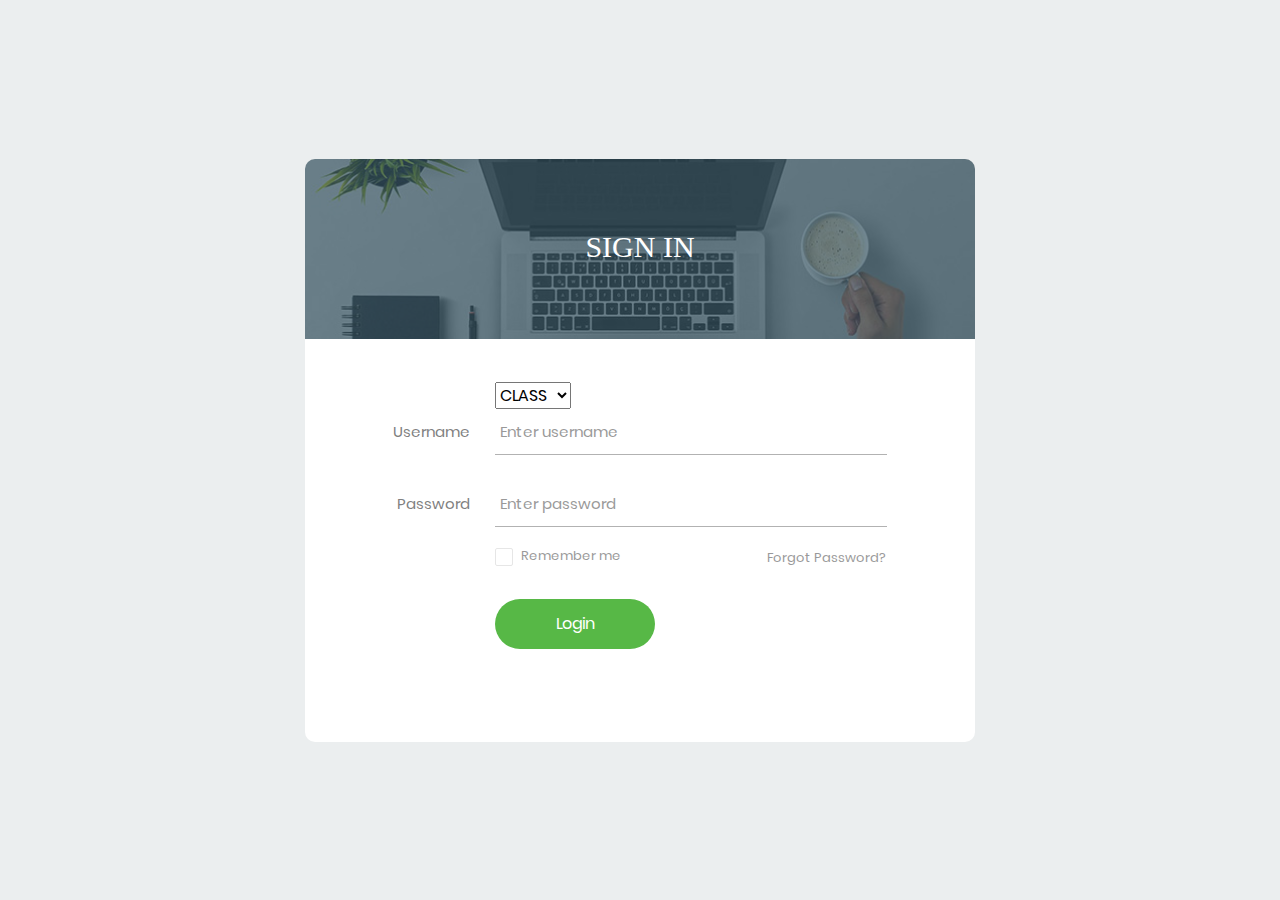
<file: Login_v15/index.html>
<!DOCTYPE html>
<html lang="en">
<head>
	<title>Login V15</title>
	<meta charset="UTF-8">
	<meta name="viewport" content="width=device-width, initial-scale=1">
<!--===============================================================================================-->	
	<link rel="icon" type="image/png" href="images/icons/favicon.ico"/>
<!--===============================================================================================-->
	<link rel="stylesheet" type="text/css" href="vendor/bootstrap/css/bootstrap.min.css">
<!--===============================================================================================-->
	<link rel="stylesheet" type="text/css" href="fonts/font-awesome-4.7.0/css/font-awesome.min.css">
<!--===============================================================================================-->
	<link rel="stylesheet" type="text/css" href="fonts/Linearicons-Free-v1.0.0/icon-font.min.css">
<!--===============================================================================================-->
	<link rel="stylesheet" type="text/css" href="vendor/animate/animate.css">
<!--===============================================================================================-->	
	<link rel="stylesheet" type="text/css" href="vendor/css-hamburgers/hamburgers.min.css">
<!--===============================================================================================-->
	<link rel="stylesheet" type="text/css" href="vendor/animsition/css/animsition.min.css">
<!--===============================================================================================-->
	<link rel="stylesheet" type="text/css" href="vendor/select2/select2.min.css">
<!--===============================================================================================-->	
	<link rel="stylesheet" type="text/css" href="vendor/daterangepicker/daterangepicker.css">
<!--===============================================================================================-->
	<link rel="stylesheet" type="text/css" href="css/util.css">
	<link rel="stylesheet" type="text/css" href="css/main.css">
<!--===============================================================================================-->
</head>
<body>
	
	<div class="limiter">
		<div class="container-login100">
			<div class="wrap-login100">
				<div class="login100-form-title" style="background-image: url(images/bg-01.jpg);">
					<span class="login100-form-title-1">
						Sign In
					</span>
				</div>

				<form class="login100-form validate-form">
					<div class="input-group">
						

						<div class="rs-select2 js-select-simple select--no-search">
							<select name="class">
								<option disabled="disabled" selected="selected">CLASS</option>
								<option>Class 1</option>
								<option>Class 2</option>
								<option>Class 3</option>
							</select>
							<div class="select-dropdown"></div>
						</div>

					</div>
					<div class="wrap-input100 validate-input m-b-26" data-validate="Username is required">
						<span class="label-input100">Username</span>
						<input class="input100" type="text" name="username" placeholder="Enter username">
						<span class="focus-input100"></span>
					</div>

					<div class="wrap-input100 validate-input m-b-18" data-validate = "Password is required">
						<span class="label-input100">Password</span>
						<input class="input100" type="password" name="pass" placeholder="Enter password">
						<span class="focus-input100"></span>
					</div>

					<div class="flex-sb-m w-full p-b-30">
						<div class="contact100-form-checkbox">
							<input class="input-checkbox100" id="ckb1" type="checkbox" name="remember-me">
							<label class="label-checkbox100" for="ckb1">
								Remember me
							</label>
						</div>

						<div>
							<a href="#" class="txt1">
								Forgot Password?
							</a>
						</div>
					</div>

					<div class="container-login100-form-btn">
						<button class="login100-form-btn">
							Login
						</button>
					</div>
				</form>
			</div>
		</div>
	</div>
	
<!--===============================================================================================-->
	<script src="vendor/jquery/jquery-3.2.1.min.js"></script>
<!--===============================================================================================-->
	<script src="vendor/animsition/js/animsition.min.js"></script>
<!--===============================================================================================-->
	<script src="vendor/bootstrap/js/popper.js"></script>
	<script src="vendor/bootstrap/js/bootstrap.min.js"></script>
<!--===============================================================================================-->
	<script src="vendor/select2/select2.min.js"></script>
<!--===============================================================================================-->
	<script src="vendor/daterangepicker/moment.min.js"></script>
	<script src="vendor/daterangepicker/daterangepicker.js"></script>
<!--===============================================================================================-->
	<script src="vendor/countdowntime/countdowntime.js"></script>
<!--===============================================================================================-->
	<script src="js/main.js"></script>

</body>
</html>
</file>
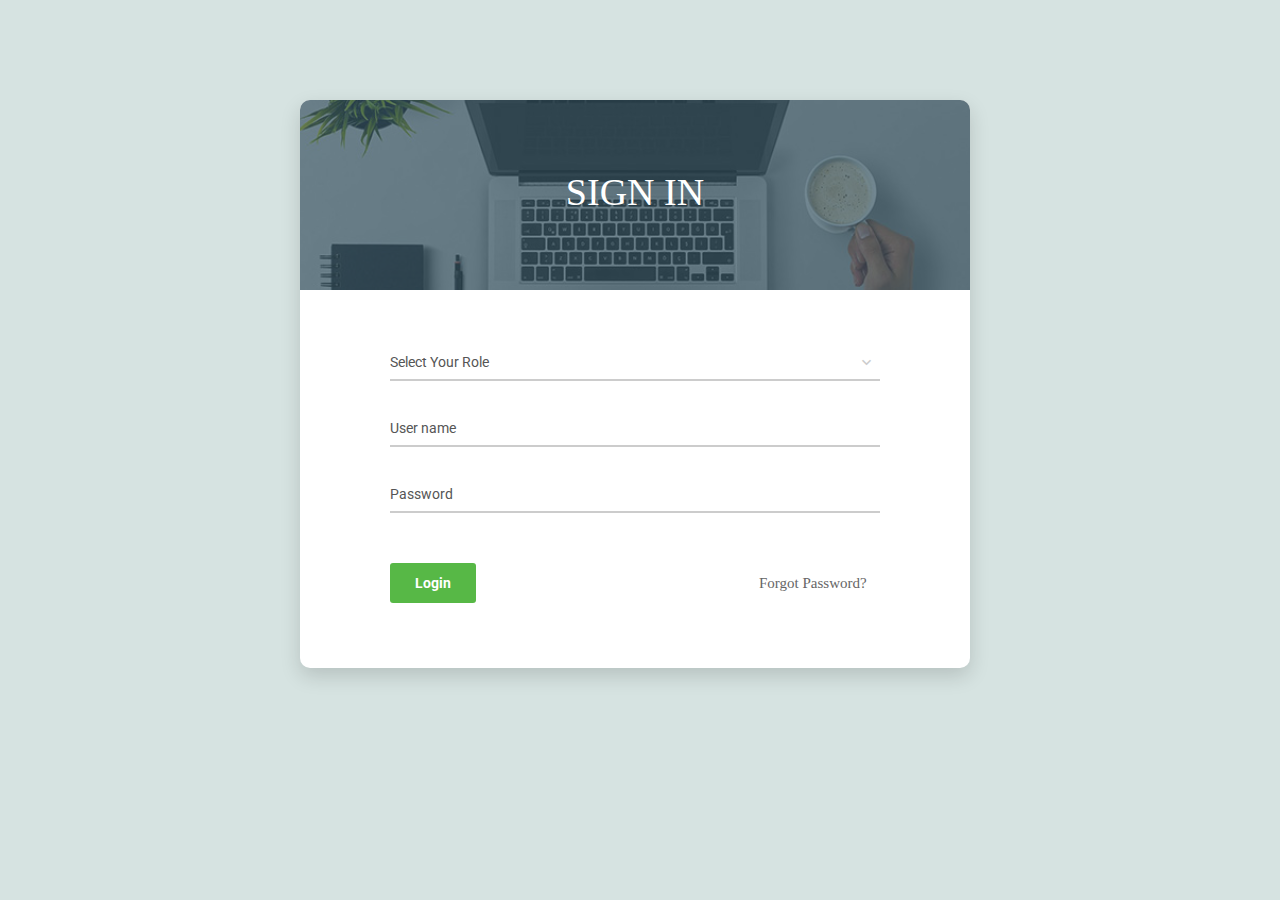
<file: login/colorlib-regform-1/index.html>
<!DOCTYPE html>
<html lang="en">

<head>
    <!-- Required meta tags-->
    <meta charset="UTF-8">
    <meta name="viewport" content="width=device-width, initial-scale=1, shrink-to-fit=no">
    <meta name="description" content="Colorlib Templates">
    <meta name="author" content="Colorlib">
    <meta name="keywords" content="Colorlib Templates">

    <!-- Title Page-->
    <title>Au Register Forms by Colorlib</title>

    <!-- Icons font CSS-->
    <link href="vendor/mdi-font/css/material-design-iconic-font.min.css" rel="stylesheet" media="all">
    <link href="vendor/font-awesome-4.7/css/font-awesome.min.css" rel="stylesheet" media="all">
    <!-- Font special for pages-->
    <link href="https://fonts.googleapis.com/css?family=Roboto:100,100i,300,300i,400,400i,500,500i,700,700i,900,900i" rel="stylesheet">

    <!-- Vendor CSS-->
    <link href="vendor/select2/select2.min.css" rel="stylesheet" media="all">
    <link href="vendor/datepicker/daterangepicker.css" rel="stylesheet" media="all">

    <!-- Main CSS-->
    <link href="css/main.css" rel="stylesheet" media="all">
</head>

<body>
    <div class="page-wrapper bg-blue p-t-100 p-b-100 font-robo">
        <div class="wrapper wrapper--w680">
            <div class="card card-1">
                <div class="login100-form-title" style="background-image: url(images/bg-01.jpg);">
					<span class="login100-form-title-1">
						Sign In
					</span>
				</div>
                <div class="card-heading"></div>
                <div class="card-body">
                    <!-- <h2 class="title">Login</h2> -->

                    <form method="POST">
                        <div class="input-group">
                            <div class="rs-select2 js-select-simple select--no-search">
                                <select name="class">
                                    <option disabled="disabled" selected="selected">Select Your Role</option>
                                    <option>Principal</option>
                                    <option>HOD</option>
                                    <option>Teacher</option>
                                    <option>Student</option>
                                </select>
                                <div class="select-dropdown"></div>
                            </div>
                        </div>

                        <div class="input-group">
                            <input class="input--style-1" type="text" placeholder="User name" name="name" required>
                        </div>
                        <div class="input-group">
                            <input class="input--style-1" type="password" placeholder="Password" name="name" required>
                        </div>
                        <div class="p-t-20">
                            <button class="btn btn--radius btn--green" type="submit">Login</button>
                        
                                <a href="#" class="txt1">
                                    Forgot Password?
                                </a>
                            
                        </div>
                        
                    </form>
                </div>
            </div>
        </div>
    </div>

    <!-- Jquery JS-->
    <script src="vendor/jquery/jquery.min.js"></script>
    <!-- Vendor JS-->
    <script src="vendor/select2/select2.min.js"></script>
    <script src="vendor/datepicker/moment.min.js"></script>
    <script src="vendor/datepicker/daterangepicker.js"></script>

    <!-- Main JS-->
    <script src="js/global.js"></script>

</body><!-- This templates was made by Colorlib (https://colorlib.com) -->

</html>
<!-- end document-->
</file>
<file: Login_v15/vendor/daterangepicker/daterangepicker.css>
.daterangepicker {
  position: absolute;
  color: inherit;
  background-color: #fff;
  border-radius: 4px;
  width: 278px;
  padding: 4px;
  margin-top: 1px;
  top: 100px;
  left: 20px;
  /* Calendars */ }
  .daterangepicker:before, .daterangepicker:after {
    position: absolute;
    display: inline-block;
    border-bottom-color: rgba(0, 0, 0, 0.2);
    content: ''; }
  .daterangepicker:before {
    top: -7px;
    border-right: 7px solid transparent;
    border-left: 7px solid transparent;
    border-bottom: 7px solid #ccc; }
  .daterangepicker:after {
    top: -6px;
    border-right: 6px solid transparent;
    border-bottom: 6px solid #fff;
    border-left: 6px solid transparent; }
  .daterangepicker.opensleft:before {
    right: 9px; }
  .daterangepicker.opensleft:after {
    right: 10px; }
  .daterangepicker.openscenter:before {
    left: 0;
    right: 0;
    width: 0;
    margin-left: auto;
    margin-right: auto; }
  .daterangepicker.openscenter:after {
    left: 0;
    right: 0;
    width: 0;
    margin-left: auto;
    margin-right: auto; }
  .daterangepicker.opensright:before {
    left: 9px; }
  .daterangepicker.opensright:after {
    left: 10px; }
  .daterangepicker.dropup {
    margin-top: -5px; }
    .daterangepicker.dropup:before {
      top: initial;
      bottom: -7px;
      border-bottom: initial;
      border-top: 7px solid #ccc; }
    .daterangepicker.dropup:after {
      top: initial;
      bottom: -6px;
      border-bottom: initial;
      border-top: 6px solid #fff; }
  .daterangepicker.dropdown-menu {
    max-width: none;
    z-index: 3001; }
  .daterangepicker.single .ranges, .daterangepicker.single .calendar {
    float: none; }
  .daterangepicker.show-calendar .calendar {
    display: block; }
  .daterangepicker .calendar {
    display: none;
    max-width: 270px;
    margin: 4px; }
    .daterangepicker .calendar.single .calendar-table {
      border: none; }
    .daterangepicker .calendar th, .daterangepicker .calendar td {
      white-space: nowrap;
      text-align: center;
      min-width: 32px; }
  .daterangepicker .calendar-table {
    border: 1px solid #fff;
    padding: 4px;
    border-radius: 4px;
    background-color: #fff; }
  .daterangepicker table {
    width: 100%;
    margin: 0; }
  .daterangepicker td, .daterangepicker th {
    text-align: center;
    width: 20px;
    height: 20px;
    border-radius: 4px;
    border: 1px solid transparent;
    white-space: nowrap;
    cursor: pointer; }
    .daterangepicker td.available:hover, .daterangepicker th.available:hover {
      background-color: #eee;
      border-color: transparent;
      color: inherit; }
    .daterangepicker td.week, .daterangepicker th.week {
      font-size: 80%;
      color: #ccc; }
  .daterangepicker td.off, .daterangepicker td.off.in-range, .daterangepicker td.off.start-date, .daterangepicker td.off.end-date {
    background-color: #fff;
    border-color: transparent;
    color: #999; }
  .daterangepicker td.in-range {
    background-color: #ebf4f8;
    border-color: transparent;
    color: #000;
    border-radius: 0; }
  .daterangepicker td.start-date {
    border-radius: 4px 0 0 4px; }
  .daterangepicker td.end-date {
    border-radius: 0 4px 4px 0; }
  .daterangepicker td.start-date.end-date {
    border-radius: 4px; }
  .daterangepicker td.active, .daterangepicker td.active:hover {
    background-color: #357ebd;
    border-color: transparent;
    color: #fff; }
  .daterangepicker th.month {
    width: auto; }
  .daterangepicker td.disabled, .daterangepicker option.disabled {
    color: #999;
    cursor: not-allowed;
    text-decoration: line-through; }
  .daterangepicker select.monthselect, .daterangepicker select.yearselect {
    font-size: 12px;
    padding: 1px;
    height: auto;
    margin: 0;
    cursor: default; }
  .daterangepicker select.monthselect {
    margin-right: 2%;
    width: 56%; }
  .daterangepicker select.yearselect {
    width: 40%; }
  .daterangepicker select.hourselect, .daterangepicker select.minuteselect, .daterangepicker select.secondselect, .daterangepicker select.ampmselect {
    width: 50px;
    margin-bottom: 0; }
  .daterangepicker .input-mini {
    border: 1px solid #ccc;
    border-radius: 4px;
    color: #555;
    height: 30px;
    line-height: 30px;
    display: block;
    vertical-align: middle;
    margin: 0 0 5px 0;
    padding: 0 6px 0 28px;
    width: 100%; }
    .daterangepicker .input-mini.active {
      border: 1px solid #08c;
      border-radius: 4px; }
  .daterangepicker .daterangepicker_input {
    position: relative; }
    .daterangepicker .daterangepicker_input i {
      position: absolute;
      left: 8px;
      top: 8px; }
  .daterangepicker.rtl .input-mini {
    padding-right: 28px;
    padding-left: 6px; }
  .daterangepicker.rtl .daterangepicker_input i {
    left: auto;
    right: 8px; }
  .daterangepicker .calendar-time {
    text-align: center;
    margin: 5px auto;
    line-height: 30px;
    position: relative;
    padding-left: 28px; }
    .daterangepicker .calendar-time select.disabled {
      color: #ccc;
      cursor: not-allowed; }

.ranges {
  font-size: 11px;
  float: none;
  margin: 4px;
  text-align: left; }
  .ranges ul {
    list-style: none;
    margin: 0 auto;
    padding: 0;
    width: 100%; }
  .ranges li {
    font-size: 13px;
    background-color: #f5f5f5;
    border: 1px solid #f5f5f5;
    border-radius: 4px;
    color: #08c;
    padding: 3px 12px;
    margin-bottom: 8px;
    cursor: pointer; }
    .ranges li:hover {
      background-color: #08c;
      border: 1px solid #08c;
      color: #fff; }
    .ranges li.active {
      background-color: #08c;
      border: 1px solid #08c;
      color: #fff; }

/*  Larger Screen Styling */
@media (min-width: 564px) {
  .daterangepicker {
    width: auto; }
    .daterangepicker .ranges ul {
      width: 160px; }
    .daterangepicker.single .ranges ul {
      width: 100%; }
    .daterangepicker.single .calendar.left {
      clear: none; }
    .daterangepicker.single.ltr .ranges, .daterangepicker.single.ltr .calendar {
      float: left; }
    .daterangepicker.single.rtl .ranges, .daterangepicker.single.rtl .calendar {
      float: right; }
    .daterangepicker.ltr {
      direction: ltr;
      text-align: left; }
      .daterangepicker.ltr .calendar.left {
        clear: left;
        margin-right: 0; }
        .daterangepicker.ltr .calendar.left .calendar-table {
          border-right: none;
          border-top-right-radius: 0;
          border-bottom-right-radius: 0; }
      .daterangepicker.ltr .calendar.right {
        margin-left: 0; }
        .daterangepicker.ltr .calendar.right .calendar-table {
          border-left: none;
          border-top-left-radius: 0;
          border-bottom-left-radius: 0; }
      .daterangepicker.ltr .left .daterangepicker_input {
        padding-right: 12px; }
      .daterangepicker.ltr .calendar.left .calendar-table {
        padding-right: 12px; }
      .daterangepicker.ltr .ranges, .daterangepicker.ltr .calendar {
        float: left; }
    .daterangepicker.rtl {
      direction: rtl;
      text-align: right; }
      .daterangepicker.rtl .calendar.left {
        clear: right;
        margin-left: 0; }
        .daterangepicker.rtl .calendar.left .calendar-table {
          border-left: none;
          border-top-left-radius: 0;
          border-bottom-left-radius: 0; }
      .daterangepicker.rtl .calendar.right {
        margin-right: 0; }
        .daterangepicker.rtl .calendar.right .calendar-table {
          border-right: none;
          border-top-right-radius: 0;
          border-bottom-right-radius: 0; }
      .daterangepicker.rtl .left .daterangepicker_input {
        padding-left: 12px; }
      .daterangepicker.rtl .calendar.left .calendar-table {
        padding-left: 12px; }
      .daterangepicker.rtl .ranges, .daterangepicker.rtl .calendar {
        text-align: right;
        float: right; } }
@media (min-width: 730px) {
  .daterangepicker .ranges {
    width: auto; }
  .daterangepicker.ltr .ranges {
    float: left; }
  .daterangepicker.rtl .ranges {
    float: right; }
  .daterangepicker .calendar.left {
    clear: none !important; } }
</file>
<file: Login_v15/css/util.css>
/*[ FONT SIZE ]
///////////////////////////////////////////////////////////
*/
.fs-1 {font-size: 1px;}
.fs-2 {font-size: 2px;}
.fs-3 {font-size: 3px;}
.fs-4 {font-size: 4px;}
.fs-5 {font-size: 5px;}
.fs-6 {font-size: 6px;}
.fs-7 {font-size: 7px;}
.fs-8 {font-size: 8px;}
.fs-9 {font-size: 9px;}
.fs-10 {font-size: 10px;}
.fs-11 {font-size: 11px;}
.fs-12 {font-size: 12px;}
.fs-13 {font-size: 13px;}
.fs-14 {font-size: 14px;}
.fs-15 {font-size: 15px;}
.fs-16 {font-size: 16px;}
.fs-17 {font-size: 17px;}
.fs-18 {font-size: 18px;}
.fs-19 {font-size: 19px;}
.fs-20 {font-size: 20px;}
.fs-21 {font-size: 21px;}
.fs-22 {font-size: 22px;}
.fs-23 {font-size: 23px;}
.fs-24 {font-size: 24px;}
.fs-25 {font-size: 25px;}
.fs-26 {font-size: 26px;}
.fs-27 {font-size: 27px;}
.fs-28 {font-size: 28px;}
.fs-29 {font-size: 29px;}
.fs-30 {font-size: 30px;}
.fs-31 {font-size: 31px;}
.fs-32 {font-size: 32px;}
.fs-33 {font-size: 33px;}
.fs-34 {font-size: 34px;}
.fs-35 {font-size: 35px;}
.fs-36 {font-size: 36px;}
.fs-37 {font-size: 37px;}
.fs-38 {font-size: 38px;}
.fs-39 {font-size: 39px;}
.fs-40 {font-size: 40px;}
.fs-41 {font-size: 41px;}
.fs-42 {font-size: 42px;}
.fs-43 {font-size: 43px;}
.fs-44 {font-size: 44px;}
.fs-45 {font-size: 45px;}
.fs-46 {font-size: 46px;}
.fs-47 {font-size: 47px;}
.fs-48 {font-size: 48px;}
.fs-49 {font-size: 49px;}
.fs-50 {font-size: 50px;}
.fs-51 {font-size: 51px;}
.fs-52 {font-size: 52px;}
.fs-53 {font-size: 53px;}
.fs-54 {font-size: 54px;}
.fs-55 {font-size: 55px;}
.fs-56 {font-size: 56px;}
.fs-57 {font-size: 57px;}
.fs-58 {font-size: 58px;}
.fs-59 {font-size: 59px;}
.fs-60 {font-size: 60px;}
.fs-61 {font-size: 61px;}
.fs-62 {font-size: 62px;}
.fs-63 {font-size: 63px;}
.fs-64 {font-size: 64px;}
.fs-65 {font-size: 65px;}
.fs-66 {font-size: 66px;}
.fs-67 {font-size: 67px;}
.fs-68 {font-size: 68px;}
.fs-69 {font-size: 69px;}
.fs-70 {font-size: 70px;}
.fs-71 {font-size: 71px;}
.fs-72 {font-size: 72px;}
.fs-73 {font-size: 73px;}
.fs-74 {font-size: 74px;}
.fs-75 {font-size: 75px;}
.fs-76 {font-size: 76px;}
.fs-77 {font-size: 77px;}
.fs-78 {font-size: 78px;}
.fs-79 {font-size: 79px;}
.fs-80 {font-size: 80px;}
.fs-81 {font-size: 81px;}
.fs-82 {font-size: 82px;}
.fs-83 {font-size: 83px;}
.fs-84 {font-size: 84px;}
.fs-85 {font-size: 85px;}
.fs-86 {font-size: 86px;}
.fs-87 {font-size: 87px;}
.fs-88 {font-size: 88px;}
.fs-89 {font-size: 89px;}
.fs-90 {font-size: 90px;}
.fs-91 {font-size: 91px;}
.fs-92 {font-size: 92px;}
.fs-93 {font-size: 93px;}
.fs-94 {font-size: 94px;}
.fs-95 {font-size: 95px;}
.fs-96 {font-size: 96px;}
.fs-97 {font-size: 97px;}
.fs-98 {font-size: 98px;}
.fs-99 {font-size: 99px;}
.fs-100 {font-size: 100px;}
.fs-101 {font-size: 101px;}
.fs-102 {font-size: 102px;}
.fs-103 {font-size: 103px;}
.fs-104 {font-size: 104px;}
.fs-105 {font-size: 105px;}
.fs-106 {font-size: 106px;}
.fs-107 {font-size: 107px;}
.fs-108 {font-size: 108px;}
.fs-109 {font-size: 109px;}
.fs-110 {font-size: 110px;}
.fs-111 {font-size: 111px;}
.fs-112 {font-size: 112px;}
.fs-113 {font-size: 113px;}
.fs-114 {font-size: 114px;}
.fs-115 {font-size: 115px;}
.fs-116 {font-size: 116px;}
.fs-117 {font-size: 117px;}
.fs-118 {font-size: 118px;}
.fs-119 {font-size: 119px;}
.fs-120 {font-size: 120px;}
.fs-121 {font-size: 121px;}
.fs-122 {font-size: 122px;}
.fs-123 {font-size: 123px;}
.fs-124 {font-size: 124px;}
.fs-125 {font-size: 125px;}
.fs-126 {font-size: 126px;}
.fs-127 {font-size: 127px;}
.fs-128 {font-size: 128px;}
.fs-129 {font-size: 129px;}
.fs-130 {font-size: 130px;}
.fs-131 {font-size: 131px;}
.fs-132 {font-size: 132px;}
.fs-133 {font-size: 133px;}
.fs-134 {font-size: 134px;}
.fs-135 {font-size: 135px;}
.fs-136 {font-size: 136px;}
.fs-137 {font-size: 137px;}
.fs-138 {font-size: 138px;}
.fs-139 {font-size: 139px;}
.fs-140 {font-size: 140px;}
.fs-141 {font-size: 141px;}
.fs-142 {font-size: 142px;}
.fs-143 {font-size: 143px;}
.fs-144 {font-size: 144px;}
.fs-145 {font-size: 145px;}
.fs-146 {font-size: 146px;}
.fs-147 {font-size: 147px;}
.fs-148 {font-size: 148px;}
.fs-149 {font-size: 149px;}
.fs-150 {font-size: 150px;}
.fs-151 {font-size: 151px;}
.fs-152 {font-size: 152px;}
.fs-153 {font-size: 153px;}
.fs-154 {font-size: 154px;}
.fs-155 {font-size: 155px;}
.fs-156 {font-size: 156px;}
.fs-157 {font-size: 157px;}
.fs-158 {font-size: 158px;}
.fs-159 {font-size: 159px;}
.fs-160 {font-size: 160px;}
.fs-161 {font-size: 161px;}
.fs-162 {font-size: 162px;}
.fs-163 {font-size: 163px;}
.fs-164 {font-size: 164px;}
.fs-165 {font-size: 165px;}
.fs-166 {font-size: 166px;}
.fs-167 {font-size: 167px;}
.fs-168 {font-size: 168px;}
.fs-169 {font-size: 169px;}
.fs-170 {font-size: 170px;}
.fs-171 {font-size: 171px;}
.fs-172 {font-size: 172px;}
.fs-173 {font-size: 173px;}
.fs-174 {font-size: 174px;}
.fs-175 {font-size: 175px;}
.fs-176 {font-size: 176px;}
.fs-177 {font-size: 177px;}
.fs-178 {font-size: 178px;}
.fs-179 {font-size: 179px;}
.fs-180 {font-size: 180px;}
.fs-181 {font-size: 181px;}
.fs-182 {font-size: 182px;}
.fs-183 {font-size: 183px;}
.fs-184 {font-size: 184px;}
.fs-185 {font-size: 185px;}
.fs-186 {font-size: 186px;}
.fs-187 {font-size: 187px;}
.fs-188 {font-size: 188px;}
.fs-189 {font-size: 189px;}
.fs-190 {font-size: 190px;}
.fs-191 {font-size: 191px;}
.fs-192 {font-size: 192px;}
.fs-193 {font-size: 193px;}
.fs-194 {font-size: 194px;}
.fs-195 {font-size: 195px;}
.fs-196 {font-size: 196px;}
.fs-197 {font-size: 197px;}
.fs-198 {font-size: 198px;}
.fs-199 {font-size: 199px;}
.fs-200 {font-size: 200px;}

/*[ PADDING ]
///////////////////////////////////////////////////////////
*/
.p-t-0 {padding-top: 0px;}
.p-t-1 {padding-top: 1px;}
.p-t-2 {padding-top: 2px;}
.p-t-3 {padding-top: 3px;}
.p-t-4 {padding-top: 4px;}
.p-t-5 {padding-top: 5px;}
.p-t-6 {padding-top: 6px;}
.p-t-7 {padding-top: 7px;}
.p-t-8 {padding-top: 8px;}
.p-t-9 {padding-top: 9px;}
.p-t-10 {padding-top: 10px;}
.p-t-11 {padding-top: 11px;}
.p-t-12 {padding-top: 12px;}
.p-t-13 {padding-top: 13px;}
.p-t-14 {padding-top: 14px;}
.p-t-15 {padding-top: 15px;}
.p-t-16 {padding-top: 16px;}
.p-t-17 {padding-top: 17px;}
.p-t-18 {padding-top: 18px;}
.p-t-19 {padding-top: 19px;}
.p-t-20 {padding-top: 20px;}
.p-t-21 {padding-top: 21px;}
.p-t-22 {padding-top: 22px;}
.p-t-23 {padding-top: 23px;}
.p-t-24 {padding-top: 24px;}
.p-t-25 {padding-top: 25px;}
.p-t-26 {padding-top: 26px;}
.p-t-27 {padding-top: 27px;}
.p-t-28 {padding-top: 28px;}
.p-t-29 {padding-top: 29px;}
.p-t-30 {padding-top: 30px;}
.p-t-31 {padding-top: 31px;}
.p-t-32 {padding-top: 32px;}
.p-t-33 {padding-top: 33px;}
.p-t-34 {padding-top: 34px;}
.p-t-35 {padding-top: 35px;}
.p-t-36 {padding-top: 36px;}
.p-t-37 {padding-top: 37px;}
.p-t-38 {padding-top: 38px;}
.p-t-39 {padding-top: 39px;}
.p-t-40 {padding-top: 40px;}
.p-t-41 {padding-top: 41px;}
.p-t-42 {padding-top: 42px;}
.p-t-43 {padding-top: 43px;}
.p-t-44 {padding-top: 44px;}
.p-t-45 {padding-top: 45px;}
.p-t-46 {padding-top: 46px;}
.p-t-47 {padding-top: 47px;}
.p-t-48 {padding-top: 48px;}
.p-t-49 {padding-top: 49px;}
.p-t-50 {padding-top: 50px;}
.p-t-51 {padding-top: 51px;}
.p-t-52 {padding-top: 52px;}
.p-t-53 {padding-top: 53px;}
.p-t-54 {padding-top: 54px;}
.p-t-55 {padding-top: 55px;}
.p-t-56 {padding-top: 56px;}
.p-t-57 {padding-top: 57px;}
.p-t-58 {padding-top: 58px;}
.p-t-59 {padding-top: 59px;}
.p-t-60 {padding-top: 60px;}
.p-t-61 {padding-top: 61px;}
.p-t-62 {padding-top: 62px;}
.p-t-63 {padding-top: 63px;}
.p-t-64 {padding-top: 64px;}
.p-t-65 {padding-top: 65px;}
.p-t-66 {padding-top: 66px;}
.p-t-67 {padding-top: 67px;}
.p-t-68 {padding-top: 68px;}
.p-t-69 {padding-top: 69px;}
.p-t-70 {padding-top: 70px;}
.p-t-71 {padding-top: 71px;}
.p-t-72 {padding-top: 72px;}
.p-t-73 {padding-top: 73px;}
.p-t-74 {padding-top: 74px;}
.p-t-75 {padding-top: 75px;}
.p-t-76 {padding-top: 76px;}
.p-t-77 {padding-top: 77px;}
.p-t-78 {padding-top: 78px;}
.p-t-79 {padding-top: 79px;}
.p-t-80 {padding-top: 80px;}
.p-t-81 {padding-top: 81px;}
.p-t-82 {padding-top: 82px;}
.p-t-83 {padding-top: 83px;}
.p-t-84 {padding-top: 84px;}
.p-t-85 {padding-top: 85px;}
.p-t-86 {padding-top: 86px;}
.p-t-87 {padding-top: 87px;}
.p-t-88 {padding-top: 88px;}
.p-t-89 {padding-top: 89px;}
.p-t-90 {padding-top: 90px;}
.p-t-91 {padding-top: 91px;}
.p-t-92 {padding-top: 92px;}
.p-t-93 {padding-top: 93px;}
.p-t-94 {padding-top: 94px;}
.p-t-95 {padding-top: 95px;}
.p-t-96 {padding-top: 96px;}
.p-t-97 {padding-top: 97px;}
.p-t-98 {padding-top: 98px;}
.p-t-99 {padding-top: 99px;}
.p-t-100 {padding-top: 100px;}
.p-t-101 {padding-top: 101px;}
.p-t-102 {padding-top: 102px;}
.p-t-103 {padding-top: 103px;}
.p-t-104 {padding-top: 104px;}
.p-t-105 {padding-top: 105px;}
.p-t-106 {padding-top: 106px;}
.p-t-107 {padding-top: 107px;}
.p-t-108 {padding-top: 108px;}
.p-t-109 {padding-top: 109px;}
.p-t-110 {padding-top: 110px;}
.p-t-111 {padding-top: 111px;}
.p-t-112 {padding-top: 112px;}
.p-t-113 {padding-top: 113px;}
.p-t-114 {padding-top: 114px;}
.p-t-115 {padding-top: 115px;}
.p-t-116 {padding-top: 116px;}
.p-t-117 {padding-top: 117px;}
.p-t-118 {padding-top: 118px;}
.p-t-119 {padding-top: 119px;}
.p-t-120 {padding-top: 120px;}
.p-t-121 {padding-top: 121px;}
.p-t-122 {padding-top: 122px;}
.p-t-123 {padding-top: 123px;}
.p-t-124 {padding-top: 124px;}
.p-t-125 {padding-top: 125px;}
.p-t-126 {padding-top: 126px;}
.p-t-127 {padding-top: 127px;}
.p-t-128 {padding-top: 128px;}
.p-t-129 {padding-top: 129px;}
.p-t-130 {padding-top: 130px;}
.p-t-131 {padding-top: 131px;}
.p-t-132 {padding-top: 132px;}
.p-t-133 {padding-top: 133px;}
.p-t-134 {padding-top: 134px;}
.p-t-135 {padding-top: 135px;}
.p-t-136 {padding-top: 136px;}
.p-t-137 {padding-top: 137px;}
.p-t-138 {padding-top: 138px;}
.p-t-139 {padding-top: 139px;}
.p-t-140 {padding-top: 140px;}
.p-t-141 {padding-top: 141px;}
.p-t-142 {padding-top: 142px;}
.p-t-143 {padding-top: 143px;}
.p-t-144 {padding-top: 144px;}
.p-t-145 {padding-top: 145px;}
.p-t-146 {padding-top: 146px;}
.p-t-147 {padding-top: 147px;}
.p-t-148 {padding-top: 148px;}
.p-t-149 {padding-top: 149px;}
.p-t-150 {padding-top: 150px;}
.p-t-151 {padding-top: 151px;}
.p-t-152 {padding-top: 152px;}
.p-t-153 {padding-top: 153px;}
.p-t-154 {padding-top: 154px;}
.p-t-155 {padding-top: 155px;}
.p-t-156 {padding-top: 156px;}
.p-t-157 {padding-top: 157px;}
.p-t-158 {padding-top: 158px;}
.p-t-159 {padding-top: 159px;}
.p-t-160 {padding-top: 160px;}
.p-t-161 {padding-top: 161px;}
.p-t-162 {padding-top: 162px;}
.p-t-163 {padding-top: 163px;}
.p-t-164 {padding-top: 164px;}
.p-t-165 {padding-top: 165px;}
.p-t-166 {padding-top: 166px;}
.p-t-167 {padding-top: 167px;}
.p-t-168 {padding-top: 168px;}
.p-t-169 {padding-top: 169px;}
.p-t-170 {padding-top: 170px;}
.p-t-171 {padding-top: 171px;}
.p-t-172 {padding-top: 172px;}
.p-t-173 {padding-top: 173px;}
.p-t-174 {padding-top: 174px;}
.p-t-175 {padding-top: 175px;}
.p-t-176 {padding-top: 176px;}
.p-t-177 {padding-top: 177px;}
.p-t-178 {padding-top: 178px;}
.p-t-179 {padding-top: 179px;}
.p-t-180 {padding-top: 180px;}
.p-t-181 {padding-top: 181px;}
.p-t-182 {padding-top: 182px;}
.p-t-183 {padding-top: 183px;}
.p-t-184 {padding-top: 184px;}
.p-t-185 {padding-top: 185px;}
.p-t-186 {padding-top: 186px;}
.p-t-187 {padding-top: 187px;}
.p-t-188 {padding-top: 188px;}
.p-t-189 {padding-top: 189px;}
.p-t-190 {padding-top: 190px;}
.p-t-191 {padding-top: 191px;}
.p-t-192 {padding-top: 192px;}
.p-t-193 {padding-top: 193px;}
.p-t-194 {padding-top: 194px;}
.p-t-195 {padding-top: 195px;}
.p-t-196 {padding-top: 196px;}
.p-t-197 {padding-top: 197px;}
.p-t-198 {padding-top: 198px;}
.p-t-199 {padding-top: 199px;}
.p-t-200 {padding-top: 200px;}
.p-t-201 {padding-top: 201px;}
.p-t-202 {padding-top: 202px;}
.p-t-203 {padding-top: 203px;}
.p-t-204 {padding-top: 204px;}
.p-t-205 {padding-top: 205px;}
.p-t-206 {padding-top: 206px;}
.p-t-207 {padding-top: 207px;}
.p-t-208 {padding-top: 208px;}
.p-t-209 {padding-top: 209px;}
.p-t-210 {padding-top: 210px;}
.p-t-211 {padding-top: 211px;}
.p-t-212 {padding-top: 212px;}
.p-t-213 {padding-top: 213px;}
.p-t-214 {padding-top: 214px;}
.p-t-215 {padding-top: 215px;}
.p-t-216 {padding-top: 216px;}
.p-t-217 {padding-top: 217px;}
.p-t-218 {padding-top: 218px;}
.p-t-219 {padding-top: 219px;}
.p-t-220 {padding-top: 220px;}
.p-t-221 {padding-top: 221px;}
.p-t-222 {padding-top: 222px;}
.p-t-223 {padding-top: 223px;}
.p-t-224 {padding-top: 224px;}
.p-t-225 {padding-top: 225px;}
.p-t-226 {padding-top: 226px;}
.p-t-227 {padding-top: 227px;}
.p-t-228 {padding-top: 228px;}
.p-t-229 {padding-top: 229px;}
.p-t-230 {padding-top: 230px;}
.p-t-231 {padding-top: 231px;}
.p-t-232 {padding-top: 232px;}
.p-t-233 {padding-top: 233px;}
.p-t-234 {padding-top: 234px;}
.p-t-235 {padding-top: 235px;}
.p-t-236 {padding-top: 236px;}
.p-t-237 {padding-top: 237px;}
.p-t-238 {padding-top: 238px;}
.p-t-239 {padding-top: 239px;}
.p-t-240 {padding-top: 240px;}
.p-t-241 {padding-top: 241px;}
.p-t-242 {padding-top: 242px;}
.p-t-243 {padding-top: 243px;}
.p-t-244 {padding-top: 244px;}
.p-t-245 {padding-top: 245px;}
.p-t-246 {padding-top: 246px;}
.p-t-247 {padding-top: 247px;}
.p-t-248 {padding-top: 248px;}
.p-t-249 {padding-top: 249px;}
.p-t-250 {padding-top: 250px;}
.p-b-0 {padding-bottom: 0px;}
.p-b-1 {padding-bottom: 1px;}
.p-b-2 {padding-bottom: 2px;}
.p-b-3 {padding-bottom: 3px;}
.p-b-4 {padding-bottom: 4px;}
.p-b-5 {padding-bottom: 5px;}
.p-b-6 {padding-bottom: 6px;}
.p-b-7 {padding-bottom: 7px;}
.p-b-8 {padding-bottom: 8px;}
.p-b-9 {padding-bottom: 9px;}
.p-b-10 {padding-bottom: 10px;}
.p-b-11 {padding-bottom: 11px;}
.p-b-12 {padding-bottom: 12px;}
.p-b-13 {padding-bottom: 13px;}
.p-b-14 {padding-bottom: 14px;}
.p-b-15 {padding-bottom: 15px;}
.p-b-16 {padding-bottom: 16px;}
.p-b-17 {padding-bottom: 17px;}
.p-b-18 {padding-bottom: 18px;}
.p-b-19 {padding-bottom: 19px;}
.p-b-20 {padding-bottom: 20px;}
.p-b-21 {padding-bottom: 21px;}
.p-b-22 {padding-bottom: 22px;}
.p-b-23 {padding-bottom: 23px;}
.p-b-24 {padding-bottom: 24px;}
.p-b-25 {padding-bottom: 25px;}
.p-b-26 {padding-bottom: 26px;}
.p-b-27 {padding-bottom: 27px;}
.p-b-28 {padding-bottom: 28px;}
.p-b-29 {padding-bottom: 29px;}
.p-b-30 {padding-bottom: 30px;}
.p-b-31 {padding-bottom: 31px;}
.p-b-32 {padding-bottom: 32px;}
.p-b-33 {padding-bottom: 33px;}
.p-b-34 {padding-bottom: 34px;}
.p-b-35 {padding-bottom: 35px;}
.p-b-36 {padding-bottom: 36px;}
.p-b-37 {padding-bottom: 37px;}
.p-b-38 {padding-bottom: 38px;}
.p-b-39 {padding-bottom: 39px;}
.p-b-40 {padding-bottom: 40px;}
.p-b-41 {padding-bottom: 41px;}
.p-b-42 {padding-bottom: 42px;}
.p-b-43 {padding-bottom: 43px;}
.p-b-44 {padding-bottom: 44px;}
.p-b-45 {padding-bottom: 45px;}
.p-b-46 {padding-bottom: 46px;}
.p-b-47 {padding-bottom: 47px;}
.p-b-48 {padding-bottom: 48px;}
.p-b-49 {padding-bottom: 49px;}
.p-b-50 {padding-bottom: 50px;}
.p-b-51 {padding-bottom: 51px;}
.p-b-52 {padding-bottom: 52px;}
.p-b-53 {padding-bottom: 53px;}
.p-b-54 {padding-bottom: 54px;}
.p-b-55 {padding-bottom: 55px;}
.p-b-56 {padding-bottom: 56px;}
.p-b-57 {padding-bottom: 57px;}
.p-b-58 {padding-bottom: 58px;}
.p-b-59 {padding-bottom: 59px;}
.p-b-60 {padding-bottom: 60px;}
.p-b-61 {padding-bottom: 61px;}
.p-b-62 {padding-bottom: 62px;}
.p-b-63 {padding-bottom: 63px;}
.p-b-64 {padding-bottom: 64px;}
.p-b-65 {padding-bottom: 65px;}
.p-b-66 {padding-bottom: 66px;}
.p-b-67 {padding-bottom: 67px;}
.p-b-68 {padding-bottom: 68px;}
.p-b-69 {padding-bottom: 69px;}
.p-b-70 {padding-bottom: 70px;}
.p-b-71 {padding-bottom: 71px;}
.p-b-72 {padding-bottom: 72px;}
.p-b-73 {padding-bottom: 73px;}
.p-b-74 {padding-bottom: 74px;}
.p-b-75 {padding-bottom: 75px;}
.p-b-76 {padding-bottom: 76px;}
.p-b-77 {padding-bottom: 77px;}
.p-b-78 {padding-bottom: 78px;}
.p-b-79 {padding-bottom: 79px;}
.p-b-80 {padding-bottom: 80px;}
.p-b-81 {padding-bottom: 81px;}
.p-b-82 {padding-bottom: 82px;}
.p-b-83 {padding-bottom: 83px;}
.p-b-84 {padding-bottom: 84px;}
.p-b-85 {padding-bottom: 85px;}
.p-b-86 {padding-bottom: 86px;}
.p-b-87 {padding-bottom: 87px;}
.p-b-88 {padding-bottom: 88px;}
.p-b-89 {padding-bottom: 89px;}
.p-b-90 {padding-bottom: 90px;}
.p-b-91 {padding-bottom: 91px;}
.p-b-92 {padding-bottom: 92px;}
.p-b-93 {padding-bottom: 93px;}
.p-b-94 {padding-bottom: 94px;}
.p-b-95 {padding-bottom: 95px;}
.p-b-96 {padding-bottom: 96px;}
.p-b-97 {padding-bottom: 97px;}
.p-b-98 {padding-bottom: 98px;}
.p-b-99 {padding-bottom: 99px;}
.p-b-100 {padding-bottom: 100px;}
.p-b-101 {padding-bottom: 101px;}
.p-b-102 {padding-bottom: 102px;}
.p-b-103 {padding-bottom: 103px;}
.p-b-104 {padding-bottom: 104px;}
.p-b-105 {padding-bottom: 105px;}
.p-b-106 {padding-bottom: 106px;}
.p-b-107 {padding-bottom: 107px;}
.p-b-108 {padding-bottom: 108px;}
.p-b-109 {padding-bottom: 109px;}
.p-b-110 {padding-bottom: 110px;}
.p-b-111 {padding-bottom: 111px;}
.p-b-112 {padding-bottom: 112px;}
.p-b-113 {padding-bottom: 113px;}
.p-b-114 {padding-bottom: 114px;}
.p-b-115 {padding-bottom: 115px;}
.p-b-116 {padding-bottom: 116px;}
.p-b-117 {padding-bottom: 117px;}
.p-b-118 {padding-bottom: 118px;}
.p-b-119 {padding-bottom: 119px;}
.p-b-120 {padding-bottom: 120px;}
.p-b-121 {padding-bottom: 121px;}
.p-b-122 {padding-bottom: 122px;}
.p-b-123 {padding-bottom: 123px;}
.p-b-124 {padding-bottom: 124px;}
.p-b-125 {padding-bottom: 125px;}
.p-b-126 {padding-bottom: 126px;}
.p-b-127 {padding-bottom: 127px;}
.p-b-128 {padding-bottom: 128px;}
.p-b-129 {padding-bottom: 129px;}
.p-b-130 {padding-bottom: 130px;}
.p-b-131 {padding-bottom: 131px;}
.p-b-132 {padding-bottom: 132px;}
.p-b-133 {padding-bottom: 133px;}
.p-b-134 {padding-bottom: 134px;}
.p-b-135 {padding-bottom: 135px;}
.p-b-136 {padding-bottom: 136px;}
.p-b-137 {padding-bottom: 137px;}
.p-b-138 {padding-bottom: 138px;}
.p-b-139 {padding-bottom: 139px;}
.p-b-140 {padding-bottom: 140px;}
.p-b-141 {padding-bottom: 141px;}
.p-b-142 {padding-bottom: 142px;}
.p-b-143 {padding-bottom: 143px;}
.p-b-144 {padding-bottom: 144px;}
.p-b-145 {padding-bottom: 145px;}
.p-b-146 {padding-bottom: 146px;}
.p-b-147 {padding-bottom: 147px;}
.p-b-148 {padding-bottom: 148px;}
.p-b-149 {padding-bottom: 149px;}
.p-b-150 {padding-bottom: 150px;}
.p-b-151 {padding-bottom: 151px;}
.p-b-152 {padding-bottom: 152px;}
.p-b-153 {padding-bottom: 153px;}
.p-b-154 {padding-bottom: 154px;}
.p-b-155 {padding-bottom: 155px;}
.p-b-156 {padding-bottom: 156px;}
.p-b-157 {padding-bottom: 157px;}
.p-b-158 {padding-bottom: 158px;}
.p-b-159 {padding-bottom: 159px;}
.p-b-160 {padding-bottom: 160px;}
.p-b-161 {padding-bottom: 161px;}
.p-b-162 {padding-bottom: 162px;}
.p-b-163 {padding-bottom: 163px;}
.p-b-164 {padding-bottom: 164px;}
.p-b-165 {padding-bottom: 165px;}
.p-b-166 {padding-bottom: 166px;}
.p-b-167 {padding-bottom: 167px;}
.p-b-168 {padding-bottom: 168px;}
.p-b-169 {padding-bottom: 169px;}
.p-b-170 {padding-bottom: 170px;}
.p-b-171 {padding-bottom: 171px;}
.p-b-172 {padding-bottom: 172px;}
.p-b-173 {padding-bottom: 173px;}
.p-b-174 {padding-bottom: 174px;}
.p-b-175 {padding-bottom: 175px;}
.p-b-176 {padding-bottom: 176px;}
.p-b-177 {padding-bottom: 177px;}
.p-b-178 {padding-bottom: 178px;}
.p-b-179 {padding-bottom: 179px;}
.p-b-180 {padding-bottom: 180px;}
.p-b-181 {padding-bottom: 181px;}
.p-b-182 {padding-bottom: 182px;}
.p-b-183 {padding-bottom: 183px;}
.p-b-184 {padding-bottom: 184px;}
.p-b-185 {padding-bottom: 185px;}
.p-b-186 {padding-bottom: 186px;}
.p-b-187 {padding-bottom: 187px;}
.p-b-188 {padding-bottom: 188px;}
.p-b-189 {padding-bottom: 189px;}
.p-b-190 {padding-bottom: 190px;}
.p-b-191 {padding-bottom: 191px;}
.p-b-192 {padding-bottom: 192px;}
.p-b-193 {padding-bottom: 193px;}
.p-b-194 {padding-bottom: 194px;}
.p-b-195 {padding-bottom: 195px;}
.p-b-196 {padding-bottom: 196px;}
.p-b-197 {padding-bottom: 197px;}
.p-b-198 {padding-bottom: 198px;}
.p-b-199 {padding-bottom: 199px;}
.p-b-200 {padding-bottom: 200px;}
.p-b-201 {padding-bottom: 201px;}
.p-b-202 {padding-bottom: 202px;}
.p-b-203 {padding-bottom: 203px;}
.p-b-204 {padding-bottom: 204px;}
.p-b-205 {padding-bottom: 205px;}
.p-b-206 {padding-bottom: 206px;}
.p-b-207 {padding-bottom: 207px;}
.p-b-208 {padding-bottom: 208px;}
.p-b-209 {padding-bottom: 209px;}
.p-b-210 {padding-bottom: 210px;}
.p-b-211 {padding-bottom: 211px;}
.p-b-212 {padding-bottom: 212px;}
.p-b-213 {padding-bottom: 213px;}
.p-b-214 {padding-bottom: 214px;}
.p-b-215 {padding-bottom: 215px;}
.p-b-216 {padding-bottom: 216px;}
.p-b-217 {padding-bottom: 217px;}
.p-b-218 {padding-bottom: 218px;}
.p-b-219 {padding-bottom: 219px;}
.p-b-220 {padding-bottom: 220px;}
.p-b-221 {padding-bottom: 221px;}
.p-b-222 {padding-bottom: 222px;}
.p-b-223 {padding-bottom: 223px;}
.p-b-224 {padding-bottom: 224px;}
.p-b-225 {padding-bottom: 225px;}
.p-b-226 {padding-bottom: 226px;}
.p-b-227 {padding-bottom: 227px;}
.p-b-228 {padding-bottom: 228px;}
.p-b-229 {padding-bottom: 229px;}
.p-b-230 {padding-bottom: 230px;}
.p-b-231 {padding-bottom: 231px;}
.p-b-232 {padding-bottom: 232px;}
.p-b-233 {padding-bottom: 233px;}
.p-b-234 {padding-bottom: 234px;}
.p-b-235 {padding-bottom: 235px;}
.p-b-236 {padding-bottom: 236px;}
.p-b-237 {padding-bottom: 237px;}
.p-b-238 {padding-bottom: 238px;}
.p-b-239 {padding-bottom: 239px;}
.p-b-240 {padding-bottom: 240px;}
.p-b-241 {padding-bottom: 241px;}
.p-b-242 {padding-bottom: 242px;}
.p-b-243 {padding-bottom: 243px;}
.p-b-244 {padding-bottom: 244px;}
.p-b-245 {padding-bottom: 245px;}
.p-b-246 {padding-bottom: 246px;}
.p-b-247 {padding-bottom: 247px;}
.p-b-248 {padding-bottom: 248px;}
.p-b-249 {padding-bottom: 249px;}
.p-b-250 {padding-bottom: 250px;}
.p-l-0 {padding-left: 0px;}
.p-l-1 {padding-left: 1px;}
.p-l-2 {padding-left: 2px;}
.p-l-3 {padding-left: 3px;}
.p-l-4 {padding-left: 4px;}
.p-l-5 {padding-left: 5px;}
.p-l-6 {padding-left: 6px;}
.p-l-7 {padding-left: 7px;}
.p-l-8 {padding-left: 8px;}
.p-l-9 {padding-left: 9px;}
.p-l-10 {padding-left: 10px;}
.p-l-11 {padding-left: 11px;}
.p-l-12 {padding-left: 12px;}
.p-l-13 {padding-left: 13px;}
.p-l-14 {padding-left: 14px;}
.p-l-15 {padding-left: 15px;}
.p-l-16 {padding-left: 16px;}
.p-l-17 {padding-left: 17px;}
.p-l-18 {padding-left: 18px;}
.p-l-19 {padding-left: 19px;}
.p-l-20 {padding-left: 20px;}
.p-l-21 {padding-left: 21px;}
.p-l-22 {padding-left: 22px;}
.p-l-23 {padding-left: 23px;}
.p-l-24 {padding-left: 24px;}
.p-l-25 {padding-left: 25px;}
.p-l-26 {padding-left: 26px;}
.p-l-27 {padding-left: 27px;}
.p-l-28 {padding-left: 28px;}
.p-l-29 {padding-left: 29px;}
.p-l-30 {padding-left: 30px;}
.p-l-31 {padding-left: 31px;}
.p-l-32 {padding-left: 32px;}
.p-l-33 {padding-left: 33px;}
.p-l-34 {padding-left: 34px;}
.p-l-35 {padding-left: 35px;}
.p-l-36 {padding-left: 36px;}
.p-l-37 {padding-left: 37px;}
.p-l-38 {padding-left: 38px;}
.p-l-39 {padding-left: 39px;}
.p-l-40 {padding-left: 40px;}
.p-l-41 {padding-left: 41px;}
.p-l-42 {padding-left: 42px;}
.p-l-43 {padding-left: 43px;}
.p-l-44 {padding-left: 44px;}
.p-l-45 {padding-left: 45px;}
.p-l-46 {padding-left: 46px;}
.p-l-47 {padding-left: 47px;}
.p-l-48 {padding-left: 48px;}
.p-l-49 {padding-left: 49px;}
.p-l-50 {padding-left: 50px;}
.p-l-51 {padding-left: 51px;}
.p-l-52 {padding-left: 52px;}
.p-l-53 {padding-left: 53px;}
.p-l-54 {padding-left: 54px;}
.p-l-55 {padding-left: 55px;}
.p-l-56 {padding-left: 56px;}
.p-l-57 {padding-left: 57px;}
.p-l-58 {padding-left: 58px;}
.p-l-59 {padding-left: 59px;}
.p-l-60 {padding-left: 60px;}
.p-l-61 {padding-left: 61px;}
.p-l-62 {padding-left: 62px;}
.p-l-63 {padding-left: 63px;}
.p-l-64 {padding-left: 64px;}
.p-l-65 {padding-left: 65px;}
.p-l-66 {padding-left: 66px;}
.p-l-67 {padding-left: 67px;}
.p-l-68 {padding-left: 68px;}
.p-l-69 {padding-left: 69px;}
.p-l-70 {padding-left: 70px;}
.p-l-71 {padding-left: 71px;}
.p-l-72 {padding-left: 72px;}
.p-l-73 {padding-left: 73px;}
.p-l-74 {padding-left: 74px;}
.p-l-75 {padding-left: 75px;}
.p-l-76 {padding-left: 76px;}
.p-l-77 {padding-left: 77px;}
.p-l-78 {padding-left: 78px;}
.p-l-79 {padding-left: 79px;}
.p-l-80 {padding-left: 80px;}
.p-l-81 {padding-left: 81px;}
.p-l-82 {padding-left: 82px;}
.p-l-83 {padding-left: 83px;}
.p-l-84 {padding-left: 84px;}
.p-l-85 {padding-left: 85px;}
.p-l-86 {padding-left: 86px;}
.p-l-87 {padding-left: 87px;}
.p-l-88 {padding-left: 88px;}
.p-l-89 {padding-left: 89px;}
.p-l-90 {padding-left: 90px;}
.p-l-91 {padding-left: 91px;}
.p-l-92 {padding-left: 92px;}
.p-l-93 {padding-left: 93px;}
.p-l-94 {padding-left: 94px;}
.p-l-95 {padding-left: 95px;}
.p-l-96 {padding-left: 96px;}
.p-l-97 {padding-left: 97px;}
.p-l-98 {padding-left: 98px;}
.p-l-99 {padding-left: 99px;}
.p-l-100 {padding-left: 100px;}
.p-l-101 {padding-left: 101px;}
.p-l-102 {padding-left: 102px;}
.p-l-103 {padding-left: 103px;}
.p-l-104 {padding-left: 104px;}
.p-l-105 {padding-left: 105px;}
.p-l-106 {padding-left: 106px;}
.p-l-107 {padding-left: 107px;}
.p-l-108 {padding-left: 108px;}
.p-l-109 {padding-left: 109px;}
.p-l-110 {padding-left: 110px;}
.p-l-111 {padding-left: 111px;}
.p-l-112 {padding-left: 112px;}
.p-l-113 {padding-left: 113px;}
.p-l-114 {padding-left: 114px;}
.p-l-115 {padding-left: 115px;}
.p-l-116 {padding-left: 116px;}
.p-l-117 {padding-left: 117px;}
.p-l-118 {padding-left: 118px;}
.p-l-119 {padding-left: 119px;}
.p-l-120 {padding-left: 120px;}
.p-l-121 {padding-left: 121px;}
.p-l-122 {padding-left: 122px;}
.p-l-123 {padding-left: 123px;}
.p-l-124 {padding-left: 124px;}
.p-l-125 {padding-left: 125px;}
.p-l-126 {padding-left: 126px;}
.p-l-127 {padding-left: 127px;}
.p-l-128 {padding-left: 128px;}
.p-l-129 {padding-left: 129px;}
.p-l-130 {padding-left: 130px;}
.p-l-131 {padding-left: 131px;}
.p-l-132 {padding-left: 132px;}
.p-l-133 {padding-left: 133px;}
.p-l-134 {padding-left: 134px;}
.p-l-135 {padding-left: 135px;}
.p-l-136 {padding-left: 136px;}
.p-l-137 {padding-left: 137px;}
.p-l-138 {padding-left: 138px;}
.p-l-139 {padding-left: 139px;}
.p-l-140 {padding-left: 140px;}
.p-l-141 {padding-left: 141px;}
.p-l-142 {padding-left: 142px;}
.p-l-143 {padding-left: 143px;}
.p-l-144 {padding-left: 144px;}
.p-l-145 {padding-left: 145px;}
.p-l-146 {padding-left: 146px;}
.p-l-147 {padding-left: 147px;}
.p-l-148 {padding-left: 148px;}
.p-l-149 {padding-left: 149px;}
.p-l-150 {padding-left: 150px;}
.p-l-151 {padding-left: 151px;}
.p-l-152 {padding-left: 152px;}
.p-l-153 {padding-left: 153px;}
.p-l-154 {padding-left: 154px;}
.p-l-155 {padding-left: 155px;}
.p-l-156 {padding-left: 156px;}
.p-l-157 {padding-left: 157px;}
.p-l-158 {padding-left: 158px;}
.p-l-159 {padding-left: 159px;}
.p-l-160 {padding-left: 160px;}
.p-l-161 {padding-left: 161px;}
.p-l-162 {padding-left: 162px;}
.p-l-163 {padding-left: 163px;}
.p-l-164 {padding-left: 164px;}
.p-l-165 {padding-left: 165px;}
.p-l-166 {padding-left: 166px;}
.p-l-167 {padding-left: 167px;}
.p-l-168 {padding-left: 168px;}
.p-l-169 {padding-left: 169px;}
.p-l-170 {padding-left: 170px;}
.p-l-171 {padding-left: 171px;}
.p-l-172 {padding-left: 172px;}
.p-l-173 {padding-left: 173px;}
.p-l-174 {padding-left: 174px;}
.p-l-175 {padding-left: 175px;}
.p-l-176 {padding-left: 176px;}
.p-l-177 {padding-left: 177px;}
.p-l-178 {padding-left: 178px;}
.p-l-179 {padding-left: 179px;}
.p-l-180 {padding-left: 180px;}
.p-l-181 {padding-left: 181px;}
.p-l-182 {padding-left: 182px;}
.p-l-183 {padding-left: 183px;}
.p-l-184 {padding-left: 184px;}
.p-l-185 {padding-left: 185px;}
.p-l-186 {padding-left: 186px;}
.p-l-187 {padding-left: 187px;}
.p-l-188 {padding-left: 188px;}
.p-l-189 {padding-left: 189px;}
.p-l-190 {padding-left: 190px;}
.p-l-191 {padding-left: 191px;}
.p-l-192 {padding-left: 192px;}
.p-l-193 {padding-left: 193px;}
.p-l-194 {padding-left: 194px;}
.p-l-195 {padding-left: 195px;}
.p-l-196 {padding-left: 196px;}
.p-l-197 {padding-left: 197px;}
.p-l-198 {padding-left: 198px;}
.p-l-199 {padding-left: 199px;}
.p-l-200 {padding-left: 200px;}
.p-l-201 {padding-left: 201px;}
.p-l-202 {padding-left: 202px;}
.p-l-203 {padding-left: 203px;}
.p-l-204 {padding-left: 204px;}
.p-l-205 {padding-left: 205px;}
.p-l-206 {padding-left: 206px;}
.p-l-207 {padding-left: 207px;}
.p-l-208 {padding-left: 208px;}
.p-l-209 {padding-left: 209px;}
.p-l-210 {padding-left: 210px;}
.p-l-211 {padding-left: 211px;}
.p-l-212 {padding-left: 212px;}
.p-l-213 {padding-left: 213px;}
.p-l-214 {padding-left: 214px;}
.p-l-215 {padding-left: 215px;}
.p-l-216 {padding-left: 216px;}
.p-l-217 {padding-left: 217px;}
.p-l-218 {padding-left: 218px;}
.p-l-219 {padding-left: 219px;}
.p-l-220 {padding-left: 220px;}
.p-l-221 {padding-left: 221px;}
.p-l-222 {padding-left: 222px;}
.p-l-223 {padding-left: 223px;}
.p-l-224 {padding-left: 224px;}
.p-l-225 {padding-left: 225px;}
.p-l-226 {padding-left: 226px;}
.p-l-227 {padding-left: 227px;}
.p-l-228 {padding-left: 228px;}
.p-l-229 {padding-left: 229px;}
.p-l-230 {padding-left: 230px;}
.p-l-231 {padding-left: 231px;}
.p-l-232 {padding-left: 232px;}
.p-l-233 {padding-left: 233px;}
.p-l-234 {padding-left: 234px;}
.p-l-235 {padding-left: 235px;}
.p-l-236 {padding-left: 236px;}
.p-l-237 {padding-left: 237px;}
.p-l-238 {padding-left: 238px;}
.p-l-239 {padding-left: 239px;}
.p-l-240 {padding-left: 240px;}
.p-l-241 {padding-left: 241px;}
.p-l-242 {padding-left: 242px;}
.p-l-243 {padding-left: 243px;}
.p-l-244 {padding-left: 244px;}
.p-l-245 {padding-left: 245px;}
.p-l-246 {padding-left: 246px;}
.p-l-247 {padding-left: 247px;}
.p-l-248 {padding-left: 248px;}
.p-l-249 {padding-left: 249px;}
.p-l-250 {padding-left: 250px;}
.p-r-0 {padding-right: 0px;}
.p-r-1 {padding-right: 1px;}
.p-r-2 {padding-right: 2px;}
.p-r-3 {padding-right: 3px;}
.p-r-4 {padding-right: 4px;}
.p-r-5 {padding-right: 5px;}
.p-r-6 {padding-right: 6px;}
.p-r-7 {padding-right: 7px;}
.p-r-8 {padding-right: 8px;}
.p-r-9 {padding-right: 9px;}
.p-r-10 {padding-right: 10px;}
.p-r-11 {padding-right: 11px;}
.p-r-12 {padding-right: 12px;}
.p-r-13 {padding-right: 13px;}
.p-r-14 {padding-right: 14px;}
.p-r-15 {padding-right: 15px;}
.p-r-16 {padding-right: 16px;}
.p-r-17 {padding-right: 17px;}
.p-r-18 {padding-right: 18px;}
.p-r-19 {padding-right: 19px;}
.p-r-20 {padding-right: 20px;}
.p-r-21 {padding-right: 21px;}
.p-r-22 {padding-right: 22px;}
.p-r-23 {padding-right: 23px;}
.p-r-24 {padding-right: 24px;}
.p-r-25 {padding-right: 25px;}
.p-r-26 {padding-right: 26px;}
.p-r-27 {padding-right: 27px;}
.p-r-28 {padding-right: 28px;}
.p-r-29 {padding-right: 29px;}
.p-r-30 {padding-right: 30px;}
.p-r-31 {padding-right: 31px;}
.p-r-32 {padding-right: 32px;}
.p-r-33 {padding-right: 33px;}
.p-r-34 {padding-right: 34px;}
.p-r-35 {padding-right: 35px;}
.p-r-36 {padding-right: 36px;}
.p-r-37 {padding-right: 37px;}
.p-r-38 {padding-right: 38px;}
.p-r-39 {padding-right: 39px;}
.p-r-40 {padding-right: 40px;}
.p-r-41 {padding-right: 41px;}
.p-r-42 {padding-right: 42px;}
.p-r-43 {padding-right: 43px;}
.p-r-44 {padding-right: 44px;}
.p-r-45 {padding-right: 45px;}
.p-r-46 {padding-right: 46px;}
.p-r-47 {padding-right: 47px;}
.p-r-48 {padding-right: 48px;}
.p-r-49 {padding-right: 49px;}
.p-r-50 {padding-right: 50px;}
.p-r-51 {padding-right: 51px;}
.p-r-52 {padding-right: 52px;}
.p-r-53 {padding-right: 53px;}
.p-r-54 {padding-right: 54px;}
.p-r-55 {padding-right: 55px;}
.p-r-56 {padding-right: 56px;}
.p-r-57 {padding-right: 57px;}
.p-r-58 {padding-right: 58px;}
.p-r-59 {padding-right: 59px;}
.p-r-60 {padding-right: 60px;}
.p-r-61 {padding-right: 61px;}
.p-r-62 {padding-right: 62px;}
.p-r-63 {padding-right: 63px;}
.p-r-64 {padding-right: 64px;}
.p-r-65 {padding-right: 65px;}
.p-r-66 {padding-right: 66px;}
.p-r-67 {padding-right: 67px;}
.p-r-68 {padding-right: 68px;}
.p-r-69 {padding-right: 69px;}
.p-r-70 {padding-right: 70px;}
.p-r-71 {padding-right: 71px;}
.p-r-72 {padding-right: 72px;}
.p-r-73 {padding-right: 73px;}
.p-r-74 {padding-right: 74px;}
.p-r-75 {padding-right: 75px;}
.p-r-76 {padding-right: 76px;}
.p-r-77 {padding-right: 77px;}
.p-r-78 {padding-right: 78px;}
.p-r-79 {padding-right: 79px;}
.p-r-80 {padding-right: 80px;}
.p-r-81 {padding-right: 81px;}
.p-r-82 {padding-right: 82px;}
.p-r-83 {padding-right: 83px;}
.p-r-84 {padding-right: 84px;}
.p-r-85 {padding-right: 85px;}
.p-r-86 {padding-right: 86px;}
.p-r-87 {padding-right: 87px;}
.p-r-88 {padding-right: 88px;}
.p-r-89 {padding-right: 89px;}
.p-r-90 {padding-right: 90px;}
.p-r-91 {padding-right: 91px;}
.p-r-92 {padding-right: 92px;}
.p-r-93 {padding-right: 93px;}
.p-r-94 {padding-right: 94px;}
.p-r-95 {padding-right: 95px;}
.p-r-96 {padding-right: 96px;}
.p-r-97 {padding-right: 97px;}
.p-r-98 {padding-right: 98px;}
.p-r-99 {padding-right: 99px;}
.p-r-100 {padding-right: 100px;}
.p-r-101 {padding-right: 101px;}
.p-r-102 {padding-right: 102px;}
.p-r-103 {padding-right: 103px;}
.p-r-104 {padding-right: 104px;}
.p-r-105 {padding-right: 105px;}
.p-r-106 {padding-right: 106px;}
.p-r-107 {padding-right: 107px;}
.p-r-108 {padding-right: 108px;}
.p-r-109 {padding-right: 109px;}
.p-r-110 {padding-right: 110px;}
.p-r-111 {padding-right: 111px;}
.p-r-112 {padding-right: 112px;}
.p-r-113 {padding-right: 113px;}
.p-r-114 {padding-right: 114px;}
.p-r-115 {padding-right: 115px;}
.p-r-116 {padding-right: 116px;}
.p-r-117 {padding-right: 117px;}
.p-r-118 {padding-right: 118px;}
.p-r-119 {padding-right: 119px;}
.p-r-120 {padding-right: 120px;}
.p-r-121 {padding-right: 121px;}
.p-r-122 {padding-right: 122px;}
.p-r-123 {padding-right: 123px;}
.p-r-124 {padding-right: 124px;}
.p-r-125 {padding-right: 125px;}
.p-r-126 {padding-right: 126px;}
.p-r-127 {padding-right: 127px;}
.p-r-128 {padding-right: 128px;}
.p-r-129 {padding-right: 129px;}
.p-r-130 {padding-right: 130px;}
.p-r-131 {padding-right: 131px;}
.p-r-132 {padding-right: 132px;}
.p-r-133 {padding-right: 133px;}
.p-r-134 {padding-right: 134px;}
.p-r-135 {padding-right: 135px;}
.p-r-136 {padding-right: 136px;}
.p-r-137 {padding-right: 137px;}
.p-r-138 {padding-right: 138px;}
.p-r-139 {padding-right: 139px;}
.p-r-140 {padding-right: 140px;}
.p-r-141 {padding-right: 141px;}
.p-r-142 {padding-right: 142px;}
.p-r-143 {padding-right: 143px;}
.p-r-144 {padding-right: 144px;}
.p-r-145 {padding-right: 145px;}
.p-r-146 {padding-right: 146px;}
.p-r-147 {padding-right: 147px;}
.p-r-148 {padding-right: 148px;}
.p-r-149 {padding-right: 149px;}
.p-r-150 {padding-right: 150px;}
.p-r-151 {padding-right: 151px;}
.p-r-152 {padding-right: 152px;}
.p-r-153 {padding-right: 153px;}
.p-r-154 {padding-right: 154px;}
.p-r-155 {padding-right: 155px;}
.p-r-156 {padding-right: 156px;}
.p-r-157 {padding-right: 157px;}
.p-r-158 {padding-right: 158px;}
.p-r-159 {padding-right: 159px;}
.p-r-160 {padding-right: 160px;}
.p-r-161 {padding-right: 161px;}
.p-r-162 {padding-right: 162px;}
.p-r-163 {padding-right: 163px;}
.p-r-164 {padding-right: 164px;}
.p-r-165 {padding-right: 165px;}
.p-r-166 {padding-right: 166px;}
.p-r-167 {padding-right: 167px;}
.p-r-168 {padding-right: 168px;}
.p-r-169 {padding-right: 169px;}
.p-r-170 {padding-right: 170px;}
.p-r-171 {padding-right: 171px;}
.p-r-172 {padding-right: 172px;}
.p-r-173 {padding-right: 173px;}
.p-r-174 {padding-right: 174px;}
.p-r-175 {padding-right: 175px;}
.p-r-176 {padding-right: 176px;}
.p-r-177 {padding-right: 177px;}
.p-r-178 {padding-right: 178px;}
.p-r-179 {padding-right: 179px;}
.p-r-180 {padding-right: 180px;}
.p-r-181 {padding-right: 181px;}
.p-r-182 {padding-right: 182px;}
.p-r-183 {padding-right: 183px;}
.p-r-184 {padding-right: 184px;}
.p-r-185 {padding-right: 185px;}
.p-r-186 {padding-right: 186px;}
.p-r-187 {padding-right: 187px;}
.p-r-188 {padding-right: 188px;}
.p-r-189 {padding-right: 189px;}
.p-r-190 {padding-right: 190px;}
.p-r-191 {padding-right: 191px;}
.p-r-192 {padding-right: 192px;}
.p-r-193 {padding-right: 193px;}
.p-r-194 {padding-right: 194px;}
.p-r-195 {padding-right: 195px;}
.p-r-196 {padding-right: 196px;}
.p-r-197 {padding-right: 197px;}
.p-r-198 {padding-right: 198px;}
.p-r-199 {padding-right: 199px;}
.p-r-200 {padding-right: 200px;}
.p-r-201 {padding-right: 201px;}
.p-r-202 {padding-right: 202px;}
.p-r-203 {padding-right: 203px;}
.p-r-204 {padding-right: 204px;}
.p-r-205 {padding-right: 205px;}
.p-r-206 {padding-right: 206px;}
.p-r-207 {padding-right: 207px;}
.p-r-208 {padding-right: 208px;}
.p-r-209 {padding-right: 209px;}
.p-r-210 {padding-right: 210px;}
.p-r-211 {padding-right: 211px;}
.p-r-212 {padding-right: 212px;}
.p-r-213 {padding-right: 213px;}
.p-r-214 {padding-right: 214px;}
.p-r-215 {padding-right: 215px;}
.p-r-216 {padding-right: 216px;}
.p-r-217 {padding-right: 217px;}
.p-r-218 {padding-right: 218px;}
.p-r-219 {padding-right: 219px;}
.p-r-220 {padding-right: 220px;}
.p-r-221 {padding-right: 221px;}
.p-r-222 {padding-right: 222px;}
.p-r-223 {padding-right: 223px;}
.p-r-224 {padding-right: 224px;}
.p-r-225 {padding-right: 225px;}
.p-r-226 {padding-right: 226px;}
.p-r-227 {padding-right: 227px;}
.p-r-228 {padding-right: 228px;}
.p-r-229 {padding-right: 229px;}
.p-r-230 {padding-right: 230px;}
.p-r-231 {padding-right: 231px;}
.p-r-232 {padding-right: 232px;}
.p-r-233 {padding-right: 233px;}
.p-r-234 {padding-right: 234px;}
.p-r-235 {padding-right: 235px;}
.p-r-236 {padding-right: 236px;}
.p-r-237 {padding-right: 237px;}
.p-r-238 {padding-right: 238px;}
.p-r-239 {padding-right: 239px;}
.p-r-240 {padding-right: 240px;}
.p-r-241 {padding-right: 241px;}
.p-r-242 {padding-right: 242px;}
.p-r-243 {padding-right: 243px;}
.p-r-244 {padding-right: 244px;}
.p-r-245 {padding-right: 245px;}
.p-r-246 {padding-right: 246px;}
.p-r-247 {padding-right: 247px;}
.p-r-248 {padding-right: 248px;}
.p-r-249 {padding-right: 249px;}
.p-r-250 {padding-right: 250px;}

/*[ MARGIN ]
///////////////////////////////////////////////////////////
*/
.m-t-0 {margin-top: 0px;}
.m-t-1 {margin-top: 1px;}
.m-t-2 {margin-top: 2px;}
.m-t-3 {margin-top: 3px;}
.m-t-4 {margin-top: 4px;}
.m-t-5 {margin-top: 5px;}
.m-t-6 {margin-top: 6px;}
.m-t-7 {margin-top: 7px;}
.m-t-8 {margin-top: 8px;}
.m-t-9 {margin-top: 9px;}
.m-t-10 {margin-top: 10px;}
.m-t-11 {margin-top: 11px;}
.m-t-12 {margin-top: 12px;}
.m-t-13 {margin-top: 13px;}
.m-t-14 {margin-top: 14px;}
.m-t-15 {margin-top: 15px;}
.m-t-16 {margin-top: 16px;}
.m-t-17 {margin-top: 17px;}
.m-t-18 {margin-top: 18px;}
.m-t-19 {margin-top: 19px;}
.m-t-20 {margin-top: 20px;}
.m-t-21 {margin-top: 21px;}
.m-t-22 {margin-top: 22px;}
.m-t-23 {margin-top: 23px;}
.m-t-24 {margin-top: 24px;}
.m-t-25 {margin-top: 25px;}
.m-t-26 {margin-top: 26px;}
.m-t-27 {margin-top: 27px;}
.m-t-28 {margin-top: 28px;}
.m-t-29 {margin-top: 29px;}
.m-t-30 {margin-top: 30px;}
.m-t-31 {margin-top: 31px;}
.m-t-32 {margin-top: 32px;}
.m-t-33 {margin-top: 33px;}
.m-t-34 {margin-top: 34px;}
.m-t-35 {margin-top: 35px;}
.m-t-36 {margin-top: 36px;}
.m-t-37 {margin-top: 37px;}
.m-t-38 {margin-top: 38px;}
.m-t-39 {margin-top: 39px;}
.m-t-40 {margin-top: 40px;}
.m-t-41 {margin-top: 41px;}
.m-t-42 {margin-top: 42px;}
.m-t-43 {margin-top: 43px;}
.m-t-44 {margin-top: 44px;}
.m-t-45 {margin-top: 45px;}
.m-t-46 {margin-top: 46px;}
.m-t-47 {margin-top: 47px;}
.m-t-48 {margin-top: 48px;}
.m-t-49 {margin-top: 49px;}
.m-t-50 {margin-top: 50px;}
.m-t-51 {margin-top: 51px;}
.m-t-52 {margin-top: 52px;}
.m-t-53 {margin-top: 53px;}
.m-t-54 {margin-top: 54px;}
.m-t-55 {margin-top: 55px;}
.m-t-56 {margin-top: 56px;}
.m-t-57 {margin-top: 57px;}
.m-t-58 {margin-top: 58px;}
.m-t-59 {margin-top: 59px;}
.m-t-60 {margin-top: 60px;}
.m-t-61 {margin-top: 61px;}
.m-t-62 {margin-top: 62px;}
.m-t-63 {margin-top: 63px;}
.m-t-64 {margin-top: 64px;}
.m-t-65 {margin-top: 65px;}
.m-t-66 {margin-top: 66px;}
.m-t-67 {margin-top: 67px;}
.m-t-68 {margin-top: 68px;}
.m-t-69 {margin-top: 69px;}
.m-t-70 {margin-top: 70px;}
.m-t-71 {margin-top: 71px;}
.m-t-72 {margin-top: 72px;}
.m-t-73 {margin-top: 73px;}
.m-t-74 {margin-top: 74px;}
.m-t-75 {margin-top: 75px;}
.m-t-76 {margin-top: 76px;}
.m-t-77 {margin-top: 77px;}
.m-t-78 {margin-top: 78px;}
.m-t-79 {margin-top: 79px;}
.m-t-80 {margin-top: 80px;}
.m-t-81 {margin-top: 81px;}
.m-t-82 {margin-top: 82px;}
.m-t-83 {margin-top: 83px;}
.m-t-84 {margin-top: 84px;}
.m-t-85 {margin-top: 85px;}
.m-t-86 {margin-top: 86px;}
.m-t-87 {margin-top: 87px;}
.m-t-88 {margin-top: 88px;}
.m-t-89 {margin-top: 89px;}
.m-t-90 {margin-top: 90px;}
.m-t-91 {margin-top: 91px;}
.m-t-92 {margin-top: 92px;}
.m-t-93 {margin-top: 93px;}
.m-t-94 {margin-top: 94px;}
.m-t-95 {margin-top: 95px;}
.m-t-96 {margin-top: 96px;}
.m-t-97 {margin-top: 97px;}
.m-t-98 {margin-top: 98px;}
.m-t-99 {margin-top: 99px;}
.m-t-100 {margin-top: 100px;}
.m-t-101 {margin-top: 101px;}
.m-t-102 {margin-top: 102px;}
.m-t-103 {margin-top: 103px;}
.m-t-104 {margin-top: 104px;}
.m-t-105 {margin-top: 105px;}
.m-t-106 {margin-top: 106px;}
.m-t-107 {margin-top: 107px;}
.m-t-108 {margin-top: 108px;}
.m-t-109 {margin-top: 109px;}
.m-t-110 {margin-top: 110px;}
.m-t-111 {margin-top: 111px;}
.m-t-112 {margin-top: 112px;}
.m-t-113 {margin-top: 113px;}
.m-t-114 {margin-top: 114px;}
.m-t-115 {margin-top: 115px;}
.m-t-116 {margin-top: 116px;}
.m-t-117 {margin-top: 117px;}
.m-t-118 {margin-top: 118px;}
.m-t-119 {margin-top: 119px;}
.m-t-120 {margin-top: 120px;}
.m-t-121 {margin-top: 121px;}
.m-t-122 {margin-top: 122px;}
.m-t-123 {margin-top: 123px;}
.m-t-124 {margin-top: 124px;}
.m-t-125 {margin-top: 125px;}
.m-t-126 {margin-top: 126px;}
.m-t-127 {margin-top: 127px;}
.m-t-128 {margin-top: 128px;}
.m-t-129 {margin-top: 129px;}
.m-t-130 {margin-top: 130px;}
.m-t-131 {margin-top: 131px;}
.m-t-132 {margin-top: 132px;}
.m-t-133 {margin-top: 133px;}
.m-t-134 {margin-top: 134px;}
.m-t-135 {margin-top: 135px;}
.m-t-136 {margin-top: 136px;}
.m-t-137 {margin-top: 137px;}
.m-t-138 {margin-top: 138px;}
.m-t-139 {margin-top: 139px;}
.m-t-140 {margin-top: 140px;}
.m-t-141 {margin-top: 141px;}
.m-t-142 {margin-top: 142px;}
.m-t-143 {margin-top: 143px;}
.m-t-144 {margin-top: 144px;}
.m-t-145 {margin-top: 145px;}
.m-t-146 {margin-top: 146px;}
.m-t-147 {margin-top: 147px;}
.m-t-148 {margin-top: 148px;}
.m-t-149 {margin-top: 149px;}
.m-t-150 {margin-top: 150px;}
.m-t-151 {margin-top: 151px;}
.m-t-152 {margin-top: 152px;}
.m-t-153 {margin-top: 153px;}
.m-t-154 {margin-top: 154px;}
.m-t-155 {margin-top: 155px;}
.m-t-156 {margin-top: 156px;}
.m-t-157 {margin-top: 157px;}
.m-t-158 {margin-top: 158px;}
.m-t-159 {margin-top: 159px;}
.m-t-160 {margin-top: 160px;}
.m-t-161 {margin-top: 161px;}
.m-t-162 {margin-top: 162px;}
.m-t-163 {margin-top: 163px;}
.m-t-164 {margin-top: 164px;}
.m-t-165 {margin-top: 165px;}
.m-t-166 {margin-top: 166px;}
.m-t-167 {margin-top: 167px;}
.m-t-168 {margin-top: 168px;}
.m-t-169 {margin-top: 169px;}
.m-t-170 {margin-top: 170px;}
.m-t-171 {margin-top: 171px;}
.m-t-172 {margin-top: 172px;}
.m-t-173 {margin-top: 173px;}
.m-t-174 {margin-top: 174px;}
.m-t-175 {margin-top: 175px;}
.m-t-176 {margin-top: 176px;}
.m-t-177 {margin-top: 177px;}
.m-t-178 {margin-top: 178px;}
.m-t-179 {margin-top: 179px;}
.m-t-180 {margin-top: 180px;}
.m-t-181 {margin-top: 181px;}
.m-t-182 {margin-top: 182px;}
.m-t-183 {margin-top: 183px;}
.m-t-184 {margin-top: 184px;}
.m-t-185 {margin-top: 185px;}
.m-t-186 {margin-top: 186px;}
.m-t-187 {margin-top: 187px;}
.m-t-188 {margin-top: 188px;}
.m-t-189 {margin-top: 189px;}
.m-t-190 {margin-top: 190px;}
.m-t-191 {margin-top: 191px;}
.m-t-192 {margin-top: 192px;}
.m-t-193 {margin-top: 193px;}
.m-t-194 {margin-top: 194px;}
.m-t-195 {margin-top: 195px;}
.m-t-196 {margin-top: 196px;}
.m-t-197 {margin-top: 197px;}
.m-t-198 {margin-top: 198px;}
.m-t-199 {margin-top: 199px;}
.m-t-200 {margin-top: 200px;}
.m-t-201 {margin-top: 201px;}
.m-t-202 {margin-top: 202px;}
.m-t-203 {margin-top: 203px;}
.m-t-204 {margin-top: 204px;}
.m-t-205 {margin-top: 205px;}
.m-t-206 {margin-top: 206px;}
.m-t-207 {margin-top: 207px;}
.m-t-208 {margin-top: 208px;}
.m-t-209 {margin-top: 209px;}
.m-t-210 {margin-top: 210px;}
.m-t-211 {margin-top: 211px;}
.m-t-212 {margin-top: 212px;}
.m-t-213 {margin-top: 213px;}
.m-t-214 {margin-top: 214px;}
.m-t-215 {margin-top: 215px;}
.m-t-216 {margin-top: 216px;}
.m-t-217 {margin-top: 217px;}
.m-t-218 {margin-top: 218px;}
.m-t-219 {margin-top: 219px;}
.m-t-220 {margin-top: 220px;}
.m-t-221 {margin-top: 221px;}
.m-t-222 {margin-top: 222px;}
.m-t-223 {margin-top: 223px;}
.m-t-224 {margin-top: 224px;}
.m-t-225 {margin-top: 225px;}
.m-t-226 {margin-top: 226px;}
.m-t-227 {margin-top: 227px;}
.m-t-228 {margin-top: 228px;}
.m-t-229 {margin-top: 229px;}
.m-t-230 {margin-top: 230px;}
.m-t-231 {margin-top: 231px;}
.m-t-232 {margin-top: 232px;}
.m-t-233 {margin-top: 233px;}
.m-t-234 {margin-top: 234px;}
.m-t-235 {margin-top: 235px;}
.m-t-236 {margin-top: 236px;}
.m-t-237 {margin-top: 237px;}
.m-t-238 {margin-top: 238px;}
.m-t-239 {margin-top: 239px;}
.m-t-240 {margin-top: 240px;}
.m-t-241 {margin-top: 241px;}
.m-t-242 {margin-top: 242px;}
.m-t-243 {margin-top: 243px;}
.m-t-244 {margin-top: 244px;}
.m-t-245 {margin-top: 245px;}
.m-t-246 {margin-top: 246px;}
.m-t-247 {margin-top: 247px;}
.m-t-248 {margin-top: 248px;}
.m-t-249 {margin-top: 249px;}
.m-t-250 {margin-top: 250px;}
.m-b-0 {margin-bottom: 0px;}
.m-b-1 {margin-bottom: 1px;}
.m-b-2 {margin-bottom: 2px;}
.m-b-3 {margin-bottom: 3px;}
.m-b-4 {margin-bottom: 4px;}
.m-b-5 {margin-bottom: 5px;}
.m-b-6 {margin-bottom: 6px;}
.m-b-7 {margin-bottom: 7px;}
.m-b-8 {margin-bottom: 8px;}
.m-b-9 {margin-bottom: 9px;}
.m-b-10 {margin-bottom: 10px;}
.m-b-11 {margin-bottom: 11px;}
.m-b-12 {margin-bottom: 12px;}
.m-b-13 {margin-bottom: 13px;}
.m-b-14 {margin-bottom: 14px;}
.m-b-15 {margin-bottom: 15px;}
.m-b-16 {margin-bottom: 16px;}
.m-b-17 {margin-bottom: 17px;}
.m-b-18 {margin-bottom: 18px;}
.m-b-19 {margin-bottom: 19px;}
.m-b-20 {margin-bottom: 20px;}
.m-b-21 {margin-bottom: 21px;}
.m-b-22 {margin-bottom: 22px;}
.m-b-23 {margin-bottom: 23px;}
.m-b-24 {margin-bottom: 24px;}
.m-b-25 {margin-bottom: 25px;}
.m-b-26 {margin-bottom: 26px;}
.m-b-27 {margin-bottom: 27px;}
.m-b-28 {margin-bottom: 28px;}
.m-b-29 {margin-bottom: 29px;}
.m-b-30 {margin-bottom: 30px;}
.m-b-31 {margin-bottom: 31px;}
.m-b-32 {margin-bottom: 32px;}
.m-b-33 {margin-bottom: 33px;}
.m-b-34 {margin-bottom: 34px;}
.m-b-35 {margin-bottom: 35px;}
.m-b-36 {margin-bottom: 36px;}
.m-b-37 {margin-bottom: 37px;}
.m-b-38 {margin-bottom: 38px;}
.m-b-39 {margin-bottom: 39px;}
.m-b-40 {margin-bottom: 40px;}
.m-b-41 {margin-bottom: 41px;}
.m-b-42 {margin-bottom: 42px;}
.m-b-43 {margin-bottom: 43px;}
.m-b-44 {margin-bottom: 44px;}
.m-b-45 {margin-bottom: 45px;}
.m-b-46 {margin-bottom: 46px;}
.m-b-47 {margin-bottom: 47px;}
.m-b-48 {margin-bottom: 48px;}
.m-b-49 {margin-bottom: 49px;}
.m-b-50 {margin-bottom: 50px;}
.m-b-51 {margin-bottom: 51px;}
.m-b-52 {margin-bottom: 52px;}
.m-b-53 {margin-bottom: 53px;}
.m-b-54 {margin-bottom: 54px;}
.m-b-55 {margin-bottom: 55px;}
.m-b-56 {margin-bottom: 56px;}
.m-b-57 {margin-bottom: 57px;}
.m-b-58 {margin-bottom: 58px;}
.m-b-59 {margin-bottom: 59px;}
.m-b-60 {margin-bottom: 60px;}
.m-b-61 {margin-bottom: 61px;}
.m-b-62 {margin-bottom: 62px;}
.m-b-63 {margin-bottom: 63px;}
.m-b-64 {margin-bottom: 64px;}
.m-b-65 {margin-bottom: 65px;}
.m-b-66 {margin-bottom: 66px;}
.m-b-67 {margin-bottom: 67px;}
.m-b-68 {margin-bottom: 68px;}
.m-b-69 {margin-bottom: 69px;}
.m-b-70 {margin-bottom: 70px;}
.m-b-71 {margin-bottom: 71px;}
.m-b-72 {margin-bottom: 72px;}
.m-b-73 {margin-bottom: 73px;}
.m-b-74 {margin-bottom: 74px;}
.m-b-75 {margin-bottom: 75px;}
.m-b-76 {margin-bottom: 76px;}
.m-b-77 {margin-bottom: 77px;}
.m-b-78 {margin-bottom: 78px;}
.m-b-79 {margin-bottom: 79px;}
.m-b-80 {margin-bottom: 80px;}
.m-b-81 {margin-bottom: 81px;}
.m-b-82 {margin-bottom: 82px;}
.m-b-83 {margin-bottom: 83px;}
.m-b-84 {margin-bottom: 84px;}
.m-b-85 {margin-bottom: 85px;}
.m-b-86 {margin-bottom: 86px;}
.m-b-87 {margin-bottom: 87px;}
.m-b-88 {margin-bottom: 88px;}
.m-b-89 {margin-bottom: 89px;}
.m-b-90 {margin-bottom: 90px;}
.m-b-91 {margin-bottom: 91px;}
.m-b-92 {margin-bottom: 92px;}
.m-b-93 {margin-bottom: 93px;}
.m-b-94 {margin-bottom: 94px;}
.m-b-95 {margin-bottom: 95px;}
.m-b-96 {margin-bottom: 96px;}
.m-b-97 {margin-bottom: 97px;}
.m-b-98 {margin-bottom: 98px;}
.m-b-99 {margin-bottom: 99px;}
.m-b-100 {margin-bottom: 100px;}
.m-b-101 {margin-bottom: 101px;}
.m-b-102 {margin-bottom: 102px;}
.m-b-103 {margin-bottom: 103px;}
.m-b-104 {margin-bottom: 104px;}
.m-b-105 {margin-bottom: 105px;}
.m-b-106 {margin-bottom: 106px;}
.m-b-107 {margin-bottom: 107px;}
.m-b-108 {margin-bottom: 108px;}
.m-b-109 {margin-bottom: 109px;}
.m-b-110 {margin-bottom: 110px;}
.m-b-111 {margin-bottom: 111px;}
.m-b-112 {margin-bottom: 112px;}
.m-b-113 {margin-bottom: 113px;}
.m-b-114 {margin-bottom: 114px;}
.m-b-115 {margin-bottom: 115px;}
.m-b-116 {margin-bottom: 116px;}
.m-b-117 {margin-bottom: 117px;}
.m-b-118 {margin-bottom: 118px;}
.m-b-119 {margin-bottom: 119px;}
.m-b-120 {margin-bottom: 120px;}
.m-b-121 {margin-bottom: 121px;}
.m-b-122 {margin-bottom: 122px;}
.m-b-123 {margin-bottom: 123px;}
.m-b-124 {margin-bottom: 124px;}
.m-b-125 {margin-bottom: 125px;}
.m-b-126 {margin-bottom: 126px;}
.m-b-127 {margin-bottom: 127px;}
.m-b-128 {margin-bottom: 128px;}
.m-b-129 {margin-bottom: 129px;}
.m-b-130 {margin-bottom: 130px;}
.m-b-131 {margin-bottom: 131px;}
.m-b-132 {margin-bottom: 132px;}
.m-b-133 {margin-bottom: 133px;}
.m-b-134 {margin-bottom: 134px;}
.m-b-135 {margin-bottom: 135px;}
.m-b-136 {margin-bottom: 136px;}
.m-b-137 {margin-bottom: 137px;}
.m-b-138 {margin-bottom: 138px;}
.m-b-139 {margin-bottom: 139px;}
.m-b-140 {margin-bottom: 140px;}
.m-b-141 {margin-bottom: 141px;}
.m-b-142 {margin-bottom: 142px;}
.m-b-143 {margin-bottom: 143px;}
.m-b-144 {margin-bottom: 144px;}
.m-b-145 {margin-bottom: 145px;}
.m-b-146 {margin-bottom: 146px;}
.m-b-147 {margin-bottom: 147px;}
.m-b-148 {margin-bottom: 148px;}
.m-b-149 {margin-bottom: 149px;}
.m-b-150 {margin-bottom: 150px;}
.m-b-151 {margin-bottom: 151px;}
.m-b-152 {margin-bottom: 152px;}
.m-b-153 {margin-bottom: 153px;}
.m-b-154 {margin-bottom: 154px;}
.m-b-155 {margin-bottom: 155px;}
.m-b-156 {margin-bottom: 156px;}
.m-b-157 {margin-bottom: 157px;}
.m-b-158 {margin-bottom: 158px;}
.m-b-159 {margin-bottom: 159px;}
.m-b-160 {margin-bottom: 160px;}
.m-b-161 {margin-bottom: 161px;}
.m-b-162 {margin-bottom: 162px;}
.m-b-163 {margin-bottom: 163px;}
.m-b-164 {margin-bottom: 164px;}
.m-b-165 {margin-bottom: 165px;}
.m-b-166 {margin-bottom: 166px;}
.m-b-167 {margin-bottom: 167px;}
.m-b-168 {margin-bottom: 168px;}
.m-b-169 {margin-bottom: 169px;}
.m-b-170 {margin-bottom: 170px;}
.m-b-171 {margin-bottom: 171px;}
.m-b-172 {margin-bottom: 172px;}
.m-b-173 {margin-bottom: 173px;}
.m-b-174 {margin-bottom: 174px;}
.m-b-175 {margin-bottom: 175px;}
.m-b-176 {margin-bottom: 176px;}
.m-b-177 {margin-bottom: 177px;}
.m-b-178 {margin-bottom: 178px;}
.m-b-179 {margin-bottom: 179px;}
.m-b-180 {margin-bottom: 180px;}
.m-b-181 {margin-bottom: 181px;}
.m-b-182 {margin-bottom: 182px;}
.m-b-183 {margin-bottom: 183px;}
.m-b-184 {margin-bottom: 184px;}
.m-b-185 {margin-bottom: 185px;}
.m-b-186 {margin-bottom: 186px;}
.m-b-187 {margin-bottom: 187px;}
.m-b-188 {margin-bottom: 188px;}
.m-b-189 {margin-bottom: 189px;}
.m-b-190 {margin-bottom: 190px;}
.m-b-191 {margin-bottom: 191px;}
.m-b-192 {margin-bottom: 192px;}
.m-b-193 {margin-bottom: 193px;}
.m-b-194 {margin-bottom: 194px;}
.m-b-195 {margin-bottom: 195px;}
.m-b-196 {margin-bottom: 196px;}
.m-b-197 {margin-bottom: 197px;}
.m-b-198 {margin-bottom: 198px;}
.m-b-199 {margin-bottom: 199px;}
.m-b-200 {margin-bottom: 200px;}
.m-b-201 {margin-bottom: 201px;}
.m-b-202 {margin-bottom: 202px;}
.m-b-203 {margin-bottom: 203px;}
.m-b-204 {margin-bottom: 204px;}
.m-b-205 {margin-bottom: 205px;}
.m-b-206 {margin-bottom: 206px;}
.m-b-207 {margin-bottom: 207px;}
.m-b-208 {margin-bottom: 208px;}
.m-b-209 {margin-bottom: 209px;}
.m-b-210 {margin-bottom: 210px;}
.m-b-211 {margin-bottom: 211px;}
.m-b-212 {margin-bottom: 212px;}
.m-b-213 {margin-bottom: 213px;}
.m-b-214 {margin-bottom: 214px;}
.m-b-215 {margin-bottom: 215px;}
.m-b-216 {margin-bottom: 216px;}
.m-b-217 {margin-bottom: 217px;}
.m-b-218 {margin-bottom: 218px;}
.m-b-219 {margin-bottom: 219px;}
.m-b-220 {margin-bottom: 220px;}
.m-b-221 {margin-bottom: 221px;}
.m-b-222 {margin-bottom: 222px;}
.m-b-223 {margin-bottom: 223px;}
.m-b-224 {margin-bottom: 224px;}
.m-b-225 {margin-bottom: 225px;}
.m-b-226 {margin-bottom: 226px;}
.m-b-227 {margin-bottom: 227px;}
.m-b-228 {margin-bottom: 228px;}
.m-b-229 {margin-bottom: 229px;}
.m-b-230 {margin-bottom: 230px;}
.m-b-231 {margin-bottom: 231px;}
.m-b-232 {margin-bottom: 232px;}
.m-b-233 {margin-bottom: 233px;}
.m-b-234 {margin-bottom: 234px;}
.m-b-235 {margin-bottom: 235px;}
.m-b-236 {margin-bottom: 236px;}
.m-b-237 {margin-bottom: 237px;}
.m-b-238 {margin-bottom: 238px;}
.m-b-239 {margin-bottom: 239px;}
.m-b-240 {margin-bottom: 240px;}
.m-b-241 {margin-bottom: 241px;}
.m-b-242 {margin-bottom: 242px;}
.m-b-243 {margin-bottom: 243px;}
.m-b-244 {margin-bottom: 244px;}
.m-b-245 {margin-bottom: 245px;}
.m-b-246 {margin-bottom: 246px;}
.m-b-247 {margin-bottom: 247px;}
.m-b-248 {margin-bottom: 248px;}
.m-b-249 {margin-bottom: 249px;}
.m-b-250 {margin-bottom: 250px;}
.m-l-0 {margin-left: 0px;}
.m-l-1 {margin-left: 1px;}
.m-l-2 {margin-left: 2px;}
.m-l-3 {margin-left: 3px;}
.m-l-4 {margin-left: 4px;}
.m-l-5 {margin-left: 5px;}
.m-l-6 {margin-left: 6px;}
.m-l-7 {margin-left: 7px;}
.m-l-8 {margin-left: 8px;}
.m-l-9 {margin-left: 9px;}
.m-l-10 {margin-left: 10px;}
.m-l-11 {margin-left: 11px;}
.m-l-12 {margin-left: 12px;}
.m-l-13 {margin-left: 13px;}
.m-l-14 {margin-left: 14px;}
.m-l-15 {margin-left: 15px;}
.m-l-16 {margin-left: 16px;}
.m-l-17 {margin-left: 17px;}
.m-l-18 {margin-left: 18px;}
.m-l-19 {margin-left: 19px;}
.m-l-20 {margin-left: 20px;}
.m-l-21 {margin-left: 21px;}
.m-l-22 {margin-left: 22px;}
.m-l-23 {margin-left: 23px;}
.m-l-24 {margin-left: 24px;}
.m-l-25 {margin-left: 25px;}
.m-l-26 {margin-left: 26px;}
.m-l-27 {margin-left: 27px;}
.m-l-28 {margin-left: 28px;}
.m-l-29 {margin-left: 29px;}
.m-l-30 {margin-left: 30px;}
.m-l-31 {margin-left: 31px;}
.m-l-32 {margin-left: 32px;}
.m-l-33 {margin-left: 33px;}
.m-l-34 {margin-left: 34px;}
.m-l-35 {margin-left: 35px;}
.m-l-36 {margin-left: 36px;}
.m-l-37 {margin-left: 37px;}
.m-l-38 {margin-left: 38px;}
.m-l-39 {margin-left: 39px;}
.m-l-40 {margin-left: 40px;}
.m-l-41 {margin-left: 41px;}
.m-l-42 {margin-left: 42px;}
.m-l-43 {margin-left: 43px;}
.m-l-44 {margin-left: 44px;}
.m-l-45 {margin-left: 45px;}
.m-l-46 {margin-left: 46px;}
.m-l-47 {margin-left: 47px;}
.m-l-48 {margin-left: 48px;}
.m-l-49 {margin-left: 49px;}
.m-l-50 {margin-left: 50px;}
.m-l-51 {margin-left: 51px;}
.m-l-52 {margin-left: 52px;}
.m-l-53 {margin-left: 53px;}
.m-l-54 {margin-left: 54px;}
.m-l-55 {margin-left: 55px;}
.m-l-56 {margin-left: 56px;}
.m-l-57 {margin-left: 57px;}
.m-l-58 {margin-left: 58px;}
.m-l-59 {margin-left: 59px;}
.m-l-60 {margin-left: 60px;}
.m-l-61 {margin-left: 61px;}
.m-l-62 {margin-left: 62px;}
.m-l-63 {margin-left: 63px;}
.m-l-64 {margin-left: 64px;}
.m-l-65 {margin-left: 65px;}
.m-l-66 {margin-left: 66px;}
.m-l-67 {margin-left: 67px;}
.m-l-68 {margin-left: 68px;}
.m-l-69 {margin-left: 69px;}
.m-l-70 {margin-left: 70px;}
.m-l-71 {margin-left: 71px;}
.m-l-72 {margin-left: 72px;}
.m-l-73 {margin-left: 73px;}
.m-l-74 {margin-left: 74px;}
.m-l-75 {margin-left: 75px;}
.m-l-76 {margin-left: 76px;}
.m-l-77 {margin-left: 77px;}
.m-l-78 {margin-left: 78px;}
.m-l-79 {margin-left: 79px;}
.m-l-80 {margin-left: 80px;}
.m-l-81 {margin-left: 81px;}
.m-l-82 {margin-left: 82px;}
.m-l-83 {margin-left: 83px;}
.m-l-84 {margin-left: 84px;}
.m-l-85 {margin-left: 85px;}
.m-l-86 {margin-left: 86px;}
.m-l-87 {margin-left: 87px;}
.m-l-88 {margin-left: 88px;}
.m-l-89 {margin-left: 89px;}
.m-l-90 {margin-left: 90px;}
.m-l-91 {margin-left: 91px;}
.m-l-92 {margin-left: 92px;}
.m-l-93 {margin-left: 93px;}
.m-l-94 {margin-left: 94px;}
.m-l-95 {margin-left: 95px;}
.m-l-96 {margin-left: 96px;}
.m-l-97 {margin-left: 97px;}
.m-l-98 {margin-left: 98px;}
.m-l-99 {margin-left: 99px;}
.m-l-100 {margin-left: 100px;}
.m-l-101 {margin-left: 101px;}
.m-l-102 {margin-left: 102px;}
.m-l-103 {margin-left: 103px;}
.m-l-104 {margin-left: 104px;}
.m-l-105 {margin-left: 105px;}
.m-l-106 {margin-left: 106px;}
.m-l-107 {margin-left: 107px;}
.m-l-108 {margin-left: 108px;}
.m-l-109 {margin-left: 109px;}
.m-l-110 {margin-left: 110px;}
.m-l-111 {margin-left: 111px;}
.m-l-112 {margin-left: 112px;}
.m-l-113 {margin-left: 113px;}
.m-l-114 {margin-left: 114px;}
.m-l-115 {margin-left: 115px;}
.m-l-116 {margin-left: 116px;}
.m-l-117 {margin-left: 117px;}
.m-l-118 {margin-left: 118px;}
.m-l-119 {margin-left: 119px;}
.m-l-120 {margin-left: 120px;}
.m-l-121 {margin-left: 121px;}
.m-l-122 {margin-left: 122px;}
.m-l-123 {margin-left: 123px;}
.m-l-124 {margin-left: 124px;}
.m-l-125 {margin-left: 125px;}
.m-l-126 {margin-left: 126px;}
.m-l-127 {margin-left: 127px;}
.m-l-128 {margin-left: 128px;}
.m-l-129 {margin-left: 129px;}
.m-l-130 {margin-left: 130px;}
.m-l-131 {margin-left: 131px;}
.m-l-132 {margin-left: 132px;}
.m-l-133 {margin-left: 133px;}
.m-l-134 {margin-left: 134px;}
.m-l-135 {margin-left: 135px;}
.m-l-136 {margin-left: 136px;}
.m-l-137 {margin-left: 137px;}
.m-l-138 {margin-left: 138px;}
.m-l-139 {margin-left: 139px;}
.m-l-140 {margin-left: 140px;}
.m-l-141 {margin-left: 141px;}
.m-l-142 {margin-left: 142px;}
.m-l-143 {margin-left: 143px;}
.m-l-144 {margin-left: 144px;}
.m-l-145 {margin-left: 145px;}
.m-l-146 {margin-left: 146px;}
.m-l-147 {margin-left: 147px;}
.m-l-148 {margin-left: 148px;}
.m-l-149 {margin-left: 149px;}
.m-l-150 {margin-left: 150px;}
.m-l-151 {margin-left: 151px;}
.m-l-152 {margin-left: 152px;}
.m-l-153 {margin-left: 153px;}
.m-l-154 {margin-left: 154px;}
.m-l-155 {margin-left: 155px;}
.m-l-156 {margin-left: 156px;}
.m-l-157 {margin-left: 157px;}
.m-l-158 {margin-left: 158px;}
.m-l-159 {margin-left: 159px;}
.m-l-160 {margin-left: 160px;}
.m-l-161 {margin-left: 161px;}
.m-l-162 {margin-left: 162px;}
.m-l-163 {margin-left: 163px;}
.m-l-164 {margin-left: 164px;}
.m-l-165 {margin-left: 165px;}
.m-l-166 {margin-left: 166px;}
.m-l-167 {margin-left: 167px;}
.m-l-168 {margin-left: 168px;}
.m-l-169 {margin-left: 169px;}
.m-l-170 {margin-left: 170px;}
.m-l-171 {margin-left: 171px;}
.m-l-172 {margin-left: 172px;}
.m-l-173 {margin-left: 173px;}
.m-l-174 {margin-left: 174px;}
.m-l-175 {margin-left: 175px;}
.m-l-176 {margin-left: 176px;}
.m-l-177 {margin-left: 177px;}
.m-l-178 {margin-left: 178px;}
.m-l-179 {margin-left: 179px;}
.m-l-180 {margin-left: 180px;}
.m-l-181 {margin-left: 181px;}
.m-l-182 {margin-left: 182px;}
.m-l-183 {margin-left: 183px;}
.m-l-184 {margin-left: 184px;}
.m-l-185 {margin-left: 185px;}
.m-l-186 {margin-left: 186px;}
.m-l-187 {margin-left: 187px;}
.m-l-188 {margin-left: 188px;}
.m-l-189 {margin-left: 189px;}
.m-l-190 {margin-left: 190px;}
.m-l-191 {margin-left: 191px;}
.m-l-192 {margin-left: 192px;}
.m-l-193 {margin-left: 193px;}
.m-l-194 {margin-left: 194px;}
.m-l-195 {margin-left: 195px;}
.m-l-196 {margin-left: 196px;}
.m-l-197 {margin-left: 197px;}
.m-l-198 {margin-left: 198px;}
.m-l-199 {margin-left: 199px;}
.m-l-200 {margin-left: 200px;}
.m-l-201 {margin-left: 201px;}
.m-l-202 {margin-left: 202px;}
.m-l-203 {margin-left: 203px;}
.m-l-204 {margin-left: 204px;}
.m-l-205 {margin-left: 205px;}
.m-l-206 {margin-left: 206px;}
.m-l-207 {margin-left: 207px;}
.m-l-208 {margin-left: 208px;}
.m-l-209 {margin-left: 209px;}
.m-l-210 {margin-left: 210px;}
.m-l-211 {margin-left: 211px;}
.m-l-212 {margin-left: 212px;}
.m-l-213 {margin-left: 213px;}
.m-l-214 {margin-left: 214px;}
.m-l-215 {margin-left: 215px;}
.m-l-216 {margin-left: 216px;}
.m-l-217 {margin-left: 217px;}
.m-l-218 {margin-left: 218px;}
.m-l-219 {margin-left: 219px;}
.m-l-220 {margin-left: 220px;}
.m-l-221 {margin-left: 221px;}
.m-l-222 {margin-left: 222px;}
.m-l-223 {margin-left: 223px;}
.m-l-224 {margin-left: 224px;}
.m-l-225 {margin-left: 225px;}
.m-l-226 {margin-left: 226px;}
.m-l-227 {margin-left: 227px;}
.m-l-228 {margin-left: 228px;}
.m-l-229 {margin-left: 229px;}
.m-l-230 {margin-left: 230px;}
.m-l-231 {margin-left: 231px;}
.m-l-232 {margin-left: 232px;}
.m-l-233 {margin-left: 233px;}
.m-l-234 {margin-left: 234px;}
.m-l-235 {margin-left: 235px;}
.m-l-236 {margin-left: 236px;}
.m-l-237 {margin-left: 237px;}
.m-l-238 {margin-left: 238px;}
.m-l-239 {margin-left: 239px;}
.m-l-240 {margin-left: 240px;}
.m-l-241 {margin-left: 241px;}
.m-l-242 {margin-left: 242px;}
.m-l-243 {margin-left: 243px;}
.m-l-244 {margin-left: 244px;}
.m-l-245 {margin-left: 245px;}
.m-l-246 {margin-left: 246px;}
.m-l-247 {margin-left: 247px;}
.m-l-248 {margin-left: 248px;}
.m-l-249 {margin-left: 249px;}
.m-l-250 {margin-left: 250px;}
.m-r-0 {margin-right: 0px;}
.m-r-1 {margin-right: 1px;}
.m-r-2 {margin-right: 2px;}
.m-r-3 {margin-right: 3px;}
.m-r-4 {margin-right: 4px;}
.m-r-5 {margin-right: 5px;}
.m-r-6 {margin-right: 6px;}
.m-r-7 {margin-right: 7px;}
.m-r-8 {margin-right: 8px;}
.m-r-9 {margin-right: 9px;}
.m-r-10 {margin-right: 10px;}
.m-r-11 {margin-right: 11px;}
.m-r-12 {margin-right: 12px;}
.m-r-13 {margin-right: 13px;}
.m-r-14 {margin-right: 14px;}
.m-r-15 {margin-right: 15px;}
.m-r-16 {margin-right: 16px;}
.m-r-17 {margin-right: 17px;}
.m-r-18 {margin-right: 18px;}
.m-r-19 {margin-right: 19px;}
.m-r-20 {margin-right: 20px;}
.m-r-21 {margin-right: 21px;}
.m-r-22 {margin-right: 22px;}
.m-r-23 {margin-right: 23px;}
.m-r-24 {margin-right: 24px;}
.m-r-25 {margin-right: 25px;}
.m-r-26 {margin-right: 26px;}
.m-r-27 {margin-right: 27px;}
.m-r-28 {margin-right: 28px;}
.m-r-29 {margin-right: 29px;}
.m-r-30 {margin-right: 30px;}
.m-r-31 {margin-right: 31px;}
.m-r-32 {margin-right: 32px;}
.m-r-33 {margin-right: 33px;}
.m-r-34 {margin-right: 34px;}
.m-r-35 {margin-right: 35px;}
.m-r-36 {margin-right: 36px;}
.m-r-37 {margin-right: 37px;}
.m-r-38 {margin-right: 38px;}
.m-r-39 {margin-right: 39px;}
.m-r-40 {margin-right: 40px;}
.m-r-41 {margin-right: 41px;}
.m-r-42 {margin-right: 42px;}
.m-r-43 {margin-right: 43px;}
.m-r-44 {margin-right: 44px;}
.m-r-45 {margin-right: 45px;}
.m-r-46 {margin-right: 46px;}
.m-r-47 {margin-right: 47px;}
.m-r-48 {margin-right: 48px;}
.m-r-49 {margin-right: 49px;}
.m-r-50 {margin-right: 50px;}
.m-r-51 {margin-right: 51px;}
.m-r-52 {margin-right: 52px;}
.m-r-53 {margin-right: 53px;}
.m-r-54 {margin-right: 54px;}
.m-r-55 {margin-right: 55px;}
.m-r-56 {margin-right: 56px;}
.m-r-57 {margin-right: 57px;}
.m-r-58 {margin-right: 58px;}
.m-r-59 {margin-right: 59px;}
.m-r-60 {margin-right: 60px;}
.m-r-61 {margin-right: 61px;}
.m-r-62 {margin-right: 62px;}
.m-r-63 {margin-right: 63px;}
.m-r-64 {margin-right: 64px;}
.m-r-65 {margin-right: 65px;}
.m-r-66 {margin-right: 66px;}
.m-r-67 {margin-right: 67px;}
.m-r-68 {margin-right: 68px;}
.m-r-69 {margin-right: 69px;}
.m-r-70 {margin-right: 70px;}
.m-r-71 {margin-right: 71px;}
.m-r-72 {margin-right: 72px;}
.m-r-73 {margin-right: 73px;}
.m-r-74 {margin-right: 74px;}
.m-r-75 {margin-right: 75px;}
.m-r-76 {margin-right: 76px;}
.m-r-77 {margin-right: 77px;}
.m-r-78 {margin-right: 78px;}
.m-r-79 {margin-right: 79px;}
.m-r-80 {margin-right: 80px;}
.m-r-81 {margin-right: 81px;}
.m-r-82 {margin-right: 82px;}
.m-r-83 {margin-right: 83px;}
.m-r-84 {margin-right: 84px;}
.m-r-85 {margin-right: 85px;}
.m-r-86 {margin-right: 86px;}
.m-r-87 {margin-right: 87px;}
.m-r-88 {margin-right: 88px;}
.m-r-89 {margin-right: 89px;}
.m-r-90 {margin-right: 90px;}
.m-r-91 {margin-right: 91px;}
.m-r-92 {margin-right: 92px;}
.m-r-93 {margin-right: 93px;}
.m-r-94 {margin-right: 94px;}
.m-r-95 {margin-right: 95px;}
.m-r-96 {margin-right: 96px;}
.m-r-97 {margin-right: 97px;}
.m-r-98 {margin-right: 98px;}
.m-r-99 {margin-right: 99px;}
.m-r-100 {margin-right: 100px;}
.m-r-101 {margin-right: 101px;}
.m-r-102 {margin-right: 102px;}
.m-r-103 {margin-right: 103px;}
.m-r-104 {margin-right: 104px;}
.m-r-105 {margin-right: 105px;}
.m-r-106 {margin-right: 106px;}
.m-r-107 {margin-right: 107px;}
.m-r-108 {margin-right: 108px;}
.m-r-109 {margin-right: 109px;}
.m-r-110 {margin-right: 110px;}
.m-r-111 {margin-right: 111px;}
.m-r-112 {margin-right: 112px;}
.m-r-113 {margin-right: 113px;}
.m-r-114 {margin-right: 114px;}
.m-r-115 {margin-right: 115px;}
.m-r-116 {margin-right: 116px;}
.m-r-117 {margin-right: 117px;}
.m-r-118 {margin-right: 118px;}
.m-r-119 {margin-right: 119px;}
.m-r-120 {margin-right: 120px;}
.m-r-121 {margin-right: 121px;}
.m-r-122 {margin-right: 122px;}
.m-r-123 {margin-right: 123px;}
.m-r-124 {margin-right: 124px;}
.m-r-125 {margin-right: 125px;}
.m-r-126 {margin-right: 126px;}
.m-r-127 {margin-right: 127px;}
.m-r-128 {margin-right: 128px;}
.m-r-129 {margin-right: 129px;}
.m-r-130 {margin-right: 130px;}
.m-r-131 {margin-right: 131px;}
.m-r-132 {margin-right: 132px;}
.m-r-133 {margin-right: 133px;}
.m-r-134 {margin-right: 134px;}
.m-r-135 {margin-right: 135px;}
.m-r-136 {margin-right: 136px;}
.m-r-137 {margin-right: 137px;}
.m-r-138 {margin-right: 138px;}
.m-r-139 {margin-right: 139px;}
.m-r-140 {margin-right: 140px;}
.m-r-141 {margin-right: 141px;}
.m-r-142 {margin-right: 142px;}
.m-r-143 {margin-right: 143px;}
.m-r-144 {margin-right: 144px;}
.m-r-145 {margin-right: 145px;}
.m-r-146 {margin-right: 146px;}
.m-r-147 {margin-right: 147px;}
.m-r-148 {margin-right: 148px;}
.m-r-149 {margin-right: 149px;}
.m-r-150 {margin-right: 150px;}
.m-r-151 {margin-right: 151px;}
.m-r-152 {margin-right: 152px;}
.m-r-153 {margin-right: 153px;}
.m-r-154 {margin-right: 154px;}
.m-r-155 {margin-right: 155px;}
.m-r-156 {margin-right: 156px;}
.m-r-157 {margin-right: 157px;}
.m-r-158 {margin-right: 158px;}
.m-r-159 {margin-right: 159px;}
.m-r-160 {margin-right: 160px;}
.m-r-161 {margin-right: 161px;}
.m-r-162 {margin-right: 162px;}
.m-r-163 {margin-right: 163px;}
.m-r-164 {margin-right: 164px;}
.m-r-165 {margin-right: 165px;}
.m-r-166 {margin-right: 166px;}
.m-r-167 {margin-right: 167px;}
.m-r-168 {margin-right: 168px;}
.m-r-169 {margin-right: 169px;}
.m-r-170 {margin-right: 170px;}
.m-r-171 {margin-right: 171px;}
.m-r-172 {margin-right: 172px;}
.m-r-173 {margin-right: 173px;}
.m-r-174 {margin-right: 174px;}
.m-r-175 {margin-right: 175px;}
.m-r-176 {margin-right: 176px;}
.m-r-177 {margin-right: 177px;}
.m-r-178 {margin-right: 178px;}
.m-r-179 {margin-right: 179px;}
.m-r-180 {margin-right: 180px;}
.m-r-181 {margin-right: 181px;}
.m-r-182 {margin-right: 182px;}
.m-r-183 {margin-right: 183px;}
.m-r-184 {margin-right: 184px;}
.m-r-185 {margin-right: 185px;}
.m-r-186 {margin-right: 186px;}
.m-r-187 {margin-right: 187px;}
.m-r-188 {margin-right: 188px;}
.m-r-189 {margin-right: 189px;}
.m-r-190 {margin-right: 190px;}
.m-r-191 {margin-right: 191px;}
.m-r-192 {margin-right: 192px;}
.m-r-193 {margin-right: 193px;}
.m-r-194 {margin-right: 194px;}
.m-r-195 {margin-right: 195px;}
.m-r-196 {margin-right: 196px;}
.m-r-197 {margin-right: 197px;}
.m-r-198 {margin-right: 198px;}
.m-r-199 {margin-right: 199px;}
.m-r-200 {margin-right: 200px;}
.m-r-201 {margin-right: 201px;}
.m-r-202 {margin-right: 202px;}
.m-r-203 {margin-right: 203px;}
.m-r-204 {margin-right: 204px;}
.m-r-205 {margin-right: 205px;}
.m-r-206 {margin-right: 206px;}
.m-r-207 {margin-right: 207px;}
.m-r-208 {margin-right: 208px;}
.m-r-209 {margin-right: 209px;}
.m-r-210 {margin-right: 210px;}
.m-r-211 {margin-right: 211px;}
.m-r-212 {margin-right: 212px;}
.m-r-213 {margin-right: 213px;}
.m-r-214 {margin-right: 214px;}
.m-r-215 {margin-right: 215px;}
.m-r-216 {margin-right: 216px;}
.m-r-217 {margin-right: 217px;}
.m-r-218 {margin-right: 218px;}
.m-r-219 {margin-right: 219px;}
.m-r-220 {margin-right: 220px;}
.m-r-221 {margin-right: 221px;}
.m-r-222 {margin-right: 222px;}
.m-r-223 {margin-right: 223px;}
.m-r-224 {margin-right: 224px;}
.m-r-225 {margin-right: 225px;}
.m-r-226 {margin-right: 226px;}
.m-r-227 {margin-right: 227px;}
.m-r-228 {margin-right: 228px;}
.m-r-229 {margin-right: 229px;}
.m-r-230 {margin-right: 230px;}
.m-r-231 {margin-right: 231px;}
.m-r-232 {margin-right: 232px;}
.m-r-233 {margin-right: 233px;}
.m-r-234 {margin-right: 234px;}
.m-r-235 {margin-right: 235px;}
.m-r-236 {margin-right: 236px;}
.m-r-237 {margin-right: 237px;}
.m-r-238 {margin-right: 238px;}
.m-r-239 {margin-right: 239px;}
.m-r-240 {margin-right: 240px;}
.m-r-241 {margin-right: 241px;}
.m-r-242 {margin-right: 242px;}
.m-r-243 {margin-right: 243px;}
.m-r-244 {margin-right: 244px;}
.m-r-245 {margin-right: 245px;}
.m-r-246 {margin-right: 246px;}
.m-r-247 {margin-right: 247px;}
.m-r-248 {margin-right: 248px;}
.m-r-249 {margin-right: 249px;}
.m-r-250 {margin-right: 250px;}
.m-l-r-auto {margin-left: auto;	margin-right: auto;}
.m-l-auto {margin-left: auto;}
.m-r-auto {margin-right: auto;}



/*[ TEXT ]
///////////////////////////////////////////////////////////
*/
/* ------------------------------------ */
.text-white {color: white;}
.text-black {color: black;}

.text-hov-white:hover {color: white;}

/* ------------------------------------ */
.text-up {text-transform: uppercase;}

/* ------------------------------------ */
.text-center {text-align: center;}
.text-left {text-align: left;}
.text-right {text-align: right;}
.text-middle {vertical-align: middle;}

/* ------------------------------------ */
.lh-1-0 {line-height: 1.0;}
.lh-1-1 {line-height: 1.1;}
.lh-1-2 {line-height: 1.2;}
.lh-1-3 {line-height: 1.3;}
.lh-1-4 {line-height: 1.4;}
.lh-1-5 {line-height: 1.5;}
.lh-1-6 {line-height: 1.6;}
.lh-1-7 {line-height: 1.7;}
.lh-1-8 {line-height: 1.8;}
.lh-1-9 {line-height: 1.9;}
.lh-2-0 {line-height: 2.0;}
.lh-2-1 {line-height: 2.1;}
.lh-2-2 {line-height: 2.2;}
.lh-2-3 {line-height: 2.3;}
.lh-2-4 {line-height: 2.4;}
.lh-2-5 {line-height: 2.5;}
.lh-2-6 {line-height: 2.6;}
.lh-2-7 {line-height: 2.7;}
.lh-2-8 {line-height: 2.8;}
.lh-2-9 {line-height: 2.9;}





/*[ SHAPE ]
///////////////////////////////////////////////////////////
*/

/*[ Display ]
-----------------------------------------------------------
*/
.dis-none {display: none;}
.dis-block {display: block;}
.dis-inline {display: inline;}
.dis-inline-block {display: inline-block;}
.dis-flex {
	display: -webkit-box;
	display: -webkit-flex;
	display: -moz-box;
	display: -ms-flexbox;
	display: flex;
}

/*[ Position ]
-----------------------------------------------------------
*/
.pos-relative {position: relative;}
.pos-absolute {position: absolute;}
.pos-fixed {position: fixed;}

/*[ float ]
-----------------------------------------------------------
*/
.float-l {float: left;}
.float-r {float: right;}


/*[ Width & Height ]
-----------------------------------------------------------
*/
.sizefull {
	width: 100%;
	height: 100%;
}
.w-full {width: 100%;}
.h-full {height: 100%;}
.max-w-full {max-width: 100%;}
.max-h-full {max-height: 100%;}
.min-w-full {min-width: 100%;}
.min-h-full {min-height: 100%;}

/*[ Top Bottom Left Right ]
-----------------------------------------------------------
*/
.top-0 {top: 0;}
.bottom-0 {bottom: 0;}
.left-0 {left: 0;}
.right-0 {right: 0;}

.top-auto {top: auto;}
.bottom-auto {bottom: auto;}
.left-auto {left: auto;}
.right-auto {right: auto;}


/*[ Opacity ]
-----------------------------------------------------------
*/
.op-0-0 {opacity: 0;}
.op-0-1 {opacity: 0.1;}
.op-0-2 {opacity: 0.2;}
.op-0-3 {opacity: 0.3;}
.op-0-4 {opacity: 0.4;}
.op-0-5 {opacity: 0.5;}
.op-0-6 {opacity: 0.6;}
.op-0-7 {opacity: 0.7;}
.op-0-8 {opacity: 0.8;}
.op-0-9 {opacity: 0.9;}
.op-1-0 {opacity: 1;}

/*[ Background ]
-----------------------------------------------------------
*/
.bgwhite {background-color: white;}
.bgblack {background-color: black;}



/*[ Wrap Picture ]
-----------------------------------------------------------
*/
.wrap-pic-w img {width: 100%;}
.wrap-pic-max-w img {max-width: 100%;}

/* ------------------------------------ */
.wrap-pic-h img {height: 100%;}
.wrap-pic-max-h img {max-height: 100%;}

/* ------------------------------------ */
.wrap-pic-cir {
	border-radius: 50%;
	overflow: hidden;
}
.wrap-pic-cir img {
	width: 100%;
}



/*[ Hover ]
-----------------------------------------------------------
*/
.hov-pointer:hover {cursor: pointer;}

/* ------------------------------------ */
.hov-img-zoom {
	display: block;
	overflow: hidden;
}
.hov-img-zoom img{
	width: 100%;
	-webkit-transition: all 0.6s;
    -o-transition: all 0.6s;
    -moz-transition: all 0.6s;
    transition: all 0.6s;
}
.hov-img-zoom:hover img {
	-webkit-transform: scale(1.1);
  	-moz-transform: scale(1.1);
  	-ms-transform: scale(1.1);
  	-o-transform: scale(1.1);
	transform: scale(1.1);
}



/*[  ]
-----------------------------------------------------------
*/
.bo-cir {border-radius: 50%;}

.of-hidden {overflow: hidden;}

.visible-false {visibility: hidden;}
.visible-true {visibility: visible;}




/*[ Transition ]
-----------------------------------------------------------
*/
.trans-0-1 {
	-webkit-transition: all 0.1s;
    -o-transition: all 0.1s;
    -moz-transition: all 0.1s;
    transition: all 0.1s;
}
.trans-0-2 {
	-webkit-transition: all 0.2s;
    -o-transition: all 0.2s;
    -moz-transition: all 0.2s;
    transition: all 0.2s;
}
.trans-0-3 {
	-webkit-transition: all 0.3s;
    -o-transition: all 0.3s;
    -moz-transition: all 0.3s;
    transition: all 0.3s;
}
.trans-0-4 {
	-webkit-transition: all 0.4s;
    -o-transition: all 0.4s;
    -moz-transition: all 0.4s;
    transition: all 0.4s;
}
.trans-0-5 {
	-webkit-transition: all 0.5s;
    -o-transition: all 0.5s;
    -moz-transition: all 0.5s;
    transition: all 0.5s;
}
.trans-0-6 {
	-webkit-transition: all 0.6s;
    -o-transition: all 0.6s;
    -moz-transition: all 0.6s;
    transition: all 0.6s;
}
.trans-0-9 {
	-webkit-transition: all 0.9s;
    -o-transition: all 0.9s;
    -moz-transition: all 0.9s;
    transition: all 0.9s;
}
.trans-1-0 {
	-webkit-transition: all 1s;
    -o-transition: all 1s;
    -moz-transition: all 1s;
    transition: all 1s;
}



/*[ Layout ]
///////////////////////////////////////////////////////////
*/

/*[ Flex ]
-----------------------------------------------------------
*/
/* ------------------------------------ */
.flex-w {
	display: -webkit-box;
	display: -webkit-flex;
	display: -moz-box;
	display: -ms-flexbox;
	display: flex;
	-webkit-flex-wrap: wrap;
	-moz-flex-wrap: wrap;
	-ms-flex-wrap: wrap;
	-o-flex-wrap: wrap;
	flex-wrap: wrap;
}

/* ------------------------------------ */
.flex-l {
	display: -webkit-box;
	display: -webkit-flex;
	display: -moz-box;
	display: -ms-flexbox;
	display: flex;
	justify-content: flex-start;
}

.flex-r {
	display: -webkit-box;
	display: -webkit-flex;
	display: -moz-box;
	display: -ms-flexbox;
	display: flex;
	justify-content: flex-end;
}

.flex-c {
	display: -webkit-box;
	display: -webkit-flex;
	display: -moz-box;
	display: -ms-flexbox;
	display: flex;
	justify-content: center;
}

.flex-sa {
	display: -webkit-box;
	display: -webkit-flex;
	display: -moz-box;
	display: -ms-flexbox;
	display: flex;
	justify-content: space-around;
}

.flex-sb {
	display: -webkit-box;
	display: -webkit-flex;
	display: -moz-box;
	display: -ms-flexbox;
	display: flex;
	justify-content: space-between;
}

/* ------------------------------------ */
.flex-t {
	display: -webkit-box;
	display: -webkit-flex;
	display: -moz-box;
	display: -ms-flexbox;
	display: flex;
	-ms-align-items: flex-start;
	align-items: flex-start;
}

.flex-b {
	display: -webkit-box;
	display: -webkit-flex;
	display: -moz-box;
	display: -ms-flexbox;
	display: flex;
	-ms-align-items: flex-end;
	align-items: flex-end;
}

.flex-m {
	display: -webkit-box;
	display: -webkit-flex;
	display: -moz-box;
	display: -ms-flexbox;
	display: flex;
	-ms-align-items: center;
	align-items: center;
}

.flex-str {
	display: -webkit-box;
	display: -webkit-flex;
	display: -moz-box;
	display: -ms-flexbox;
	display: flex;
	-ms-align-items: stretch;
	align-items: stretch;
}

/* ------------------------------------ */
.flex-row {
	display: -webkit-box;
	display: -webkit-flex;
	display: -moz-box;
	display: -ms-flexbox;
	display: flex;
	-webkit-flex-direction: row;
	-moz-flex-direction: row;
	-ms-flex-direction: row;
	-o-flex-direction: row;
	flex-direction: row;
}

.flex-row-rev {
	display: -webkit-box;
	display: -webkit-flex;
	display: -moz-box;
	display: -ms-flexbox;
	display: flex;
	-webkit-flex-direction: row-reverse;
	-moz-flex-direction: row-reverse;
	-ms-flex-direction: row-reverse;
	-o-flex-direction: row-reverse;
	flex-direction: row-reverse;
}

.flex-col {
	display: -webkit-box;
	display: -webkit-flex;
	display: -moz-box;
	display: -ms-flexbox;
	display: flex;
	-webkit-flex-direction: column;
	-moz-flex-direction: column;
	-ms-flex-direction: column;
	-o-flex-direction: column;
	flex-direction: column;
}

.flex-col-rev {
	display: -webkit-box;
	display: -webkit-flex;
	display: -moz-box;
	display: -ms-flexbox;
	display: flex;
	-webkit-flex-direction: column-reverse;
	-moz-flex-direction: column-reverse;
	-ms-flex-direction: column-reverse;
	-o-flex-direction: column-reverse;
	flex-direction: column-reverse;
}

/* ------------------------------------ */
.flex-c-m {
	display: -webkit-box;
	display: -webkit-flex;
	display: -moz-box;
	display: -ms-flexbox;
	display: flex;
	justify-content: center;
	-ms-align-items: center;
	align-items: center;
}

.flex-c-t {
	display: -webkit-box;
	display: -webkit-flex;
	display: -moz-box;
	display: -ms-flexbox;
	display: flex;
	justify-content: center;
	-ms-align-items: flex-start;
	align-items: flex-start;
}

.flex-c-b {
	display: -webkit-box;
	display: -webkit-flex;
	display: -moz-box;
	display: -ms-flexbox;
	display: flex;
	justify-content: center;
	-ms-align-items: flex-end;
	align-items: flex-end;
}

.flex-c-str {
	display: -webkit-box;
	display: -webkit-flex;
	display: -moz-box;
	display: -ms-flexbox;
	display: flex;
	justify-content: center;
	-ms-align-items: stretch;
	align-items: stretch;
}

.flex-l-m {
	display: -webkit-box;
	display: -webkit-flex;
	display: -moz-box;
	display: -ms-flexbox;
	display: flex;
	justify-content: flex-start;
	-ms-align-items: center;
	align-items: center;
}

.flex-r-m {
	display: -webkit-box;
	display: -webkit-flex;
	display: -moz-box;
	display: -ms-flexbox;
	display: flex;
	justify-content: flex-end;
	-ms-align-items: center;
	align-items: center;
}

.flex-sa-m {
	display: -webkit-box;
	display: -webkit-flex;
	display: -moz-box;
	display: -ms-flexbox;
	display: flex;
	justify-content: space-around;
	-ms-align-items: center;
	align-items: center;
}

.flex-sb-m {
	display: -webkit-box;
	display: -webkit-flex;
	display: -moz-box;
	display: -ms-flexbox;
	display: flex;
	justify-content: space-between;
	-ms-align-items: center;
	align-items: center;
}

/* ------------------------------------ */
.flex-col-l {
	display: -webkit-box;
	display: -webkit-flex;
	display: -moz-box;
	display: -ms-flexbox;
	display: flex;
	-webkit-flex-direction: column;
	-moz-flex-direction: column;
	-ms-flex-direction: column;
	-o-flex-direction: column;
	flex-direction: column;
	-ms-align-items: flex-start;
	align-items: flex-start;
}

.flex-col-r {
	display: -webkit-box;
	display: -webkit-flex;
	display: -moz-box;
	display: -ms-flexbox;
	display: flex;
	-webkit-flex-direction: column;
	-moz-flex-direction: column;
	-ms-flex-direction: column;
	-o-flex-direction: column;
	flex-direction: column;
	-ms-align-items: flex-end;
	align-items: flex-end;
}

.flex-col-c {
	display: -webkit-box;
	display: -webkit-flex;
	display: -moz-box;
	display: -ms-flexbox;
	display: flex;
	-webkit-flex-direction: column;
	-moz-flex-direction: column;
	-ms-flex-direction: column;
	-o-flex-direction: column;
	flex-direction: column;
	-ms-align-items: center;
	align-items: center;
}

.flex-col-l-m {
	display: -webkit-box;
	display: -webkit-flex;
	display: -moz-box;
	display: -ms-flexbox;
	display: flex;
	-webkit-flex-direction: column;
	-moz-flex-direction: column;
	-ms-flex-direction: column;
	-o-flex-direction: column;
	flex-direction: column;
	-ms-align-items: flex-start;
	align-items: flex-start;
	justify-content: center;
}

.flex-col-r-m {
	display: -webkit-box;
	display: -webkit-flex;
	display: -moz-box;
	display: -ms-flexbox;
	display: flex;
	-webkit-flex-direction: column;
	-moz-flex-direction: column;
	-ms-flex-direction: column;
	-o-flex-direction: column;
	flex-direction: column;
	-ms-align-items: flex-end;
	align-items: flex-end;
	justify-content: center;
}

.flex-col-c-m {
	display: -webkit-box;
	display: -webkit-flex;
	display: -moz-box;
	display: -ms-flexbox;
	display: flex;
	-webkit-flex-direction: column;
	-moz-flex-direction: column;
	-ms-flex-direction: column;
	-o-flex-direction: column;
	flex-direction: column;
	-ms-align-items: center;
	align-items: center;
	justify-content: center;
}

.flex-col-str {
	display: -webkit-box;
	display: -webkit-flex;
	display: -moz-box;
	display: -ms-flexbox;
	display: flex;
	-webkit-flex-direction: column;
	-moz-flex-direction: column;
	-ms-flex-direction: column;
	-o-flex-direction: column;
	flex-direction: column;
	-ms-align-items: stretch;
	align-items: stretch;
}

.flex-col-sb {
	display: -webkit-box;
	display: -webkit-flex;
	display: -moz-box;
	display: -ms-flexbox;
	display: flex;
	-webkit-flex-direction: column;
	-moz-flex-direction: column;
	-ms-flex-direction: column;
	-o-flex-direction: column;
	flex-direction: column;
	justify-content: space-between;
}

/* ------------------------------------ */
.flex-col-rev-l {
	display: -webkit-box;
	display: -webkit-flex;
	display: -moz-box;
	display: -ms-flexbox;
	display: flex;
	-webkit-flex-direction: column-reverse;
	-moz-flex-direction: column-reverse;
	-ms-flex-direction: column-reverse;
	-o-flex-direction: column-reverse;
	flex-direction: column-reverse;
	-ms-align-items: flex-start;
	align-items: flex-start;
}

.flex-col-rev-r {
	display: -webkit-box;
	display: -webkit-flex;
	display: -moz-box;
	display: -ms-flexbox;
	display: flex;
	-webkit-flex-direction: column-reverse;
	-moz-flex-direction: column-reverse;
	-ms-flex-direction: column-reverse;
	-o-flex-direction: column-reverse;
	flex-direction: column-reverse;
	-ms-align-items: flex-end;
	align-items: flex-end;
}

.flex-col-rev-c {
	display: -webkit-box;
	display: -webkit-flex;
	display: -moz-box;
	display: -ms-flexbox;
	display: flex;
	-webkit-flex-direction: column-reverse;
	-moz-flex-direction: column-reverse;
	-ms-flex-direction: column-reverse;
	-o-flex-direction: column-reverse;
	flex-direction: column-reverse;
	-ms-align-items: center;
	align-items: center;
}

.flex-col-rev-str {
	display: -webkit-box;
	display: -webkit-flex;
	display: -moz-box;
	display: -ms-flexbox;
	display: flex;
	-webkit-flex-direction: column-reverse;
	-moz-flex-direction: column-reverse;
	-ms-flex-direction: column-reverse;
	-o-flex-direction: column-reverse;
	flex-direction: column-reverse;
	-ms-align-items: stretch;
	align-items: stretch;
}


/*[ Absolute ]
-----------------------------------------------------------
*/
.ab-c-m {
	position: absolute;
	top: 50%;
	left: 50%;
	-webkit-transform: translate(-50%, -50%);
  	-moz-transform: translate(-50%, -50%);
  	-ms-transform: translate(-50%, -50%);
  	-o-transform: translate(-50%, -50%);
	transform: translate(-50%, -50%);
}

.ab-c-t {
	position: absolute;
	top: 0px;
	left: 50%;
	-webkit-transform: translateX(-50%);
  	-moz-transform: translateX(-50%);
  	-ms-transform: translateX(-50%);
  	-o-transform: translateX(-50%);
	transform: translateX(-50%);
}

.ab-c-b {
	position: absolute;
	bottom: 0px;
	left: 50%;
	-webkit-transform: translateX(-50%);
  	-moz-transform: translateX(-50%);
  	-ms-transform: translateX(-50%);
  	-o-transform: translateX(-50%);
	transform: translateX(-50%);
}

.ab-l-m {
	position: absolute;
	left: 0px;
	top: 50%;
	-webkit-transform: translateY(-50%);
  	-moz-transform: translateY(-50%);
  	-ms-transform: translateY(-50%);
  	-o-transform: translateY(-50%);
	transform: translateY(-50%);
}

.ab-r-m {
	position: absolute;
	right: 0px;
	top: 50%;
	-webkit-transform: translateY(-50%);
  	-moz-transform: translateY(-50%);
  	-ms-transform: translateY(-50%);
  	-o-transform: translateY(-50%);
	transform: translateY(-50%);
}

.ab-t-l {
	position: absolute;
	left: 0px;
	top: 0px;
}

.ab-t-r {
	position: absolute;
	right: 0px;
	top: 0px;
}

.ab-b-l {
	position: absolute;
	left: 0px;
	bottom: 0px;
}

.ab-b-r {
	position: absolute;
	right: 0px;
	bottom: 0px;
}
</file>
<file: Login_v15/css/main.css>
/* input[type="password"] {
  color: transparent;
} */

/* ....selecyt......*/
.select--no-search .select2-search {
  display: none !important;
}

.rs-select2 .select2-container {
  width: 100% !important;
  outline: none;
}

.rs-select2 .select2-container .select2-selection--single {
  outline: none;
  border: none;
  height: 34px;
}

.rs-select2 .select2-container .select2-selection--single .select2-selection__rendered {
  line-height: 34px;
  padding-left: 0;
  color: #555;
}

.rs-select2 .select2-container .select2-selection--single .select2-selection__arrow {
  height: 32px;
  right: 4px;
  display: -webkit-box;
  display: -webkit-flex;
  display: -moz-box;
  display: -ms-flexbox;
  display: flex;
  -webkit-box-pack: center;
  -webkit-justify-content: center;
  -moz-box-pack: center;
  -ms-flex-pack: center;
  justify-content: center;
  -webkit-box-align: center;
  -webkit-align-items: center;
  -moz-box-align: center;
  -ms-flex-align: center;
  align-items: center;
}

.rs-select2 .select2-container .select2-selection--single .select2-selection__arrow b {
  display: none;
}

.rs-select2 .select2-container .select2-selection--single .select2-selection__arrow:after {
  font-family: "Material-Design-Iconic-Font";
  content: '\f2f9';
  font-size: 18px;
  color: #ccc;
  -webkit-transition: all 0.4s ease;
  -o-transition: all 0.4s ease;
  -moz-transition: all 0.4s ease;
  transition: all 0.4s ease;
}

.rs-select2 .select2-container.select2-container--open .select2-selection--single .select2-selection__arrow::after {
  -webkit-transform: rotate(-180deg);
  -moz-transform: rotate(-180deg);
  -ms-transform: rotate(-180deg);
  -o-transform: rotate(-180deg);
  transform: rotate(-180deg);
}

.select2-container--open .select2-dropdown--below {
  border: none;
  -webkit-border-radius: 3px;
  -moz-border-radius: 3px;
  border-radius: 3px;
  -webkit-box-shadow: 0px 8px 20px 0px rgba(0, 0, 0, 0.15);
  -moz-box-shadow: 0px 8px 20px 0px rgba(0, 0, 0, 0.15);
  box-shadow: 0px 8px 20px 0px rgba(0, 0, 0, 0.15);
  border: 1px solid #e0e0e0;
  margin-top: 5px;
  overflow: hidden;
}

/* ==========================================================================*/



/*////////////////////////////////////////////////////////////////
[ FONT ]*/

@font-face {
  font-family: Poppins-Regular;
  src: url('../fonts/poppins/Poppins-Regular.ttf'); 
}

@font-face {
  font-family: Poppins-Medium;
  src: url('../fonts/poppins/Poppins-Medium.ttf'); 
}

@font-face {
  font-family: Poppins-Bold;
  src: url('../fonts/poppins/Poppins-Bold.ttf'); 
}

@font-face {
  font-family: Poppins-SemiBold;
  src: url('../fonts/poppins/Poppins-SemiBold.ttf'); 
}

/*//////////////////////////////////////////////////////////////////
[ RESTYLE TAG ]*/

* {
	margin: 0px; 
	padding: 0px; 
	box-sizing: border-box;
}

body, html {
	height: 100%;
	font-family: Poppins-Regular, sans-serif;
}

/*---------------------------------------------*/
a {
	font-family: Poppins-Regular;
	font-size: 14px;
	line-height: 1.7;
	color: #666666;
	margin: 0px;
	transition: all 0.4s;
	-webkit-transition: all 0.4s;
  -o-transition: all 0.4s;
  -moz-transition: all 0.4s;
}

a:focus {
	outline: none !important;
}

a:hover {
	text-decoration: none;
  color: #57b846;
}

/*---------------------------------------------*/
h1,h2,h3,h4,h5,h6 {
	margin: 0px;
}

p {
	font-family: Poppins-Regular;
	font-size: 14px;
	line-height: 1.7;
	color: #666666;
	margin: 0px;
}

ul, li {
	margin: 0px;
	list-style-type: none;
}


/*---------------------------------------------*/
input {
	outline: none;
	border: none;
}

input[type="number"] {
    -moz-appearance: textfield;
    appearance: none;
    -webkit-appearance: none;
}

input[type="number"]::-webkit-outer-spin-button,
input[type="number"]::-webkit-inner-spin-button {
    -webkit-appearance: none;
}

textarea {
  outline: none;
  border: none;
}

textarea:focus, input:focus {
  border-color: transparent !important;
}

input:focus::-webkit-input-placeholder { color:transparent; }
input:focus:-moz-placeholder { color:transparent; }
input:focus::-moz-placeholder { color:transparent; }
input:focus:-ms-input-placeholder { color:transparent; }

textarea:focus::-webkit-input-placeholder { color:transparent; }
textarea:focus:-moz-placeholder { color:transparent; }
textarea:focus::-moz-placeholder { color:transparent; }
textarea:focus:-ms-input-placeholder { color:transparent; }

input::-webkit-input-placeholder {color: #999999;}
input:-moz-placeholder {color: #999999;}
input::-moz-placeholder {color: #999999;}
input:-ms-input-placeholder {color: #999999;}

textarea::-webkit-input-placeholder {color: #999999;}
textarea:-moz-placeholder {color: #999999;}
textarea::-moz-placeholder {color: #999999;}
textarea:-ms-input-placeholder {color: #999999;}

label {
  display: block;
  margin: 0;
}

/*---------------------------------------------*/
button {
	outline: none !important;
	border: none;
	background: transparent;
}

button:hover {
	cursor: pointer;
}

iframe {
	border: none !important;
}


/*//////////////////////////////////////////////////////////////////
[ Utility ]*/
.txt1 {
  font-family: Poppins-Regular;
  font-size: 13px;
  line-height: 1.4;
  color: #999999;
}

/*//////////////////////////////////////////////////////////////////
[ login ]*/

.limiter {
  width: 100%;
  margin: 0 auto;
}

.container-login100 {
  width: 100%;  
  min-height: 100vh;
  display: -webkit-box;
  display: -webkit-flex;
  display: -moz-box;
  display: -ms-flexbox;
  display: flex;
  flex-wrap: wrap;
  justify-content: center;
  align-items: center;
  padding: 15px;
  background: #ebeeef;
}


.wrap-login100 {
  width: 670px;
  background: #fff;
  border-radius: 10px;
  overflow: hidden;
  position: relative;
}

/*==================================================================
[ Title form ]*/
.login100-form-title {
  width: 100%;
  position: relative;
  z-index: 1;
  display: -webkit-box;
  display: -webkit-flex;
  display: -moz-box;
  display: -ms-flexbox;
  display: flex;
  flex-wrap: wrap;
  flex-direction: column;
  align-items: center;

  background-repeat: no-repeat;
  background-size: cover;
  background-position: center;

  padding: 70px 15px 74px 15px;
}

.login100-form-title-1 {
  font-family: Poppins-old;
  font-size: 30px;
  color: #fff;
  text-transform: uppercase;
  line-height: 1.2;
  text-align: center;
}

.login100-form-title::before {
  content: "";
  display: block;
  position: absolute;
  z-index: -1;
  width: 100%;
  height: 100%;
  top: 0;
  left: 0;
  background-color: rgba(54,84,99,0.7);
}


/*==================================================================
[ Form ]*/

.login100-form {
  width: 100%;
  display: -webkit-box;
  display: -webkit-flex;
  display: -moz-box;
  display: -ms-flexbox;
  display: flex;
  flex-wrap: wrap;
  justify-content: space-between;
  padding: 43px 88px 93px 190px;
}


/*------------------------------------------------------------------
[ Input ]*/

.wrap-input100 {
  width: 100%;
  position: relative;
  border-bottom: 1px solid #b2b2b2;
}

.label-input100 {
  font-family: Poppins-Regular;
  font-size: 15px;
  color: #808080;
  line-height: 1.2;
  text-align: right;

  position: absolute;
  top: 14px;
  left: -105px;
  width: 80px;

}

/*---------------------------------------------*/
.input100 {
  font-family: Poppins-Regular;
  font-size: 15px;
  color: #555555;
  line-height: 1.2;

  display: block;
  width: 100%;
  background: transparent;
  padding: 0 5px;
}

.focus-input100 {
  position: absolute;
  display: block;
  width: 100%;
  height: 100%;
  top: 0;
  left: 0;
  pointer-events: none;
}

.focus-input100::before {
  content: "";
  display: block;
  position: absolute;
  bottom: -1px;
  left: 0;
  width: 0;
  height: 1px;

  -webkit-transition: all 0.6s;
  -o-transition: all 0.6s;
  -moz-transition: all 0.6s;
  transition: all 0.6s;

  background: #57b846;
}


/*---------------------------------------------*/
input.input100 {
  height: 45px;
}


.input100:focus + .focus-input100::before {
  width: 100%;
}

.has-val.input100 + .focus-input100::before {
  width: 100%;
}

/*==================================================================
[ Restyle Checkbox ]*/

.input-checkbox100 {
  display: none;
}

.label-checkbox100 {
  font-family: Poppins-Regular;
  font-size: 13px;
  color: #999999;
  line-height: 1.4;

  display: block;
  position: relative;
  padding-left: 26px;
  cursor: pointer;
}

.label-checkbox100::before {
  content: "\f00c";
  font-family: FontAwesome;
  font-size: 13px;
  color: transparent;

  display: -webkit-box;
  display: -webkit-flex;
  display: -moz-box;
  display: -ms-flexbox;
  display: flex;
  justify-content: center;
  align-items: center;
  position: absolute;
  width: 18px;
  height: 18px;
  border-radius: 2px;
  background: #fff;
  border: 1px solid #e6e6e6;
  left: 0;
  top: 50%;
  -webkit-transform: translateY(-50%);
  -moz-transform: translateY(-50%);
  -ms-transform: translateY(-50%);
  -o-transform: translateY(-50%);
  transform: translateY(-50%);
}

.input-checkbox100:checked + .label-checkbox100::before {
  color: #57b846;
}

/*------------------------------------------------------------------
[ Button ]*/
.container-login100-form-btn {
  width: 100%;
  display: -webkit-box;
  display: -webkit-flex;
  display: -moz-box;
  display: -ms-flexbox;
  display: flex;
  flex-wrap: wrap;
}

.login100-form-btn {
  display: -webkit-box;
  display: -webkit-flex;
  display: -moz-box;
  display: -ms-flexbox;
  display: flex;
  justify-content: center;
  align-items: center;
  padding: 0 20px;
  min-width: 160px;
  height: 50px;
  background-color: #57b846;
  border-radius: 25px;

  font-family: Poppins-Regular;
  font-size: 16px;
  color: #fff;
  line-height: 1.2;

  -webkit-transition: all 0.4s;
  -o-transition: all 0.4s;
  -moz-transition: all 0.4s;
  transition: all 0.4s;
}

.login100-form-btn:hover {
  background-color: #333333;
}


/*------------------------------------------------------------------
[ Responsive ]*/

@media (max-width: 576px) {
  .login100-form {
    padding: 43px 15px 57px 117px;
  }
}

@media (max-width: 480px) {
  .login100-form {
    padding: 43px 15px 57px 15px;
  }

  .label-input100 {
    text-align: left;
    position: unset;
    top: unset;
    left: unset;
    width: 100%;
    padding: 0 5px;
  }
}


/*------------------------------------------------------------------
[ Alert validate ]*/

.validate-input {
  position: relative;
}

.alert-validate::before {
  content: attr(data-validate);
  position: absolute;
  max-width: 70%;
  background-color: #fff;
  border: 1px solid #c80000;
  border-radius: 2px;
  padding: 4px 25px 4px 10px;
  top: 50%;
  -webkit-transform: translateY(-50%);
  -moz-transform: translateY(-50%);
  -ms-transform: translateY(-50%);
  -o-transform: translateY(-50%);
  transform: translateY(-50%);
  right: 2px;
  pointer-events: none;

  font-family: Poppins-Medium;
  color: #c80000;
  font-size: 13px;
  line-height: 1.4;
  text-align: left;

  visibility: hidden;
  opacity: 0;

  -webkit-transition: opacity 0.4s;
  -o-transition: opacity 0.4s;
  -moz-transition: opacity 0.4s;
  transition: opacity 0.4s;
}

.alert-validate::after {
  content: "\f06a";
  font-family: FontAwesome;
  display: block;
  position: absolute;
  color: #c80000;
  font-size: 15px;
  top: 50%;
  -webkit-transform: translateY(-50%);
  -moz-transform: translateY(-50%);
  -ms-transform: translateY(-50%);
  -o-transform: translateY(-50%);
  transform: translateY(-50%);
  right: 8px;
}

.alert-validate:hover:before {
  visibility: visible;
  opacity: 1;
}

@media (max-width: 992px) {
  .alert-validate::before {
    visibility: visible;
    opacity: 1;
  }
}
</file>
<file: login/colorlib-regform-1/vendor/datepicker/daterangepicker.css>
.daterangepicker {
  position: absolute;
  color: inherit;
  background-color: #fff;
  border-radius: 4px;
  width: 278px;
  padding: 4px;
  margin-top: 1px;
  top: 100px;
  left: 20px;
  /* Calendars */ }
  .daterangepicker:before, .daterangepicker:after {
    position: absolute;
    display: inline-block;
    border-bottom-color: rgba(0, 0, 0, 0.2);
    content: ''; }
  .daterangepicker:before {
    top: -7px;
    border-right: 7px solid transparent;
    border-left: 7px solid transparent;
    border-bottom: 7px solid #ccc; }
  .daterangepicker:after {
    top: -6px;
    border-right: 6px solid transparent;
    border-bottom: 6px solid #fff;
    border-left: 6px solid transparent; }
  .daterangepicker.opensleft:before {
    right: 9px; }
  .daterangepicker.opensleft:after {
    right: 10px; }
  .daterangepicker.openscenter:before {
    left: 0;
    right: 0;
    width: 0;
    margin-left: auto;
    margin-right: auto; }
  .daterangepicker.openscenter:after {
    left: 0;
    right: 0;
    width: 0;
    margin-left: auto;
    margin-right: auto; }
  .daterangepicker.opensright:before {
    left: 9px; }
  .daterangepicker.opensright:after {
    left: 10px; }
  .daterangepicker.dropup {
    margin-top: -5px; }
    .daterangepicker.dropup:before {
      top: initial;
      bottom: -7px;
      border-bottom: initial;
      border-top: 7px solid #ccc; }
    .daterangepicker.dropup:after {
      top: initial;
      bottom: -6px;
      border-bottom: initial;
      border-top: 6px solid #fff; }
  .daterangepicker.dropdown-menu {
    max-width: none;
    z-index: 3001; }
  .daterangepicker.single .ranges, .daterangepicker.single .calendar {
    float: none; }
  .daterangepicker.show-calendar .calendar {
    display: block; }
  .daterangepicker .calendar {
    display: none;
    max-width: 270px;
    margin: 4px; }
    .daterangepicker .calendar.single .calendar-table {
      border: none; }
    .daterangepicker .calendar th, .daterangepicker .calendar td {
      white-space: nowrap;
      text-align: center;
      min-width: 32px; }
  .daterangepicker .calendar-table {
    border: 1px solid #fff;
    padding: 4px;
    border-radius: 4px;
    background-color: #fff; }
  .daterangepicker table {
    width: 100%;
    margin: 0; }
  .daterangepicker td, .daterangepicker th {
    text-align: center;
    width: 20px;
    height: 20px;
    border-radius: 4px;
    border: 1px solid transparent;
    white-space: nowrap;
    cursor: pointer; }
    .daterangepicker td.available:hover, .daterangepicker th.available:hover {
      background-color: #eee;
      border-color: transparent;
      color: inherit; }
    .daterangepicker td.week, .daterangepicker th.week {
      font-size: 80%;
      color: #ccc; }
  .daterangepicker td.off, .daterangepicker td.off.in-range, .daterangepicker td.off.start-date, .daterangepicker td.off.end-date {
    background-color: #fff;
    border-color: transparent;
    color: #999; }
  .daterangepicker td.in-range {
    background-color: #ebf4f8;
    border-color: transparent;
    color: #000;
    border-radius: 0; }
  .daterangepicker td.start-date {
    border-radius: 4px 0 0 4px; }
  .daterangepicker td.end-date {
    border-radius: 0 4px 4px 0; }
  .daterangepicker td.start-date.end-date {
    border-radius: 4px; }
  .daterangepicker td.active, .daterangepicker td.active:hover {
    background-color: #357ebd;
    border-color: transparent;
    color: #fff; }
  .daterangepicker th.month {
    width: auto; }
  .daterangepicker td.disabled, .daterangepicker option.disabled {
    color: #999;
    cursor: not-allowed;
    text-decoration: line-through; }
  .daterangepicker select.monthselect, .daterangepicker select.yearselect {
    font-size: 12px;
    padding: 1px;
    height: auto;
    margin: 0;
    cursor: default; }
  .daterangepicker select.monthselect {
    margin-right: 2%;
    width: 56%; }
  .daterangepicker select.yearselect {
    width: 40%; }
  .daterangepicker select.hourselect, .daterangepicker select.minuteselect, .daterangepicker select.secondselect, .daterangepicker select.ampmselect {
    width: 50px;
    margin-bottom: 0; }
  .daterangepicker .input-mini {
    border: 1px solid #ccc;
    border-radius: 4px;
    color: #555;
    height: 30px;
    line-height: 30px;
    display: block;
    vertical-align: middle;
    margin: 0 0 5px 0;
    padding: 0 6px 0 28px;
    width: 100%; }
    .daterangepicker .input-mini.active {
      border: 1px solid #08c;
      border-radius: 4px; }
  .daterangepicker .daterangepicker_input {
    position: relative; }
    .daterangepicker .daterangepicker_input i {
      position: absolute;
      left: 8px;
      top: 8px; }
  .daterangepicker.rtl .input-mini {
    padding-right: 28px;
    padding-left: 6px; }
  .daterangepicker.rtl .daterangepicker_input i {
    left: auto;
    right: 8px; }
  .daterangepicker .calendar-time {
    text-align: center;
    margin: 5px auto;
    line-height: 30px;
    position: relative;
    padding-left: 28px; }
    .daterangepicker .calendar-time select.disabled {
      color: #ccc;
      cursor: not-allowed; }

.ranges {
  font-size: 11px;
  float: none;
  margin: 4px;
  text-align: left; }
  .ranges ul {
    list-style: none;
    margin: 0 auto;
    padding: 0;
    width: 100%; }
  .ranges li {
    font-size: 13px;
    background-color: #f5f5f5;
    border: 1px solid #f5f5f5;
    border-radius: 4px;
    color: #08c;
    padding: 3px 12px;
    margin-bottom: 8px;
    cursor: pointer; }
    .ranges li:hover {
      background-color: #08c;
      border: 1px solid #08c;
      color: #fff; }
    .ranges li.active {
      background-color: #08c;
      border: 1px solid #08c;
      color: #fff; }

/*  Larger Screen Styling */
@media (min-width: 564px) {
  .daterangepicker {
    width: auto; }
    .daterangepicker .ranges ul {
      width: 160px; }
    .daterangepicker.single .ranges ul {
      width: 100%; }
    .daterangepicker.single .calendar.left {
      clear: none; }
    .daterangepicker.single.ltr .ranges, .daterangepicker.single.ltr .calendar {
      float: left; }
    .daterangepicker.single.rtl .ranges, .daterangepicker.single.rtl .calendar {
      float: right; }
    .daterangepicker.ltr {
      direction: ltr;
      text-align: left; }
      .daterangepicker.ltr .calendar.left {
        clear: left;
        margin-right: 0; }
        .daterangepicker.ltr .calendar.left .calendar-table {
          border-right: none;
          border-top-right-radius: 0;
          border-bottom-right-radius: 0; }
      .daterangepicker.ltr .calendar.right {
        margin-left: 0; }
        .daterangepicker.ltr .calendar.right .calendar-table {
          border-left: none;
          border-top-left-radius: 0;
          border-bottom-left-radius: 0; }
      .daterangepicker.ltr .left .daterangepicker_input {
        padding-right: 12px; }
      .daterangepicker.ltr .calendar.left .calendar-table {
        padding-right: 12px; }
      .daterangepicker.ltr .ranges, .daterangepicker.ltr .calendar {
        float: left; }
    .daterangepicker.rtl {
      direction: rtl;
      text-align: right; }
      .daterangepicker.rtl .calendar.left {
        clear: right;
        margin-left: 0; }
        .daterangepicker.rtl .calendar.left .calendar-table {
          border-left: none;
          border-top-left-radius: 0;
          border-bottom-left-radius: 0; }
      .daterangepicker.rtl .calendar.right {
        margin-right: 0; }
        .daterangepicker.rtl .calendar.right .calendar-table {
          border-right: none;
          border-top-right-radius: 0;
          border-bottom-right-radius: 0; }
      .daterangepicker.rtl .left .daterangepicker_input {
        padding-left: 12px; }
      .daterangepicker.rtl .calendar.left .calendar-table {
        padding-left: 12px; }
      .daterangepicker.rtl .ranges, .daterangepicker.rtl .calendar {
        text-align: right;
        float: right; } }
@media (min-width: 730px) {
  .daterangepicker .ranges {
    width: auto; }
  .daterangepicker.ltr .ranges {
    float: left; }
  .daterangepicker.rtl .ranges {
    float: right; }
  .daterangepicker .calendar.left {
    clear: none !important; } }
</file>
<file: login/colorlib-regform-1/css/main.css>
/* ==========================================================================
   #FONT
   ========================================================================== */
.font-robo {
  font-family: "Roboto", "Arial", "Helvetica Neue", sans-serif;
}

/* ==========================================================================
   #GRID
   ========================================================================== */
.row {
  display: -webkit-box;
  display: -webkit-flex;
  display: -moz-box;
  display: -ms-flexbox;
  display: flex;
  -webkit-flex-wrap: wrap;
  -ms-flex-wrap: wrap;
  flex-wrap: wrap;
}

.row-space {
  -webkit-box-pack: justify;
  -webkit-justify-content: space-between;
  -moz-box-pack: justify;
  -ms-flex-pack: justify;
  justify-content: space-between;
}

.col-2 {
  width: -webkit-calc((100% - 60px) / 2);
  width: -moz-calc((100% - 60px) / 2);
  width: calc((100% - 60px) / 2);
}

@media (max-width: 767px) {
  .col-2 {
    width: 100%;
  }
}

/* ==========================================================================
   #BOX-SIZING
   ========================================================================== */
/**
 * More sensible default box-sizing:
 * css-tricks.com/inheriting-box-sizing-probably-slightly-better-best-practice
 */
html {
  -webkit-box-sizing: border-box;
  -moz-box-sizing: border-box;
  box-sizing: border-box;
}

* {
  padding: 0;
  margin: 0;
}

*, *:before, *:after {
  -webkit-box-sizing: inherit;
  -moz-box-sizing: inherit;
  box-sizing: inherit;
}

/* ==========================================================================
   #RESET
   ========================================================================== */
/**
 * A very simple reset that sits on top of Normalize.css.
 */
body,
h1, h2, h3, h4, h5, h6,
blockquote, p, pre,
dl, dd, ol, ul,
figure,
hr,
fieldset, legend {
  margin: 0;
  padding: 0;
}

/**
 * Remove trailing margins from nested lists.
 */
li > ol,
li > ul {
  margin-bottom: 0;
}

/**
 * Remove default table spacing.
 */
table {
  border-collapse: collapse;
  border-spacing: 0;
}

/**
 * 1. Reset Chrome and Firefox behaviour which sets a `min-width: min-content;`
 *    on fieldsets.
 */
fieldset {
  min-width: 0;
  /* [1] */
  border: 0;
}

button {
  outline: none;
  background: none;
  border: none;
}

/* ==========================================================================
   #PAGE WRAPPER
   ========================================================================== */
.page-wrapper {
  min-height: 100vh;
}

body {
  font-family: "Roboto", "Arial", "Helvetica Neue", sans-serif;
  font-weight: 400;
  font-size: 14px;
}

h1, h2, h3, h4, h5, h6 {
  font-weight: 400;
}

h1 {
  font-size: 36px;
}

h2 {
  font-size: 30px;
}

h3 {
  font-size: 24px;
}

h4 {
  font-size: 18px;
}

h5 {
  font-size: 15px;
}

h6 {
  font-size: 13px;
}

/* ==========================================================================
   #BACKGROUND
   ========================================================================== */
.bg-blue {
  background: #d6e3e1;
}

/* ==========================================================================
   #SPACING
   ========================================================================== */
.p-t-100 {
  padding-top: 100px;
}

.p-t-20 {
  padding-top: 20px;
}

.p-b-100 {
  padding-bottom: 100px;
}

/* ==========================================================================
   #WRAPPER
   ========================================================================== */
.wrapper {
  margin: 0 auto;
}

.wrapper--w680 {
  max-width: 680px;
}

/* ==========================================================================
   #BUTTON
   ========================================================================== */
.btn {
  line-height: 40px;
  display: inline-block;
  padding: 0 25px;
  cursor: pointer;
  font-family: "Roboto", "Arial", "Helvetica Neue", sans-serif;
  color: #fff;
  -webkit-transition: all 0.4s ease;
  -o-transition: all 0.4s ease;
  -moz-transition: all 0.4s ease;
  transition: all 0.4s ease;
  font-size: 14px;
  font-weight: 700;
}

.btn--radius {
  -webkit-border-radius: 3px;
  -moz-border-radius: 3px;
  border-radius: 3px;
}

.btn--green {
  background: #57b846;
}

.btn--green:hover {
  background: #4dae3c;
}

/* ==========================================================================
   #DATE PICKER
   ========================================================================== */
td.active {
  background-color: #2b6cdd;
}

input[type="date" i] {
  padding: 14px;
}

.table-condensed td, .table-condensed th {
  font-size: 14px;
  font-family: "Roboto", "Arial", "Helvetica Neue", sans-serif;
  font-weight: 400;
}

.daterangepicker td {
  width: 40px;
  height: 30px;
}

.daterangepicker {
  border: none;
  -webkit-box-shadow: 0px 8px 20px 0px rgba(0, 0, 0, 0.15);
  -moz-box-shadow: 0px 8px 20px 0px rgba(0, 0, 0, 0.15);
  box-shadow: 0px 8px 20px 0px rgba(0, 0, 0, 0.15);
  display: none;
  border: 1px solid #e0e0e0;
  margin-top: 5px;
}

.daterangepicker::after, .daterangepicker::before {
  display: none;
}

.daterangepicker thead tr th {
  padding: 10px 0;
}

.daterangepicker .table-condensed th select {
  border: 1px solid #ccc;
  -webkit-border-radius: 3px;
  -moz-border-radius: 3px;
  border-radius: 3px;
  font-size: 14px;
  padding: 5px;
  outline: none;
}

/* ==========================================================================
   #FORM
   ========================================================================== */
input {
  outline: none;
  margin: 0;
  border: none;
  -webkit-box-shadow: none;
  -moz-box-shadow: none;
  box-shadow: none;
  width: 100%;
  font-size: 14px;
  font-family: inherit;
}

.input-group {
  position: relative;
  margin-bottom: 30px;
  border-bottom: 2px solid #ccc;
}

.input-icon {
  position: absolute;
  font-size: 18px;
  color: #ccc;
  right: 8px;
  top: 50%;
  -webkit-transform: translateY(-50%);
  -moz-transform: translateY(-50%);
  -ms-transform: translateY(-50%);
  -o-transform: translateY(-50%);
  transform: translateY(-50%);
  cursor: pointer;
}

.input--style-1 {
  padding: 9px 0;
  color: #666;
}

.input--style-1::-webkit-input-placeholder {
  /* WebKit, Blink, Edge */
  color: #555;
}

.input--style-1:-moz-placeholder {
  /* Mozilla Firefox 4 to 18 */
  color: #555;
  opacity: 1;
}

.input--style-1::-moz-placeholder {
  /* Mozilla Firefox 19+ */
  color: #555;
  opacity: 1;
}

.input--style-1:-ms-input-placeholder {
  /* Internet Explorer 10-11 */
  color: #555;
}

.input--style-1:-ms-input-placeholder {
  /* Microsoft Edge */
  color: #555;
}

/* ==========================================================================
   #SELECT2
   ========================================================================== */
.select--no-search .select2-search {
  display: none !important;
}

.rs-select2 .select2-container {
  width: 100% !important;
  outline: none;
}

.rs-select2 .select2-container .select2-selection--single {
  outline: none;
  border: none;
  height: 34px;
}

.rs-select2 .select2-container .select2-selection--single .select2-selection__rendered {
  line-height: 34px;
  padding-left: 0;
  color: #555;
}

.rs-select2 .select2-container .select2-selection--single .select2-selection__arrow {
  height: 32px;
  right: 4px;
  display: -webkit-box;
  display: -webkit-flex;
  display: -moz-box;
  display: -ms-flexbox;
  display: flex;
  -webkit-box-pack: center;
  -webkit-justify-content: center;
  -moz-box-pack: center;
  -ms-flex-pack: center;
  justify-content: center;
  -webkit-box-align: center;
  -webkit-align-items: center;
  -moz-box-align: center;
  -ms-flex-align: center;
  align-items: center;
}

.rs-select2 .select2-container .select2-selection--single .select2-selection__arrow b {
  display: none;
}

.rs-select2 .select2-container .select2-selection--single .select2-selection__arrow:after {
  font-family: "Material-Design-Iconic-Font";
  content: '\f2f9';
  font-size: 18px;
  color: #ccc;
  -webkit-transition: all 0.4s ease;
  -o-transition: all 0.4s ease;
  -moz-transition: all 0.4s ease;
  transition: all 0.4s ease;
}

.rs-select2 .select2-container.select2-container--open .select2-selection--single .select2-selection__arrow::after {
  -webkit-transform: rotate(-180deg);
  -moz-transform: rotate(-180deg);
  -ms-transform: rotate(-180deg);
  -o-transform: rotate(-180deg);
  transform: rotate(-180deg);
}

.select2-container--open .select2-dropdown--below {
  border: none;
  -webkit-border-radius: 3px;
  -moz-border-radius: 3px;
  border-radius: 3px;
  -webkit-box-shadow: 0px 8px 20px 0px rgba(0, 0, 0, 0.15);
  -moz-box-shadow: 0px 8px 20px 0px rgba(0, 0, 0, 0.15);
  box-shadow: 0px 8px 20px 0px rgba(0, 0, 0, 0.15);
  border: 1px solid #e0e0e0;
  margin-top: 5px;
  overflow: hidden;
}

/* ==========================================================================
   #TITLE
   ========================================================================== */
.title {
  margin-bottom: 37px;
}

/* ==========================================================================
   #CARD
   ========================================================================== */
.card {
  width: 670px;
  background: #fff;
  border-radius: 10px;
  overflow: hidden;
  position: relative;
}

.card-1 {
  -webkit-box-shadow: 0px 8px 20px 0px rgba(0, 0, 0, 0.15);
  -moz-box-shadow: 0px 8px 20px 0px rgba(0, 0, 0, 0.15);
  box-shadow: 0px 8px 20px 0px rgba(0, 0, 0, 0.15);
}

/* .card-1 .card-heading {
  /* background: url("../images/bg-01.jpg") center center/cover no-repeat; */
   /* padding-top: 160px;  */
/* }  */

.card-1 .card-body {
  padding: 0 90px;
  padding-top: 55px;
  padding-bottom: 65px;
}

@media (max-width: 767px) {
  .card-1 .card-body {
    padding: 0 40px;
    padding-top: 40px;
    padding-bottom: 40px;
  }
}
.login100-form-title {
  width: 100%;
  position: relative;
  z-index: 1;
  display: -webkit-box;
  display: -webkit-flex;
  display: -moz-box;
  display: -ms-flexbox;
  display: flex;
  flex-wrap: wrap;
  flex-direction: column;
  align-items: center;

  background-repeat: no-repeat;
  background-size: cover;
  background-position: center;

  padding: 70px 15px 74px 15px;
}

.login100-form-title-1 {
  font-family: Poppins-Bold;
  font-size: 38px;
  color: #fff;
  text-transform: uppercase;
  line-height: 1.2;
  text-align: center;
}

.login100-form-title::before {
  content: "";
  display: block;
  position: absolute;
  z-index: -1;
  width: 100%;
  height: 100%;
  top: 0;
  left: 0;
  background-color: rgba(54,84,99,0.7);
}
a {
	font-family: Poppins-Regular;
	font-size: 15px;
	line-height: 1.7;
	color: #666666;
	margin: 0px;
	transition: all 0.4s;
	-webkit-transition: all 0.4s;
  -o-transition: all 0.4s;
  -moz-transition: all 0.4s;
  text-decoration: none;
  margin-left: 280px;
}

a:focus {
	outline: none !important;
}

a:hover {
	text-decoration: none;
  color: #57b846;
}
</file>
<file: Login_v15/fonts/Linearicons-Free-v1.0.0/icon-font.min.css>
/*
Linearicons Free v1.0.0 - https://linearicons.com/free
By Perxis - https://perxis.com
(c) 2014-2015 Perxis.com
License: https://linearicons.com/free/license
*/
@font-face{font-family:Linearicons-Free;src:url(https://cdn.linearicons.com/free/1.0.0/Linearicons-Free.eot);src:url(https://cdn.linearicons.com/free/1.0.0/Linearicons-Free.eot?#iefix) format('embedded-opentype'),url(https://cdn.linearicons.com/free/1.0.0/Linearicons-Free.woff2) format('woff2'),url(https://cdn.linearicons.com/free/1.0.0/Linearicons-Free.ttf) format('truetype'),url(https://cdn.linearicons.com/free/1.0.0/Linearicons-Free.woff) format('woff'),url(https://cdn.linearicons.com/free/1.0.0/Linearicons-Free.svg#Linearicons-Free) format('svg');font-weight:400;font-style:normal}.lnr{font-family:Linearicons-Free;speak:none;font-style:normal;font-weight:400;font-variant:normal;text-transform:none;line-height:1;-webkit-font-smoothing:antialiased;-moz-osx-font-smoothing:grayscale}.lnr-home:before{content:"\e800"}.lnr-apartment:before{content:"\e801"}.lnr-pencil:before{content:"\e802"}.lnr-magic-wand:before{content:"\e803"}.lnr-drop:before{content:"\e804"}.lnr-lighter:before{content:"\e805"}.lnr-poop:before{content:"\e806"}.lnr-sun:before{content:"\e807"}.lnr-moon:before{content:"\e808"}.lnr-cloud:before{content:"\e809"}.lnr-cloud-upload:before{content:"\e80a"}.lnr-cloud-download:before{content:"\e80b"}.lnr-cloud-sync:before{content:"\e80c"}.lnr-cloud-check:before{content:"\e80d"}.lnr-database:before{content:"\e80e"}.lnr-lock:before{content:"\e80f"}.lnr-cog:before{content:"\e810"}.lnr-trash:before{content:"\e811"}.lnr-dice:before{content:"\e812"}.lnr-heart:before{content:"\e813"}.lnr-star:before{content:"\e814"}.lnr-star-half:before{content:"\e815"}.lnr-star-empty:before{content:"\e816"}.lnr-flag:before{content:"\e817"}.lnr-envelope:before{content:"\e818"}.lnr-paperclip:before{content:"\e819"}.lnr-inbox:before{content:"\e81a"}.lnr-eye:before{content:"\e81b"}.lnr-printer:before{content:"\e81c"}.lnr-file-empty:before{content:"\e81d"}.lnr-file-add:before{content:"\e81e"}.lnr-enter:before{content:"\e81f"}.lnr-exit:before{content:"\e820"}.lnr-graduation-hat:before{content:"\e821"}.lnr-license:before{content:"\e822"}.lnr-music-note:before{content:"\e823"}.lnr-film-play:before{content:"\e824"}.lnr-camera-video:before{content:"\e825"}.lnr-camera:before{content:"\e826"}.lnr-picture:before{content:"\e827"}.lnr-book:before{content:"\e828"}.lnr-bookmark:before{content:"\e829"}.lnr-user:before{content:"\e82a"}.lnr-users:before{content:"\e82b"}.lnr-shirt:before{content:"\e82c"}.lnr-store:before{content:"\e82d"}.lnr-cart:before{content:"\e82e"}.lnr-tag:before{content:"\e82f"}.lnr-phone-handset:before{content:"\e830"}.lnr-phone:before{content:"\e831"}.lnr-pushpin:before{content:"\e832"}.lnr-map-marker:before{content:"\e833"}.lnr-map:before{content:"\e834"}.lnr-location:before{content:"\e835"}.lnr-calendar-full:before{content:"\e836"}.lnr-keyboard:before{content:"\e837"}.lnr-spell-check:before{content:"\e838"}.lnr-screen:before{content:"\e839"}.lnr-smartphone:before{content:"\e83a"}.lnr-tablet:before{content:"\e83b"}.lnr-laptop:before{content:"\e83c"}.lnr-laptop-phone:before{content:"\e83d"}.lnr-power-switch:before{content:"\e83e"}.lnr-bubble:before{content:"\e83f"}.lnr-heart-pulse:before{content:"\e840"}.lnr-construction:before{content:"\e841"}.lnr-pie-chart:before{content:"\e842"}.lnr-chart-bars:before{content:"\e843"}.lnr-gift:before{content:"\e844"}.lnr-diamond:before{content:"\e845"}.lnr-linearicons:before{content:"\e846"}.lnr-dinner:before{content:"\e847"}.lnr-coffee-cup:before{content:"\e848"}.lnr-leaf:before{content:"\e849"}.lnr-paw:before{content:"\e84a"}.lnr-rocket:before{content:"\e84b"}.lnr-briefcase:before{content:"\e84c"}.lnr-bus:before{content:"\e84d"}.lnr-car:before{content:"\e84e"}.lnr-train:before{content:"\e84f"}.lnr-bicycle:before{content:"\e850"}.lnr-wheelchair:before{content:"\e851"}.lnr-select:before{content:"\e852"}.lnr-earth:before{content:"\e853"}.lnr-smile:before{content:"\e854"}.lnr-sad:before{content:"\e855"}.lnr-neutral:before{content:"\e856"}.lnr-mustache:before{content:"\e857"}.lnr-alarm:before{content:"\e858"}.lnr-bullhorn:before{content:"\e859"}.lnr-volume-high:before{content:"\e85a"}.lnr-volume-medium:before{content:"\e85b"}.lnr-volume-low:before{content:"\e85c"}.lnr-volume:before{content:"\e85d"}.lnr-mic:before{content:"\e85e"}.lnr-hourglass:before{content:"\e85f"}.lnr-undo:before{content:"\e860"}.lnr-redo:before{content:"\e861"}.lnr-sync:before{content:"\e862"}.lnr-history:before{content:"\e863"}.lnr-clock:before{content:"\e864"}.lnr-download:before{content:"\e865"}.lnr-upload:before{content:"\e866"}.lnr-enter-down:before{content:"\e867"}.lnr-exit-up:before{content:"\e868"}.lnr-bug:before{content:"\e869"}.lnr-code:before{content:"\e86a"}.lnr-link:before{content:"\e86b"}.lnr-unlink:before{content:"\e86c"}.lnr-thumbs-up:before{content:"\e86d"}.lnr-thumbs-down:before{content:"\e86e"}.lnr-magnifier:before{content:"\e86f"}.lnr-cross:before{content:"\e870"}.lnr-menu:before{content:"\e871"}.lnr-list:before{content:"\e872"}.lnr-chevron-up:before{content:"\e873"}.lnr-chevron-down:before{content:"\e874"}.lnr-chevron-left:before{content:"\e875"}.lnr-chevron-right:before{content:"\e876"}.lnr-arrow-up:before{content:"\e877"}.lnr-arrow-down:before{content:"\e878"}.lnr-arrow-left:before{content:"\e879"}.lnr-arrow-right:before{content:"\e87a"}.lnr-move:before{content:"\e87b"}.lnr-warning:before{content:"\e87c"}.lnr-question-circle:before{content:"\e87d"}.lnr-menu-circle:before{content:"\e87e"}.lnr-checkmark-circle:before{content:"\e87f"}.lnr-cross-circle:before{content:"\e880"}.lnr-plus-circle:before{content:"\e881"}.lnr-circle-minus:before{content:"\e882"}.lnr-arrow-up-circle:before{content:"\e883"}.lnr-arrow-down-circle:before{content:"\e884"}.lnr-arrow-left-circle:before{content:"\e885"}.lnr-arrow-right-circle:before{content:"\e886"}.lnr-chevron-up-circle:before{content:"\e887"}.lnr-chevron-down-circle:before{content:"\e888"}.lnr-chevron-left-circle:before{content:"\e889"}.lnr-chevron-right-circle:before{content:"\e88a"}.lnr-crop:before{content:"\e88b"}.lnr-frame-expand:before{content:"\e88c"}.lnr-frame-contract:before{content:"\e88d"}.lnr-layers:before{content:"\e88e"}.lnr-funnel:before{content:"\e88f"}.lnr-text-format:before{content:"\e890"}.lnr-text-format-remove:before{content:"\e891"}.lnr-text-size:before{content:"\e892"}.lnr-bold:before{content:"\e893"}.lnr-italic:before{content:"\e894"}.lnr-underline:before{content:"\e895"}.lnr-strikethrough:before{content:"\e896"}.lnr-highlight:before{content:"\e897"}.lnr-text-align-left:before{content:"\e898"}.lnr-text-align-center:before{content:"\e899"}.lnr-text-align-right:before{content:"\e89a"}.lnr-text-align-justify:before{content:"\e89b"}.lnr-line-spacing:before{content:"\e89c"}.lnr-indent-increase:before{content:"\e89d"}.lnr-indent-decrease:before{content:"\e89e"}.lnr-pilcrow:before{content:"\e89f"}.lnr-direction-ltr:before{content:"\e8a0"}.lnr-direction-rtl:before{content:"\e8a1"}.lnr-page-break:before{content:"\e8a2"}.lnr-sort-alpha-asc:before{content:"\e8a3"}.lnr-sort-amount-asc:before{content:"\e8a4"}.lnr-hand:before{content:"\e8a5"}.lnr-pointer-up:before{content:"\e8a6"}.lnr-pointer-right:before{content:"\e8a7"}.lnr-pointer-down:before{content:"\e8a8"}.lnr-pointer-left:before{content:"\e8a9"}
</file>
<file: Login_v15/vendor/css-hamburgers/hamburgers.min.css>
/*!
 * Hamburgers
 * @description Tasty CSS-animated hamburgers
 * @author Jonathan Suh @jonsuh
 * @site https://jonsuh.com/hamburgers
 * @link https://github.com/jonsuh/hamburgers
 */.hamburger{font:inherit;display:inline-block;overflow:visible;margin:0;padding:15px;cursor:pointer;transition-timing-function:linear;transition-duration:.15s;transition-property:opacity,filter;text-transform:none;color:inherit;border:0;background-color:transparent}.hamburger:hover{opacity:.7}.hamburger-box{position:relative;display:inline-block;width:40px;height:24px}.hamburger-inner{top:50%;display:block;margin-top:-2px}.hamburger-inner,.hamburger-inner:after,.hamburger-inner:before{position:absolute;width:40px;height:4px;transition-timing-function:ease;transition-duration:.15s;transition-property:transform;border-radius:4px;background-color:#000}.hamburger-inner:after,.hamburger-inner:before{display:block;content:''}.hamburger-inner:before{top:-10px}.hamburger-inner:after{bottom:-10px}.hamburger--3dx .hamburger-box{perspective:80px}.hamburger--3dx .hamburger-inner{transition:transform .2s cubic-bezier(.645,.045,.355,1),background-color 0s cubic-bezier(.645,.045,.355,1) .1s}.hamburger--3dx .hamburger-inner:after,.hamburger--3dx .hamburger-inner:before{transition:transform 0s cubic-bezier(.645,.045,.355,1) .1s}.hamburger--3dx.is-active .hamburger-inner{transform:rotateY(180deg);background-color:transparent}.hamburger--3dx.is-active .hamburger-inner:before{transform:translate3d(0,10px,0) rotate(45deg)}.hamburger--3dx.is-active .hamburger-inner:after{transform:translate3d(0,-10px,0) rotate(-45deg)}.hamburger--3dx-r .hamburger-box{perspective:80px}.hamburger--3dx-r .hamburger-inner{transition:transform .2s cubic-bezier(.645,.045,.355,1),background-color 0s cubic-bezier(.645,.045,.355,1) .1s}.hamburger--3dx-r .hamburger-inner:after,.hamburger--3dx-r .hamburger-inner:before{transition:transform 0s cubic-bezier(.645,.045,.355,1) .1s}.hamburger--3dx-r.is-active .hamburger-inner{transform:rotateY(-180deg);background-color:transparent}.hamburger--3dx-r.is-active .hamburger-inner:before{transform:translate3d(0,10px,0) rotate(45deg)}.hamburger--3dx-r.is-active .hamburger-inner:after{transform:translate3d(0,-10px,0) rotate(-45deg)}.hamburger--3dy .hamburger-box{perspective:80px}.hamburger--3dy .hamburger-inner{transition:transform .2s cubic-bezier(.645,.045,.355,1),background-color 0s cubic-bezier(.645,.045,.355,1) .1s}.hamburger--3dy .hamburger-inner:after,.hamburger--3dy .hamburger-inner:before{transition:transform 0s cubic-bezier(.645,.045,.355,1) .1s}.hamburger--3dy.is-active .hamburger-inner{transform:rotateX(-180deg);background-color:transparent}.hamburger--3dy.is-active .hamburger-inner:before{transform:translate3d(0,10px,0) rotate(45deg)}.hamburger--3dy.is-active .hamburger-inner:after{transform:translate3d(0,-10px,0) rotate(-45deg)}.hamburger--3dy-r .hamburger-box{perspective:80px}.hamburger--3dy-r .hamburger-inner{transition:transform .2s cubic-bezier(.645,.045,.355,1),background-color 0s cubic-bezier(.645,.045,.355,1) .1s}.hamburger--3dy-r .hamburger-inner:after,.hamburger--3dy-r .hamburger-inner:before{transition:transform 0s cubic-bezier(.645,.045,.355,1) .1s}.hamburger--3dy-r.is-active .hamburger-inner{transform:rotateX(180deg);background-color:transparent}.hamburger--3dy-r.is-active .hamburger-inner:before{transform:translate3d(0,10px,0) rotate(45deg)}.hamburger--3dy-r.is-active .hamburger-inner:after{transform:translate3d(0,-10px,0) rotate(-45deg)}.hamburger--arrow.is-active .hamburger-inner:before{transform:translate3d(-8px,0,0) rotate(-45deg) scaleX(.7)}.hamburger--arrow.is-active .hamburger-inner:after{transform:translate3d(-8px,0,0) rotate(45deg) scaleX(.7)}.hamburger--arrow-r.is-active .hamburger-inner:before{transform:translate3d(8px,0,0) rotate(45deg) scaleX(.7)}.hamburger--arrow-r.is-active .hamburger-inner:after{transform:translate3d(8px,0,0) rotate(-45deg) scaleX(.7)}.hamburger--arrowalt .hamburger-inner:before{transition:top .1s ease .15s,transform .15s cubic-bezier(.165,.84,.44,1)}.hamburger--arrowalt .hamburger-inner:after{transition:bottom .1s ease .15s,transform .15s cubic-bezier(.165,.84,.44,1)}.hamburger--arrowalt.is-active .hamburger-inner:before{top:0;transition:top .1s ease,transform .15s cubic-bezier(.895,.03,.685,.22) .1s;transform:translate3d(-8px,-10px,0) rotate(-45deg) scaleX(.7)}.hamburger--arrowalt.is-active .hamburger-inner:after{bottom:0;transition:bottom .1s ease,transform .15s cubic-bezier(.895,.03,.685,.22) .1s;transform:translate3d(-8px,10px,0) rotate(45deg) scaleX(.7)}.hamburger--arrowalt-r .hamburger-inner:before{transition:top .1s ease .15s,transform .15s cubic-bezier(.165,.84,.44,1)}.hamburger--arrowalt-r .hamburger-inner:after{transition:bottom .1s ease .15s,transform .15s cubic-bezier(.165,.84,.44,1)}.hamburger--arrowalt-r.is-active .hamburger-inner:before{top:0;transition:top .1s ease,transform .15s cubic-bezier(.895,.03,.685,.22) .1s;transform:translate3d(8px,-10px,0) rotate(45deg) scaleX(.7)}.hamburger--arrowalt-r.is-active .hamburger-inner:after{bottom:0;transition:bottom .1s ease,transform .15s cubic-bezier(.895,.03,.685,.22) .1s;transform:translate3d(8px,10px,0) rotate(-45deg) scaleX(.7)}.hamburger--boring .hamburger-inner,.hamburger--boring .hamburger-inner:after,.hamburger--boring .hamburger-inner:before{transition-property:none}.hamburger--boring.is-active .hamburger-inner{transform:rotate(45deg)}.hamburger--boring.is-active .hamburger-inner:before{top:0;opacity:0}.hamburger--boring.is-active .hamburger-inner:after{bottom:0;transform:rotate(-90deg)}.hamburger--collapse .hamburger-inner{top:auto;bottom:0;transition-delay:.15s;transition-timing-function:cubic-bezier(.55,.055,.675,.19);transition-duration:.15s}.hamburger--collapse .hamburger-inner:after{top:-20px;transition:top .3s cubic-bezier(.33333,.66667,.66667,1) .3s,opacity .1s linear}.hamburger--collapse .hamburger-inner:before{transition:top .12s cubic-bezier(.33333,.66667,.66667,1) .3s,transform .15s cubic-bezier(.55,.055,.675,.19)}.hamburger--collapse.is-active .hamburger-inner{transition-delay:.32s;transition-timing-function:cubic-bezier(.215,.61,.355,1);transform:translate3d(0,-10px,0) rotate(-45deg)}.hamburger--collapse.is-active .hamburger-inner:after{top:0;transition:top .3s cubic-bezier(.33333,0,.66667,.33333),opacity .1s linear .27s;opacity:0}.hamburger--collapse.is-active .hamburger-inner:before{top:0;transition:top .12s cubic-bezier(.33333,0,.66667,.33333) .18s,transform .15s cubic-bezier(.215,.61,.355,1) .42s;transform:rotate(-90deg)}.hamburger--collapse-r .hamburger-inner{top:auto;bottom:0;transition-delay:.15s;transition-timing-function:cubic-bezier(.55,.055,.675,.19);transition-duration:.15s}.hamburger--collapse-r .hamburger-inner:after{top:-20px;transition:top .3s cubic-bezier(.33333,.66667,.66667,1) .3s,opacity .1s linear}.hamburger--collapse-r .hamburger-inner:before{transition:top .12s cubic-bezier(.33333,.66667,.66667,1) .3s,transform .15s cubic-bezier(.55,.055,.675,.19)}.hamburger--collapse-r.is-active .hamburger-inner{transition-delay:.32s;transition-timing-function:cubic-bezier(.215,.61,.355,1);transform:translate3d(0,-10px,0) rotate(45deg)}.hamburger--collapse-r.is-active .hamburger-inner:after{top:0;transition:top .3s cubic-bezier(.33333,0,.66667,.33333),opacity .1s linear .27s;opacity:0}.hamburger--collapse-r.is-active .hamburger-inner:before{top:0;transition:top .12s cubic-bezier(.33333,0,.66667,.33333) .18s,transform .15s cubic-bezier(.215,.61,.355,1) .42s;transform:rotate(90deg)}.hamburger--elastic .hamburger-inner{top:2px;transition-timing-function:cubic-bezier(.68,-.55,.265,1.55);transition-duration:.4s}.hamburger--elastic .hamburger-inner:before{top:10px;transition:opacity .15s ease .4s}.hamburger--elastic .hamburger-inner:after{top:20px;transition:transform .4s cubic-bezier(.68,-.55,.265,1.55)}.hamburger--elastic.is-active .hamburger-inner{transition-delay:.1s;transform:translate3d(0,10px,0) rotate(135deg)}.hamburger--elastic.is-active .hamburger-inner:before{transition-delay:0s;opacity:0}.hamburger--elastic.is-active .hamburger-inner:after{transition-delay:.1s;transform:translate3d(0,-20px,0) rotate(-270deg)}.hamburger--elastic-r .hamburger-inner{top:2px;transition-timing-function:cubic-bezier(.68,-.55,.265,1.55);transition-duration:.4s}.hamburger--elastic-r .hamburger-inner:before{top:10px;transition:opacity .15s ease .4s}.hamburger--elastic-r .hamburger-inner:after{top:20px;transition:transform .4s cubic-bezier(.68,-.55,.265,1.55)}.hamburger--elastic-r.is-active .hamburger-inner{transition-delay:.1s;transform:translate3d(0,10px,0) rotate(-135deg)}.hamburger--elastic-r.is-active .hamburger-inner:before{transition-delay:0s;opacity:0}.hamburger--elastic-r.is-active .hamburger-inner:after{transition-delay:.1s;transform:translate3d(0,-20px,0) rotate(270deg)}.hamburger--emphatic{overflow:hidden}.hamburger--emphatic .hamburger-inner{transition:background-color .2s ease-in .25s}.hamburger--emphatic .hamburger-inner:before{left:0;transition:transform .2s cubic-bezier(.6,.04,.98,.335),top .05s linear .2s,left .2s ease-in .25s}.hamburger--emphatic .hamburger-inner:after{top:10px;right:0;transition:transform .2s cubic-bezier(.6,.04,.98,.335),top .05s linear .2s,right .2s ease-in .25s}.hamburger--emphatic.is-active .hamburger-inner{transition-delay:0s;transition-timing-function:ease-out;background-color:transparent}.hamburger--emphatic.is-active .hamburger-inner:before{top:-80px;left:-80px;transition:left .2s ease-out,top .05s linear .2s,transform .2s cubic-bezier(.075,.82,.165,1) .25s;transform:translate3d(80px,80px,0) rotate(45deg)}.hamburger--emphatic.is-active .hamburger-inner:after{top:-80px;right:-80px;transition:right .2s ease-out,top .05s linear .2s,transform .2s cubic-bezier(.075,.82,.165,1) .25s;transform:translate3d(-80px,80px,0) rotate(-45deg)}.hamburger--emphatic-r{overflow:hidden}.hamburger--emphatic-r .hamburger-inner{transition:background-color .2s ease-in .25s}.hamburger--emphatic-r .hamburger-inner:before{left:0;transition:transform .2s cubic-bezier(.6,.04,.98,.335),top .05s linear .2s,left .2s ease-in .25s}.hamburger--emphatic-r .hamburger-inner:after{top:10px;right:0;transition:transform .2s cubic-bezier(.6,.04,.98,.335),top .05s linear .2s,right .2s ease-in .25s}.hamburger--emphatic-r.is-active .hamburger-inner{transition-delay:0s;transition-timing-function:ease-out;background-color:transparent}.hamburger--emphatic-r.is-active .hamburger-inner:before{top:80px;left:-80px;transition:left .2s ease-out,top .05s linear .2s,transform .2s cubic-bezier(.075,.82,.165,1) .25s;transform:translate3d(80px,-80px,0) rotate(-45deg)}.hamburger--emphatic-r.is-active .hamburger-inner:after{top:80px;right:-80px;transition:right .2s ease-out,top .05s linear .2s,transform .2s cubic-bezier(.075,.82,.165,1) .25s;transform:translate3d(-80px,-80px,0) rotate(45deg)}.hamburger--slider .hamburger-inner{top:2px}.hamburger--slider .hamburger-inner:before{top:10px;transition-timing-function:ease;transition-duration:.2s;transition-property:transform,opacity}.hamburger--slider .hamburger-inner:after{top:20px}.hamburger--slider.is-active .hamburger-inner{transform:translate3d(0,10px,0) rotate(45deg)}.hamburger--slider.is-active .hamburger-inner:before{transform:rotate(-45deg) translate3d(-5.71429px,-6px,0);opacity:0}.hamburger--slider.is-active .hamburger-inner:after{transform:translate3d(0,-20px,0) rotate(-90deg)}.hamburger--slider-r .hamburger-inner{top:2px}.hamburger--slider-r .hamburger-inner:before{top:10px;transition-timing-function:ease;transition-duration:.2s;transition-property:transform,opacity}.hamburger--slider-r .hamburger-inner:after{top:20px}.hamburger--slider-r.is-active .hamburger-inner{transform:translate3d(0,10px,0) rotate(-45deg)}.hamburger--slider-r.is-active .hamburger-inner:before{transform:rotate(45deg) translate3d(5.71429px,-6px,0);opacity:0}.hamburger--slider-r.is-active .hamburger-inner:after{transform:translate3d(0,-20px,0) rotate(90deg)}.hamburger--spring .hamburger-inner{top:2px;transition:background-color 0s linear .15s}.hamburger--spring .hamburger-inner:before{top:10px;transition:top .12s cubic-bezier(.33333,.66667,.66667,1) .3s,transform .15s cubic-bezier(.55,.055,.675,.19)}.hamburger--spring .hamburger-inner:after{top:20px;transition:top .3s cubic-bezier(.33333,.66667,.66667,1) .3s,transform .15s cubic-bezier(.55,.055,.675,.19)}.hamburger--spring.is-active .hamburger-inner{transition-delay:.32s;background-color:transparent}.hamburger--spring.is-active .hamburger-inner:before{top:0;transition:top .12s cubic-bezier(.33333,0,.66667,.33333) .18s,transform .15s cubic-bezier(.215,.61,.355,1) .32s;transform:translate3d(0,10px,0) rotate(45deg)}.hamburger--spring.is-active .hamburger-inner:after{top:0;transition:top .3s cubic-bezier(.33333,0,.66667,.33333),transform .15s cubic-bezier(.215,.61,.355,1) .32s;transform:translate3d(0,10px,0) rotate(-45deg)}.hamburger--spring-r .hamburger-inner{top:auto;bottom:0;transition-delay:0s;transition-timing-function:cubic-bezier(.55,.055,.675,.19);transition-duration:.15s}.hamburger--spring-r .hamburger-inner:after{top:-20px;transition:top .3s cubic-bezier(.33333,.66667,.66667,1) .3s,opacity 0s linear}.hamburger--spring-r .hamburger-inner:before{transition:top .12s cubic-bezier(.33333,.66667,.66667,1) .3s,transform .15s cubic-bezier(.55,.055,.675,.19)}.hamburger--spring-r.is-active .hamburger-inner{transition-delay:.32s;transition-timing-function:cubic-bezier(.215,.61,.355,1);transform:translate3d(0,-10px,0) rotate(-45deg)}.hamburger--spring-r.is-active .hamburger-inner:after{top:0;transition:top .3s cubic-bezier(.33333,0,.66667,.33333),opacity 0s linear .32s;opacity:0}.hamburger--spring-r.is-active .hamburger-inner:before{top:0;transition:top .12s cubic-bezier(.33333,0,.66667,.33333) .18s,transform .15s cubic-bezier(.215,.61,.355,1) .32s;transform:rotate(90deg)}.hamburger--stand .hamburger-inner{transition:transform .1s cubic-bezier(.55,.055,.675,.19) .22s,background-color 0s linear .1s}.hamburger--stand .hamburger-inner:before{transition:top .1s ease-in .1s,transform .1s cubic-bezier(.55,.055,.675,.19) 0s}.hamburger--stand .hamburger-inner:after{transition:bottom .1s ease-in .1s,transform .1s cubic-bezier(.55,.055,.675,.19) 0s}.hamburger--stand.is-active .hamburger-inner{transition:transform .1s cubic-bezier(.215,.61,.355,1) 0s,background-color 0s linear .22s;transform:rotate(90deg);background-color:transparent}.hamburger--stand.is-active .hamburger-inner:before{top:0;transition:top .1s ease-out .12s,transform .1s cubic-bezier(.215,.61,.355,1) .22s;transform:rotate(-45deg)}.hamburger--stand.is-active .hamburger-inner:after{bottom:0;transition:bottom .1s ease-out .12s,transform .1s cubic-bezier(.215,.61,.355,1) .22s;transform:rotate(45deg)}.hamburger--stand-r .hamburger-inner{transition:transform .1s cubic-bezier(.55,.055,.675,.19) .22s,background-color 0s linear .1s}.hamburger--stand-r .hamburger-inner:before{transition:top .1s ease-in .1s,transform .1s cubic-bezier(.55,.055,.675,.19) 0s}.hamburger--stand-r .hamburger-inner:after{transition:bottom .1s ease-in .1s,transform .1s cubic-bezier(.55,.055,.675,.19) 0s}.hamburger--stand-r.is-active .hamburger-inner{transition:transform .1s cubic-bezier(.215,.61,.355,1) 0s,background-color 0s linear .22s;transform:rotate(-90deg);background-color:transparent}.hamburger--stand-r.is-active .hamburger-inner:before{top:0;transition:top .1s ease-out .12s,transform .1s cubic-bezier(.215,.61,.355,1) .22s;transform:rotate(-45deg)}.hamburger--stand-r.is-active .hamburger-inner:after{bottom:0;transition:bottom .1s ease-out .12s,transform .1s cubic-bezier(.215,.61,.355,1) .22s;transform:rotate(45deg)}.hamburger--spin .hamburger-inner{transition-timing-function:cubic-bezier(.55,.055,.675,.19);transition-duration:.3s}.hamburger--spin .hamburger-inner:before{transition:top .1s ease-in .34s,opacity .1s ease-in}.hamburger--spin .hamburger-inner:after{transition:bottom .1s ease-in .34s,transform .3s cubic-bezier(.55,.055,.675,.19)}.hamburger--spin.is-active .hamburger-inner{transition-delay:.14s;transition-timing-function:cubic-bezier(.215,.61,.355,1);transform:rotate(225deg)}.hamburger--spin.is-active .hamburger-inner:before{top:0;transition:top .1s ease-out,opacity .1s ease-out .14s;opacity:0}.hamburger--spin.is-active .hamburger-inner:after{bottom:0;transition:bottom .1s ease-out,transform .3s cubic-bezier(.215,.61,.355,1) .14s;transform:rotate(-90deg)}.hamburger--spin-r .hamburger-inner{transition-timing-function:cubic-bezier(.55,.055,.675,.19);transition-duration:.3s}.hamburger--spin-r .hamburger-inner:before{transition:top .1s ease-in .34s,opacity .1s ease-in}.hamburger--spin-r .hamburger-inner:after{transition:bottom .1s ease-in .34s,transform .3s cubic-bezier(.55,.055,.675,.19)}.hamburger--spin-r.is-active .hamburger-inner{transition-delay:.14s;transition-timing-function:cubic-bezier(.215,.61,.355,1);transform:rotate(-225deg)}.hamburger--spin-r.is-active .hamburger-inner:before{top:0;transition:top .1s ease-out,opacity .1s ease-out .14s;opacity:0}.hamburger--spin-r.is-active .hamburger-inner:after{bottom:0;transition:bottom .1s ease-out,transform .3s cubic-bezier(.215,.61,.355,1) .14s;transform:rotate(90deg)}.hamburger--squeeze .hamburger-inner{transition-timing-function:cubic-bezier(.55,.055,.675,.19);transition-duration:.1s}.hamburger--squeeze .hamburger-inner:before{transition:top .1s ease .14s,opacity .1s ease}.hamburger--squeeze .hamburger-inner:after{transition:bottom .1s ease .14s,transform .1s cubic-bezier(.55,.055,.675,.19)}.hamburger--squeeze.is-active .hamburger-inner{transition-delay:.14s;transition-timing-function:cubic-bezier(.215,.61,.355,1);transform:rotate(45deg)}.hamburger--squeeze.is-active .hamburger-inner:before{top:0;transition:top .1s ease,opacity .1s ease .14s;opacity:0}.hamburger--squeeze.is-active .hamburger-inner:after{bottom:0;transition:bottom .1s ease,transform .1s cubic-bezier(.215,.61,.355,1) .14s;transform:rotate(-90deg)}.hamburger--vortex .hamburger-inner{transition-timing-function:cubic-bezier(.19,1,.22,1);transition-duration:.3s}.hamburger--vortex .hamburger-inner:after,.hamburger--vortex .hamburger-inner:before{transition-delay:.1s;transition-timing-function:linear;transition-duration:0s}.hamburger--vortex .hamburger-inner:before{transition-property:top,opacity}.hamburger--vortex .hamburger-inner:after{transition-property:bottom,transform}.hamburger--vortex.is-active .hamburger-inner{transition-timing-function:cubic-bezier(.19,1,.22,1);transform:rotate(765deg)}.hamburger--vortex.is-active .hamburger-inner:after,.hamburger--vortex.is-active .hamburger-inner:before{transition-delay:0s}.hamburger--vortex.is-active .hamburger-inner:before{top:0;opacity:0}.hamburger--vortex.is-active .hamburger-inner:after{bottom:0;transform:rotate(90deg)}.hamburger--vortex-r .hamburger-inner{transition-timing-function:cubic-bezier(.19,1,.22,1);transition-duration:.3s}.hamburger--vortex-r .hamburger-inner:after,.hamburger--vortex-r .hamburger-inner:before{transition-delay:.1s;transition-timing-function:linear;transition-duration:0s}.hamburger--vortex-r .hamburger-inner:before{transition-property:top,opacity}.hamburger--vortex-r .hamburger-inner:after{transition-property:bottom,transform}.hamburger--vortex-r.is-active .hamburger-inner{transition-timing-function:cubic-bezier(.19,1,.22,1);transform:rotate(-765deg)}.hamburger--vortex-r.is-active .hamburger-inner:after,.hamburger--vortex-r.is-active .hamburger-inner:before{transition-delay:0s}.hamburger--vortex-r.is-active .hamburger-inner:before{top:0;opacity:0}.hamburger--vortex-r.is-active .hamburger-inner:after{bottom:0;transform:rotate(-90deg)}
</file>
<file: login/colorlib-regform-1/vendor/mdi-font/css/material-design-iconic-font.min.css>
@font-face{font-family:Material-Design-Iconic-Font;src:url(../fonts/Material-Design-Iconic-Font.woff2?v=2.2.0) format('woff2'),url(../fonts/Material-Design-Iconic-Font.woff?v=2.2.0) format('woff'),url(../fonts/Material-Design-Iconic-Font.ttf?v=2.2.0) format('truetype')}.zmdi{display:inline-block;font:normal normal normal 14px/1 'Material-Design-Iconic-Font';font-size:inherit;text-rendering:auto;-webkit-font-smoothing:antialiased;-moz-osx-font-smoothing:grayscale}.zmdi-hc-lg{font-size:1.33333333em;line-height:.75em;vertical-align:-15%}.zmdi-hc-2x{font-size:2em}.zmdi-hc-3x{font-size:3em}.zmdi-hc-4x{font-size:4em}.zmdi-hc-5x{font-size:5em}.zmdi-hc-fw{width:1.28571429em;text-align:center}.zmdi-hc-ul{padding-left:0;margin-left:2.14285714em;list-style-type:none}.zmdi-hc-ul>li{position:relative}.zmdi-hc-li{position:absolute;left:-2.14285714em;width:2.14285714em;top:.14285714em;text-align:center}.zmdi-hc-li.zmdi-hc-lg{left:-1.85714286em}.zmdi-hc-border{padding:.1em .25em;border:solid .1em #9e9e9e;border-radius:2px}.zmdi-hc-border-circle{padding:.1em .25em;border:solid .1em #9e9e9e;border-radius:50%}.zmdi.pull-left{float:left;margin-right:.15em}.zmdi.pull-right{float:right;margin-left:.15em}.zmdi-hc-spin{-webkit-animation:zmdi-spin 1.5s infinite linear;animation:zmdi-spin 1.5s infinite linear}.zmdi-hc-spin-reverse{-webkit-animation:zmdi-spin-reverse 1.5s infinite linear;animation:zmdi-spin-reverse 1.5s infinite linear}@-webkit-keyframes zmdi-spin{0%{-webkit-transform:rotate(0deg);transform:rotate(0deg)}100%{-webkit-transform:rotate(359deg);transform:rotate(359deg)}}@keyframes zmdi-spin{0%{-webkit-transform:rotate(0deg);transform:rotate(0deg)}100%{-webkit-transform:rotate(359deg);transform:rotate(359deg)}}@-webkit-keyframes zmdi-spin-reverse{0%{-webkit-transform:rotate(0deg);transform:rotate(0deg)}100%{-webkit-transform:rotate(-359deg);transform:rotate(-359deg)}}@keyframes zmdi-spin-reverse{0%{-webkit-transform:rotate(0deg);transform:rotate(0deg)}100%{-webkit-transform:rotate(-359deg);transform:rotate(-359deg)}}.zmdi-hc-rotate-90{-webkit-transform:rotate(90deg);-ms-transform:rotate(90deg);transform:rotate(90deg)}.zmdi-hc-rotate-180{-webkit-transform:rotate(180deg);-ms-transform:rotate(180deg);transform:rotate(180deg)}.zmdi-hc-rotate-270{-webkit-transform:rotate(270deg);-ms-transform:rotate(270deg);transform:rotate(270deg)}.zmdi-hc-flip-horizontal{-webkit-transform:scale(-1,1);-ms-transform:scale(-1,1);transform:scale(-1,1)}.zmdi-hc-flip-vertical{-webkit-transform:scale(1,-1);-ms-transform:scale(1,-1);transform:scale(1,-1)}.zmdi-hc-stack{position:relative;display:inline-block;width:2em;height:2em;line-height:2em;vertical-align:middle}.zmdi-hc-stack-1x,.zmdi-hc-stack-2x{position:absolute;left:0;width:100%;text-align:center}.zmdi-hc-stack-1x{line-height:inherit}.zmdi-hc-stack-2x{font-size:2em}.zmdi-hc-inverse{color:#fff}.zmdi-3d-rotation:before{content:'\f101'}.zmdi-airplane-off:before{content:'\f102'}.zmdi-airplane:before{content:'\f103'}.zmdi-album:before{content:'\f104'}.zmdi-archive:before{content:'\f105'}.zmdi-assignment-account:before{content:'\f106'}.zmdi-assignment-alert:before{content:'\f107'}.zmdi-assignment-check:before{content:'\f108'}.zmdi-assignment-o:before{content:'\f109'}.zmdi-assignment-return:before{content:'\f10a'}.zmdi-assignment-returned:before{content:'\f10b'}.zmdi-assignment:before{content:'\f10c'}.zmdi-attachment-alt:before{content:'\f10d'}.zmdi-attachment:before{content:'\f10e'}.zmdi-audio:before{content:'\f10f'}.zmdi-badge-check:before{content:'\f110'}.zmdi-balance-wallet:before{content:'\f111'}.zmdi-balance:before{content:'\f112'}.zmdi-battery-alert:before{content:'\f113'}.zmdi-battery-flash:before{content:'\f114'}.zmdi-battery-unknown:before{content:'\f115'}.zmdi-battery:before{content:'\f116'}.zmdi-bike:before{content:'\f117'}.zmdi-block-alt:before{content:'\f118'}.zmdi-block:before{content:'\f119'}.zmdi-boat:before{content:'\f11a'}.zmdi-book-image:before{content:'\f11b'}.zmdi-book:before{content:'\f11c'}.zmdi-bookmark-outline:before{content:'\f11d'}.zmdi-bookmark:before{content:'\f11e'}.zmdi-brush:before{content:'\f11f'}.zmdi-bug:before{content:'\f120'}.zmdi-bus:before{content:'\f121'}.zmdi-cake:before{content:'\f122'}.zmdi-car-taxi:before{content:'\f123'}.zmdi-car-wash:before{content:'\f124'}.zmdi-car:before{content:'\f125'}.zmdi-card-giftcard:before{content:'\f126'}.zmdi-card-membership:before{content:'\f127'}.zmdi-card-travel:before{content:'\f128'}.zmdi-card:before{content:'\f129'}.zmdi-case-check:before{content:'\f12a'}.zmdi-case-download:before{content:'\f12b'}.zmdi-case-play:before{content:'\f12c'}.zmdi-case:before{content:'\f12d'}.zmdi-cast-connected:before{content:'\f12e'}.zmdi-cast:before{content:'\f12f'}.zmdi-chart-donut:before{content:'\f130'}.zmdi-chart:before{content:'\f131'}.zmdi-city-alt:before{content:'\f132'}.zmdi-city:before{content:'\f133'}.zmdi-close-circle-o:before{content:'\f134'}.zmdi-close-circle:before{content:'\f135'}.zmdi-close:before{content:'\f136'}.zmdi-cocktail:before{content:'\f137'}.zmdi-code-setting:before{content:'\f138'}.zmdi-code-smartphone:before{content:'\f139'}.zmdi-code:before{content:'\f13a'}.zmdi-coffee:before{content:'\f13b'}.zmdi-collection-bookmark:before{content:'\f13c'}.zmdi-collection-case-play:before{content:'\f13d'}.zmdi-collection-folder-image:before{content:'\f13e'}.zmdi-collection-image-o:before{content:'\f13f'}.zmdi-collection-image:before{content:'\f140'}.zmdi-collection-item-1:before{content:'\f141'}.zmdi-collection-item-2:before{content:'\f142'}.zmdi-collection-item-3:before{content:'\f143'}.zmdi-collection-item-4:before{content:'\f144'}.zmdi-collection-item-5:before{content:'\f145'}.zmdi-collection-item-6:before{content:'\f146'}.zmdi-collection-item-7:before{content:'\f147'}.zmdi-collection-item-8:before{content:'\f148'}.zmdi-collection-item-9-plus:before{content:'\f149'}.zmdi-collection-item-9:before{content:'\f14a'}.zmdi-collection-item:before{content:'\f14b'}.zmdi-collection-music:before{content:'\f14c'}.zmdi-collection-pdf:before{content:'\f14d'}.zmdi-collection-plus:before{content:'\f14e'}.zmdi-collection-speaker:before{content:'\f14f'}.zmdi-collection-text:before{content:'\f150'}.zmdi-collection-video:before{content:'\f151'}.zmdi-compass:before{content:'\f152'}.zmdi-cutlery:before{content:'\f153'}.zmdi-delete:before{content:'\f154'}.zmdi-dialpad:before{content:'\f155'}.zmdi-dns:before{content:'\f156'}.zmdi-drink:before{content:'\f157'}.zmdi-edit:before{content:'\f158'}.zmdi-email-open:before{content:'\f159'}.zmdi-email:before{content:'\f15a'}.zmdi-eye-off:before{content:'\f15b'}.zmdi-eye:before{content:'\f15c'}.zmdi-eyedropper:before{content:'\f15d'}.zmdi-favorite-outline:before{content:'\f15e'}.zmdi-favorite:before{content:'\f15f'}.zmdi-filter-list:before{content:'\f160'}.zmdi-fire:before{content:'\f161'}.zmdi-flag:before{content:'\f162'}.zmdi-flare:before{content:'\f163'}.zmdi-flash-auto:before{content:'\f164'}.zmdi-flash-off:before{content:'\f165'}.zmdi-flash:before{content:'\f166'}.zmdi-flip:before{content:'\f167'}.zmdi-flower-alt:before{content:'\f168'}.zmdi-flower:before{content:'\f169'}.zmdi-font:before{content:'\f16a'}.zmdi-fullscreen-alt:before{content:'\f16b'}.zmdi-fullscreen-exit:before{content:'\f16c'}.zmdi-fullscreen:before{content:'\f16d'}.zmdi-functions:before{content:'\f16e'}.zmdi-gas-station:before{content:'\f16f'}.zmdi-gesture:before{content:'\f170'}.zmdi-globe-alt:before{content:'\f171'}.zmdi-globe-lock:before{content:'\f172'}.zmdi-globe:before{content:'\f173'}.zmdi-graduation-cap:before{content:'\f174'}.zmdi-home:before{content:'\f175'}.zmdi-hospital-alt:before{content:'\f176'}.zmdi-hospital:before{content:'\f177'}.zmdi-hotel:before{content:'\f178'}.zmdi-hourglass-alt:before{content:'\f179'}.zmdi-hourglass-outline:before{content:'\f17a'}.zmdi-hourglass:before{content:'\f17b'}.zmdi-http:before{content:'\f17c'}.zmdi-image-alt:before{content:'\f17d'}.zmdi-image-o:before{content:'\f17e'}.zmdi-image:before{content:'\f17f'}.zmdi-inbox:before{content:'\f180'}.zmdi-invert-colors-off:before{content:'\f181'}.zmdi-invert-colors:before{content:'\f182'}.zmdi-key:before{content:'\f183'}.zmdi-label-alt-outline:before{content:'\f184'}.zmdi-label-alt:before{content:'\f185'}.zmdi-label-heart:before{content:'\f186'}.zmdi-label:before{content:'\f187'}.zmdi-labels:before{content:'\f188'}.zmdi-lamp:before{content:'\f189'}.zmdi-landscape:before{content:'\f18a'}.zmdi-layers-off:before{content:'\f18b'}.zmdi-layers:before{content:'\f18c'}.zmdi-library:before{content:'\f18d'}.zmdi-link:before{content:'\f18e'}.zmdi-lock-open:before{content:'\f18f'}.zmdi-lock-outline:before{content:'\f190'}.zmdi-lock:before{content:'\f191'}.zmdi-mail-reply-all:before{content:'\f192'}.zmdi-mail-reply:before{content:'\f193'}.zmdi-mail-send:before{content:'\f194'}.zmdi-mall:before{content:'\f195'}.zmdi-map:before{content:'\f196'}.zmdi-menu:before{content:'\f197'}.zmdi-money-box:before{content:'\f198'}.zmdi-money-off:before{content:'\f199'}.zmdi-money:before{content:'\f19a'}.zmdi-more-vert:before{content:'\f19b'}.zmdi-more:before{content:'\f19c'}.zmdi-movie-alt:before{content:'\f19d'}.zmdi-movie:before{content:'\f19e'}.zmdi-nature-people:before{content:'\f19f'}.zmdi-nature:before{content:'\f1a0'}.zmdi-navigation:before{content:'\f1a1'}.zmdi-open-in-browser:before{content:'\f1a2'}.zmdi-open-in-new:before{content:'\f1a3'}.zmdi-palette:before{content:'\f1a4'}.zmdi-parking:before{content:'\f1a5'}.zmdi-pin-account:before{content:'\f1a6'}.zmdi-pin-assistant:before{content:'\f1a7'}.zmdi-pin-drop:before{content:'\f1a8'}.zmdi-pin-help:before{content:'\f1a9'}.zmdi-pin-off:before{content:'\f1aa'}.zmdi-pin:before{content:'\f1ab'}.zmdi-pizza:before{content:'\f1ac'}.zmdi-plaster:before{content:'\f1ad'}.zmdi-power-setting:before{content:'\f1ae'}.zmdi-power:before{content:'\f1af'}.zmdi-print:before{content:'\f1b0'}.zmdi-puzzle-piece:before{content:'\f1b1'}.zmdi-quote:before{content:'\f1b2'}.zmdi-railway:before{content:'\f1b3'}.zmdi-receipt:before{content:'\f1b4'}.zmdi-refresh-alt:before{content:'\f1b5'}.zmdi-refresh-sync-alert:before{content:'\f1b6'}.zmdi-refresh-sync-off:before{content:'\f1b7'}.zmdi-refresh-sync:before{content:'\f1b8'}.zmdi-refresh:before{content:'\f1b9'}.zmdi-roller:before{content:'\f1ba'}.zmdi-ruler:before{content:'\f1bb'}.zmdi-scissors:before{content:'\f1bc'}.zmdi-screen-rotation-lock:before{content:'\f1bd'}.zmdi-screen-rotation:before{content:'\f1be'}.zmdi-search-for:before{content:'\f1bf'}.zmdi-search-in-file:before{content:'\f1c0'}.zmdi-search-in-page:before{content:'\f1c1'}.zmdi-search-replace:before{content:'\f1c2'}.zmdi-search:before{content:'\f1c3'}.zmdi-seat:before{content:'\f1c4'}.zmdi-settings-square:before{content:'\f1c5'}.zmdi-settings:before{content:'\f1c6'}.zmdi-shield-check:before{content:'\f1c7'}.zmdi-shield-security:before{content:'\f1c8'}.zmdi-shopping-basket:before{content:'\f1c9'}.zmdi-shopping-cart-plus:before{content:'\f1ca'}.zmdi-shopping-cart:before{content:'\f1cb'}.zmdi-sign-in:before{content:'\f1cc'}.zmdi-sort-amount-asc:before{content:'\f1cd'}.zmdi-sort-amount-desc:before{content:'\f1ce'}.zmdi-sort-asc:before{content:'\f1cf'}.zmdi-sort-desc:before{content:'\f1d0'}.zmdi-spellcheck:before{content:'\f1d1'}.zmdi-storage:before{content:'\f1d2'}.zmdi-store-24:before{content:'\f1d3'}.zmdi-store:before{content:'\f1d4'}.zmdi-subway:before{content:'\f1d5'}.zmdi-sun:before{content:'\f1d6'}.zmdi-tab-unselected:before{content:'\f1d7'}.zmdi-tab:before{content:'\f1d8'}.zmdi-tag-close:before{content:'\f1d9'}.zmdi-tag-more:before{content:'\f1da'}.zmdi-tag:before{content:'\f1db'}.zmdi-thumb-down:before{content:'\f1dc'}.zmdi-thumb-up-down:before{content:'\f1dd'}.zmdi-thumb-up:before{content:'\f1de'}.zmdi-ticket-star:before{content:'\f1df'}.zmdi-toll:before{content:'\f1e0'}.zmdi-toys:before{content:'\f1e1'}.zmdi-traffic:before{content:'\f1e2'}.zmdi-translate:before{content:'\f1e3'}.zmdi-triangle-down:before{content:'\f1e4'}.zmdi-triangle-up:before{content:'\f1e5'}.zmdi-truck:before{content:'\f1e6'}.zmdi-turning-sign:before{content:'\f1e7'}.zmdi-wallpaper:before{content:'\f1e8'}.zmdi-washing-machine:before{content:'\f1e9'}.zmdi-window-maximize:before{content:'\f1ea'}.zmdi-window-minimize:before{content:'\f1eb'}.zmdi-window-restore:before{content:'\f1ec'}.zmdi-wrench:before{content:'\f1ed'}.zmdi-zoom-in:before{content:'\f1ee'}.zmdi-zoom-out:before{content:'\f1ef'}.zmdi-alert-circle-o:before{content:'\f1f0'}.zmdi-alert-circle:before{content:'\f1f1'}.zmdi-alert-octagon:before{content:'\f1f2'}.zmdi-alert-polygon:before{content:'\f1f3'}.zmdi-alert-triangle:before{content:'\f1f4'}.zmdi-help-outline:before{content:'\f1f5'}.zmdi-help:before{content:'\f1f6'}.zmdi-info-outline:before{content:'\f1f7'}.zmdi-info:before{content:'\f1f8'}.zmdi-notifications-active:before{content:'\f1f9'}.zmdi-notifications-add:before{content:'\f1fa'}.zmdi-notifications-none:before{content:'\f1fb'}.zmdi-notifications-off:before{content:'\f1fc'}.zmdi-notifications-paused:before{content:'\f1fd'}.zmdi-notifications:before{content:'\f1fe'}.zmdi-account-add:before{content:'\f1ff'}.zmdi-account-box-mail:before{content:'\f200'}.zmdi-account-box-o:before{content:'\f201'}.zmdi-account-box-phone:before{content:'\f202'}.zmdi-account-box:before{content:'\f203'}.zmdi-account-calendar:before{content:'\f204'}.zmdi-account-circle:before{content:'\f205'}.zmdi-account-o:before{content:'\f206'}.zmdi-account:before{content:'\f207'}.zmdi-accounts-add:before{content:'\f208'}.zmdi-accounts-alt:before{content:'\f209'}.zmdi-accounts-list-alt:before{content:'\f20a'}.zmdi-accounts-list:before{content:'\f20b'}.zmdi-accounts-outline:before{content:'\f20c'}.zmdi-accounts:before{content:'\f20d'}.zmdi-face:before{content:'\f20e'}.zmdi-female:before{content:'\f20f'}.zmdi-male-alt:before{content:'\f210'}.zmdi-male-female:before{content:'\f211'}.zmdi-male:before{content:'\f212'}.zmdi-mood-bad:before{content:'\f213'}.zmdi-mood:before{content:'\f214'}.zmdi-run:before{content:'\f215'}.zmdi-walk:before{content:'\f216'}.zmdi-cloud-box:before{content:'\f217'}.zmdi-cloud-circle:before{content:'\f218'}.zmdi-cloud-done:before{content:'\f219'}.zmdi-cloud-download:before{content:'\f21a'}.zmdi-cloud-off:before{content:'\f21b'}.zmdi-cloud-outline-alt:before{content:'\f21c'}.zmdi-cloud-outline:before{content:'\f21d'}.zmdi-cloud-upload:before{content:'\f21e'}.zmdi-cloud:before{content:'\f21f'}.zmdi-download:before{content:'\f220'}.zmdi-file-plus:before{content:'\f221'}.zmdi-file-text:before{content:'\f222'}.zmdi-file:before{content:'\f223'}.zmdi-folder-outline:before{content:'\f224'}.zmdi-folder-person:before{content:'\f225'}.zmdi-folder-star-alt:before{content:'\f226'}.zmdi-folder-star:before{content:'\f227'}.zmdi-folder:before{content:'\f228'}.zmdi-gif:before{content:'\f229'}.zmdi-upload:before{content:'\f22a'}.zmdi-border-all:before{content:'\f22b'}.zmdi-border-bottom:before{content:'\f22c'}.zmdi-border-clear:before{content:'\f22d'}.zmdi-border-color:before{content:'\f22e'}.zmdi-border-horizontal:before{content:'\f22f'}.zmdi-border-inner:before{content:'\f230'}.zmdi-border-left:before{content:'\f231'}.zmdi-border-outer:before{content:'\f232'}.zmdi-border-right:before{content:'\f233'}.zmdi-border-style:before{content:'\f234'}.zmdi-border-top:before{content:'\f235'}.zmdi-border-vertical:before{content:'\f236'}.zmdi-copy:before{content:'\f237'}.zmdi-crop:before{content:'\f238'}.zmdi-format-align-center:before{content:'\f239'}.zmdi-format-align-justify:before{content:'\f23a'}.zmdi-format-align-left:before{content:'\f23b'}.zmdi-format-align-right:before{content:'\f23c'}.zmdi-format-bold:before{content:'\f23d'}.zmdi-format-clear-all:before{content:'\f23e'}.zmdi-format-clear:before{content:'\f23f'}.zmdi-format-color-fill:before{content:'\f240'}.zmdi-format-color-reset:before{content:'\f241'}.zmdi-format-color-text:before{content:'\f242'}.zmdi-format-indent-decrease:before{content:'\f243'}.zmdi-format-indent-increase:before{content:'\f244'}.zmdi-format-italic:before{content:'\f245'}.zmdi-format-line-spacing:before{content:'\f246'}.zmdi-format-list-bulleted:before{content:'\f247'}.zmdi-format-list-numbered:before{content:'\f248'}.zmdi-format-ltr:before{content:'\f249'}.zmdi-format-rtl:before{content:'\f24a'}.zmdi-format-size:before{content:'\f24b'}.zmdi-format-strikethrough-s:before{content:'\f24c'}.zmdi-format-strikethrough:before{content:'\f24d'}.zmdi-format-subject:before{content:'\f24e'}.zmdi-format-underlined:before{content:'\f24f'}.zmdi-format-valign-bottom:before{content:'\f250'}.zmdi-format-valign-center:before{content:'\f251'}.zmdi-format-valign-top:before{content:'\f252'}.zmdi-redo:before{content:'\f253'}.zmdi-select-all:before{content:'\f254'}.zmdi-space-bar:before{content:'\f255'}.zmdi-text-format:before{content:'\f256'}.zmdi-transform:before{content:'\f257'}.zmdi-undo:before{content:'\f258'}.zmdi-wrap-text:before{content:'\f259'}.zmdi-comment-alert:before{content:'\f25a'}.zmdi-comment-alt-text:before{content:'\f25b'}.zmdi-comment-alt:before{content:'\f25c'}.zmdi-comment-edit:before{content:'\f25d'}.zmdi-comment-image:before{content:'\f25e'}.zmdi-comment-list:before{content:'\f25f'}.zmdi-comment-more:before{content:'\f260'}.zmdi-comment-outline:before{content:'\f261'}.zmdi-comment-text-alt:before{content:'\f262'}.zmdi-comment-text:before{content:'\f263'}.zmdi-comment-video:before{content:'\f264'}.zmdi-comment:before{content:'\f265'}.zmdi-comments:before{content:'\f266'}.zmdi-check-all:before{content:'\f267'}.zmdi-check-circle-u:before{content:'\f268'}.zmdi-check-circle:before{content:'\f269'}.zmdi-check-square:before{content:'\f26a'}.zmdi-check:before{content:'\f26b'}.zmdi-circle-o:before{content:'\f26c'}.zmdi-circle:before{content:'\f26d'}.zmdi-dot-circle-alt:before{content:'\f26e'}.zmdi-dot-circle:before{content:'\f26f'}.zmdi-minus-circle-outline:before{content:'\f270'}.zmdi-minus-circle:before{content:'\f271'}.zmdi-minus-square:before{content:'\f272'}.zmdi-minus:before{content:'\f273'}.zmdi-plus-circle-o-duplicate:before{content:'\f274'}.zmdi-plus-circle-o:before{content:'\f275'}.zmdi-plus-circle:before{content:'\f276'}.zmdi-plus-square:before{content:'\f277'}.zmdi-plus:before{content:'\f278'}.zmdi-square-o:before{content:'\f279'}.zmdi-star-circle:before{content:'\f27a'}.zmdi-star-half:before{content:'\f27b'}.zmdi-star-outline:before{content:'\f27c'}.zmdi-star:before{content:'\f27d'}.zmdi-bluetooth-connected:before{content:'\f27e'}.zmdi-bluetooth-off:before{content:'\f27f'}.zmdi-bluetooth-search:before{content:'\f280'}.zmdi-bluetooth-setting:before{content:'\f281'}.zmdi-bluetooth:before{content:'\f282'}.zmdi-camera-add:before{content:'\f283'}.zmdi-camera-alt:before{content:'\f284'}.zmdi-camera-bw:before{content:'\f285'}.zmdi-camera-front:before{content:'\f286'}.zmdi-camera-mic:before{content:'\f287'}.zmdi-camera-party-mode:before{content:'\f288'}.zmdi-camera-rear:before{content:'\f289'}.zmdi-camera-roll:before{content:'\f28a'}.zmdi-camera-switch:before{content:'\f28b'}.zmdi-camera:before{content:'\f28c'}.zmdi-card-alert:before{content:'\f28d'}.zmdi-card-off:before{content:'\f28e'}.zmdi-card-sd:before{content:'\f28f'}.zmdi-card-sim:before{content:'\f290'}.zmdi-desktop-mac:before{content:'\f291'}.zmdi-desktop-windows:before{content:'\f292'}.zmdi-device-hub:before{content:'\f293'}.zmdi-devices-off:before{content:'\f294'}.zmdi-devices:before{content:'\f295'}.zmdi-dock:before{content:'\f296'}.zmdi-floppy:before{content:'\f297'}.zmdi-gamepad:before{content:'\f298'}.zmdi-gps-dot:before{content:'\f299'}.zmdi-gps-off:before{content:'\f29a'}.zmdi-gps:before{content:'\f29b'}.zmdi-headset-mic:before{content:'\f29c'}.zmdi-headset:before{content:'\f29d'}.zmdi-input-antenna:before{content:'\f29e'}.zmdi-input-composite:before{content:'\f29f'}.zmdi-input-hdmi:before{content:'\f2a0'}.zmdi-input-power:before{content:'\f2a1'}.zmdi-input-svideo:before{content:'\f2a2'}.zmdi-keyboard-hide:before{content:'\f2a3'}.zmdi-keyboard:before{content:'\f2a4'}.zmdi-laptop-chromebook:before{content:'\f2a5'}.zmdi-laptop-mac:before{content:'\f2a6'}.zmdi-laptop:before{content:'\f2a7'}.zmdi-mic-off:before{content:'\f2a8'}.zmdi-mic-outline:before{content:'\f2a9'}.zmdi-mic-setting:before{content:'\f2aa'}.zmdi-mic:before{content:'\f2ab'}.zmdi-mouse:before{content:'\f2ac'}.zmdi-network-alert:before{content:'\f2ad'}.zmdi-network-locked:before{content:'\f2ae'}.zmdi-network-off:before{content:'\f2af'}.zmdi-network-outline:before{content:'\f2b0'}.zmdi-network-setting:before{content:'\f2b1'}.zmdi-network:before{content:'\f2b2'}.zmdi-phone-bluetooth:before{content:'\f2b3'}.zmdi-phone-end:before{content:'\f2b4'}.zmdi-phone-forwarded:before{content:'\f2b5'}.zmdi-phone-in-talk:before{content:'\f2b6'}.zmdi-phone-locked:before{content:'\f2b7'}.zmdi-phone-missed:before{content:'\f2b8'}.zmdi-phone-msg:before{content:'\f2b9'}.zmdi-phone-paused:before{content:'\f2ba'}.zmdi-phone-ring:before{content:'\f2bb'}.zmdi-phone-setting:before{content:'\f2bc'}.zmdi-phone-sip:before{content:'\f2bd'}.zmdi-phone:before{content:'\f2be'}.zmdi-portable-wifi-changes:before{content:'\f2bf'}.zmdi-portable-wifi-off:before{content:'\f2c0'}.zmdi-portable-wifi:before{content:'\f2c1'}.zmdi-radio:before{content:'\f2c2'}.zmdi-reader:before{content:'\f2c3'}.zmdi-remote-control-alt:before{content:'\f2c4'}.zmdi-remote-control:before{content:'\f2c5'}.zmdi-router:before{content:'\f2c6'}.zmdi-scanner:before{content:'\f2c7'}.zmdi-smartphone-android:before{content:'\f2c8'}.zmdi-smartphone-download:before{content:'\f2c9'}.zmdi-smartphone-erase:before{content:'\f2ca'}.zmdi-smartphone-info:before{content:'\f2cb'}.zmdi-smartphone-iphone:before{content:'\f2cc'}.zmdi-smartphone-landscape-lock:before{content:'\f2cd'}.zmdi-smartphone-landscape:before{content:'\f2ce'}.zmdi-smartphone-lock:before{content:'\f2cf'}.zmdi-smartphone-portrait-lock:before{content:'\f2d0'}.zmdi-smartphone-ring:before{content:'\f2d1'}.zmdi-smartphone-setting:before{content:'\f2d2'}.zmdi-smartphone-setup:before{content:'\f2d3'}.zmdi-smartphone:before{content:'\f2d4'}.zmdi-speaker:before{content:'\f2d5'}.zmdi-tablet-android:before{content:'\f2d6'}.zmdi-tablet-mac:before{content:'\f2d7'}.zmdi-tablet:before{content:'\f2d8'}.zmdi-tv-alt-play:before{content:'\f2d9'}.zmdi-tv-list:before{content:'\f2da'}.zmdi-tv-play:before{content:'\f2db'}.zmdi-tv:before{content:'\f2dc'}.zmdi-usb:before{content:'\f2dd'}.zmdi-videocam-off:before{content:'\f2de'}.zmdi-videocam-switch:before{content:'\f2df'}.zmdi-videocam:before{content:'\f2e0'}.zmdi-watch:before{content:'\f2e1'}.zmdi-wifi-alt-2:before{content:'\f2e2'}.zmdi-wifi-alt:before{content:'\f2e3'}.zmdi-wifi-info:before{content:'\f2e4'}.zmdi-wifi-lock:before{content:'\f2e5'}.zmdi-wifi-off:before{content:'\f2e6'}.zmdi-wifi-outline:before{content:'\f2e7'}.zmdi-wifi:before{content:'\f2e8'}.zmdi-arrow-left-bottom:before{content:'\f2e9'}.zmdi-arrow-left:before{content:'\f2ea'}.zmdi-arrow-merge:before{content:'\f2eb'}.zmdi-arrow-missed:before{content:'\f2ec'}.zmdi-arrow-right-top:before{content:'\f2ed'}.zmdi-arrow-right:before{content:'\f2ee'}.zmdi-arrow-split:before{content:'\f2ef'}.zmdi-arrows:before{content:'\f2f0'}.zmdi-caret-down-circle:before{content:'\f2f1'}.zmdi-caret-down:before{content:'\f2f2'}.zmdi-caret-left-circle:before{content:'\f2f3'}.zmdi-caret-left:before{content:'\f2f4'}.zmdi-caret-right-circle:before{content:'\f2f5'}.zmdi-caret-right:before{content:'\f2f6'}.zmdi-caret-up-circle:before{content:'\f2f7'}.zmdi-caret-up:before{content:'\f2f8'}.zmdi-chevron-down:before{content:'\f2f9'}.zmdi-chevron-left:before{content:'\f2fa'}.zmdi-chevron-right:before{content:'\f2fb'}.zmdi-chevron-up:before{content:'\f2fc'}.zmdi-forward:before{content:'\f2fd'}.zmdi-long-arrow-down:before{content:'\f2fe'}.zmdi-long-arrow-left:before{content:'\f2ff'}.zmdi-long-arrow-return:before{content:'\f300'}.zmdi-long-arrow-right:before{content:'\f301'}.zmdi-long-arrow-tab:before{content:'\f302'}.zmdi-long-arrow-up:before{content:'\f303'}.zmdi-rotate-ccw:before{content:'\f304'}.zmdi-rotate-cw:before{content:'\f305'}.zmdi-rotate-left:before{content:'\f306'}.zmdi-rotate-right:before{content:'\f307'}.zmdi-square-down:before{content:'\f308'}.zmdi-square-right:before{content:'\f309'}.zmdi-swap-alt:before{content:'\f30a'}.zmdi-swap-vertical-circle:before{content:'\f30b'}.zmdi-swap-vertical:before{content:'\f30c'}.zmdi-swap:before{content:'\f30d'}.zmdi-trending-down:before{content:'\f30e'}.zmdi-trending-flat:before{content:'\f30f'}.zmdi-trending-up:before{content:'\f310'}.zmdi-unfold-less:before{content:'\f311'}.zmdi-unfold-more:before{content:'\f312'}.zmdi-apps:before{content:'\f313'}.zmdi-grid-off:before{content:'\f314'}.zmdi-grid:before{content:'\f315'}.zmdi-view-agenda:before{content:'\f316'}.zmdi-view-array:before{content:'\f317'}.zmdi-view-carousel:before{content:'\f318'}.zmdi-view-column:before{content:'\f319'}.zmdi-view-comfy:before{content:'\f31a'}.zmdi-view-compact:before{content:'\f31b'}.zmdi-view-dashboard:before{content:'\f31c'}.zmdi-view-day:before{content:'\f31d'}.zmdi-view-headline:before{content:'\f31e'}.zmdi-view-list-alt:before{content:'\f31f'}.zmdi-view-list:before{content:'\f320'}.zmdi-view-module:before{content:'\f321'}.zmdi-view-quilt:before{content:'\f322'}.zmdi-view-stream:before{content:'\f323'}.zmdi-view-subtitles:before{content:'\f324'}.zmdi-view-toc:before{content:'\f325'}.zmdi-view-web:before{content:'\f326'}.zmdi-view-week:before{content:'\f327'}.zmdi-widgets:before{content:'\f328'}.zmdi-alarm-check:before{content:'\f329'}.zmdi-alarm-off:before{content:'\f32a'}.zmdi-alarm-plus:before{content:'\f32b'}.zmdi-alarm-snooze:before{content:'\f32c'}.zmdi-alarm:before{content:'\f32d'}.zmdi-calendar-alt:before{content:'\f32e'}.zmdi-calendar-check:before{content:'\f32f'}.zmdi-calendar-close:before{content:'\f330'}.zmdi-calendar-note:before{content:'\f331'}.zmdi-calendar:before{content:'\f332'}.zmdi-time-countdown:before{content:'\f333'}.zmdi-time-interval:before{content:'\f334'}.zmdi-time-restore-setting:before{content:'\f335'}.zmdi-time-restore:before{content:'\f336'}.zmdi-time:before{content:'\f337'}.zmdi-timer-off:before{content:'\f338'}.zmdi-timer:before{content:'\f339'}.zmdi-android-alt:before{content:'\f33a'}.zmdi-android:before{content:'\f33b'}.zmdi-apple:before{content:'\f33c'}.zmdi-behance:before{content:'\f33d'}.zmdi-codepen:before{content:'\f33e'}.zmdi-dribbble:before{content:'\f33f'}.zmdi-dropbox:before{content:'\f340'}.zmdi-evernote:before{content:'\f341'}.zmdi-facebook-box:before{content:'\f342'}.zmdi-facebook:before{content:'\f343'}.zmdi-github-box:before{content:'\f344'}.zmdi-github:before{content:'\f345'}.zmdi-google-drive:before{content:'\f346'}.zmdi-google-earth:before{content:'\f347'}.zmdi-google-glass:before{content:'\f348'}.zmdi-google-maps:before{content:'\f349'}.zmdi-google-pages:before{content:'\f34a'}.zmdi-google-play:before{content:'\f34b'}.zmdi-google-plus-box:before{content:'\f34c'}.zmdi-google-plus:before{content:'\f34d'}.zmdi-google:before{content:'\f34e'}.zmdi-instagram:before{content:'\f34f'}.zmdi-language-css3:before{content:'\f350'}.zmdi-language-html5:before{content:'\f351'}.zmdi-language-javascript:before{content:'\f352'}.zmdi-language-python-alt:before{content:'\f353'}.zmdi-language-python:before{content:'\f354'}.zmdi-lastfm:before{content:'\f355'}.zmdi-linkedin-box:before{content:'\f356'}.zmdi-paypal:before{content:'\f357'}.zmdi-pinterest-box:before{content:'\f358'}.zmdi-pocket:before{content:'\f359'}.zmdi-polymer:before{content:'\f35a'}.zmdi-share:before{content:'\f35b'}.zmdi-stackoverflow:before{content:'\f35c'}.zmdi-steam-square:before{content:'\f35d'}.zmdi-steam:before{content:'\f35e'}.zmdi-twitter-box:before{content:'\f35f'}.zmdi-twitter:before{content:'\f360'}.zmdi-vk:before{content:'\f361'}.zmdi-wikipedia:before{content:'\f362'}.zmdi-windows:before{content:'\f363'}.zmdi-aspect-ratio-alt:before{content:'\f364'}.zmdi-aspect-ratio:before{content:'\f365'}.zmdi-blur-circular:before{content:'\f366'}.zmdi-blur-linear:before{content:'\f367'}.zmdi-blur-off:before{content:'\f368'}.zmdi-blur:before{content:'\f369'}.zmdi-brightness-2:before{content:'\f36a'}.zmdi-brightness-3:before{content:'\f36b'}.zmdi-brightness-4:before{content:'\f36c'}.zmdi-brightness-5:before{content:'\f36d'}.zmdi-brightness-6:before{content:'\f36e'}.zmdi-brightness-7:before{content:'\f36f'}.zmdi-brightness-auto:before{content:'\f370'}.zmdi-brightness-setting:before{content:'\f371'}.zmdi-broken-image:before{content:'\f372'}.zmdi-center-focus-strong:before{content:'\f373'}.zmdi-center-focus-weak:before{content:'\f374'}.zmdi-compare:before{content:'\f375'}.zmdi-crop-16-9:before{content:'\f376'}.zmdi-crop-3-2:before{content:'\f377'}.zmdi-crop-5-4:before{content:'\f378'}.zmdi-crop-7-5:before{content:'\f379'}.zmdi-crop-din:before{content:'\f37a'}.zmdi-crop-free:before{content:'\f37b'}.zmdi-crop-landscape:before{content:'\f37c'}.zmdi-crop-portrait:before{content:'\f37d'}.zmdi-crop-square:before{content:'\f37e'}.zmdi-exposure-alt:before{content:'\f37f'}.zmdi-exposure:before{content:'\f380'}.zmdi-filter-b-and-w:before{content:'\f381'}.zmdi-filter-center-focus:before{content:'\f382'}.zmdi-filter-frames:before{content:'\f383'}.zmdi-filter-tilt-shift:before{content:'\f384'}.zmdi-gradient:before{content:'\f385'}.zmdi-grain:before{content:'\f386'}.zmdi-graphic-eq:before{content:'\f387'}.zmdi-hdr-off:before{content:'\f388'}.zmdi-hdr-strong:before{content:'\f389'}.zmdi-hdr-weak:before{content:'\f38a'}.zmdi-hdr:before{content:'\f38b'}.zmdi-iridescent:before{content:'\f38c'}.zmdi-leak-off:before{content:'\f38d'}.zmdi-leak:before{content:'\f38e'}.zmdi-looks:before{content:'\f38f'}.zmdi-loupe:before{content:'\f390'}.zmdi-panorama-horizontal:before{content:'\f391'}.zmdi-panorama-vertical:before{content:'\f392'}.zmdi-panorama-wide-angle:before{content:'\f393'}.zmdi-photo-size-select-large:before{content:'\f394'}.zmdi-photo-size-select-small:before{content:'\f395'}.zmdi-picture-in-picture:before{content:'\f396'}.zmdi-slideshow:before{content:'\f397'}.zmdi-texture:before{content:'\f398'}.zmdi-tonality:before{content:'\f399'}.zmdi-vignette:before{content:'\f39a'}.zmdi-wb-auto:before{content:'\f39b'}.zmdi-eject-alt:before{content:'\f39c'}.zmdi-eject:before{content:'\f39d'}.zmdi-equalizer:before{content:'\f39e'}.zmdi-fast-forward:before{content:'\f39f'}.zmdi-fast-rewind:before{content:'\f3a0'}.zmdi-forward-10:before{content:'\f3a1'}.zmdi-forward-30:before{content:'\f3a2'}.zmdi-forward-5:before{content:'\f3a3'}.zmdi-hearing:before{content:'\f3a4'}.zmdi-pause-circle-outline:before{content:'\f3a5'}.zmdi-pause-circle:before{content:'\f3a6'}.zmdi-pause:before{content:'\f3a7'}.zmdi-play-circle-outline:before{content:'\f3a8'}.zmdi-play-circle:before{content:'\f3a9'}.zmdi-play:before{content:'\f3aa'}.zmdi-playlist-audio:before{content:'\f3ab'}.zmdi-playlist-plus:before{content:'\f3ac'}.zmdi-repeat-one:before{content:'\f3ad'}.zmdi-repeat:before{content:'\f3ae'}.zmdi-replay-10:before{content:'\f3af'}.zmdi-replay-30:before{content:'\f3b0'}.zmdi-replay-5:before{content:'\f3b1'}.zmdi-replay:before{content:'\f3b2'}.zmdi-shuffle:before{content:'\f3b3'}.zmdi-skip-next:before{content:'\f3b4'}.zmdi-skip-previous:before{content:'\f3b5'}.zmdi-stop:before{content:'\f3b6'}.zmdi-surround-sound:before{content:'\f3b7'}.zmdi-tune:before{content:'\f3b8'}.zmdi-volume-down:before{content:'\f3b9'}.zmdi-volume-mute:before{content:'\f3ba'}.zmdi-volume-off:before{content:'\f3bb'}.zmdi-volume-up:before{content:'\f3bc'}.zmdi-n-1-square:before{content:'\f3bd'}.zmdi-n-2-square:before{content:'\f3be'}.zmdi-n-3-square:before{content:'\f3bf'}.zmdi-n-4-square:before{content:'\f3c0'}.zmdi-n-5-square:before{content:'\f3c1'}.zmdi-n-6-square:before{content:'\f3c2'}.zmdi-neg-1:before{content:'\f3c3'}.zmdi-neg-2:before{content:'\f3c4'}.zmdi-plus-1:before{content:'\f3c5'}.zmdi-plus-2:before{content:'\f3c6'}.zmdi-sec-10:before{content:'\f3c7'}.zmdi-sec-3:before{content:'\f3c8'}.zmdi-zero:before{content:'\f3c9'}.zmdi-airline-seat-flat-angled:before{content:'\f3ca'}.zmdi-airline-seat-flat:before{content:'\f3cb'}.zmdi-airline-seat-individual-suite:before{content:'\f3cc'}.zmdi-airline-seat-legroom-extra:before{content:'\f3cd'}.zmdi-airline-seat-legroom-normal:before{content:'\f3ce'}.zmdi-airline-seat-legroom-reduced:before{content:'\f3cf'}.zmdi-airline-seat-recline-extra:before{content:'\f3d0'}.zmdi-airline-seat-recline-normal:before{content:'\f3d1'}.zmdi-airplay:before{content:'\f3d2'}.zmdi-closed-caption:before{content:'\f3d3'}.zmdi-confirmation-number:before{content:'\f3d4'}.zmdi-developer-board:before{content:'\f3d5'}.zmdi-disc-full:before{content:'\f3d6'}.zmdi-explicit:before{content:'\f3d7'}.zmdi-flight-land:before{content:'\f3d8'}.zmdi-flight-takeoff:before{content:'\f3d9'}.zmdi-flip-to-back:before{content:'\f3da'}.zmdi-flip-to-front:before{content:'\f3db'}.zmdi-group-work:before{content:'\f3dc'}.zmdi-hd:before{content:'\f3dd'}.zmdi-hq:before{content:'\f3de'}.zmdi-markunread-mailbox:before{content:'\f3df'}.zmdi-memory:before{content:'\f3e0'}.zmdi-nfc:before{content:'\f3e1'}.zmdi-play-for-work:before{content:'\f3e2'}.zmdi-power-input:before{content:'\f3e3'}.zmdi-present-to-all:before{content:'\f3e4'}.zmdi-satellite:before{content:'\f3e5'}.zmdi-tap-and-play:before{content:'\f3e6'}.zmdi-vibration:before{content:'\f3e7'}.zmdi-voicemail:before{content:'\f3e8'}.zmdi-group:before{content:'\f3e9'}.zmdi-rss:before{content:'\f3ea'}.zmdi-shape:before{content:'\f3eb'}.zmdi-spinner:before{content:'\f3ec'}.zmdi-ungroup:before{content:'\f3ed'}.zmdi-500px:before{content:'\f3ee'}.zmdi-8tracks:before{content:'\f3ef'}.zmdi-amazon:before{content:'\f3f0'}.zmdi-blogger:before{content:'\f3f1'}.zmdi-delicious:before{content:'\f3f2'}.zmdi-disqus:before{content:'\f3f3'}.zmdi-flattr:before{content:'\f3f4'}.zmdi-flickr:before{content:'\f3f5'}.zmdi-github-alt:before{content:'\f3f6'}.zmdi-google-old:before{content:'\f3f7'}.zmdi-linkedin:before{content:'\f3f8'}.zmdi-odnoklassniki:before{content:'\f3f9'}.zmdi-outlook:before{content:'\f3fa'}.zmdi-paypal-alt:before{content:'\f3fb'}.zmdi-pinterest:before{content:'\f3fc'}.zmdi-playstation:before{content:'\f3fd'}.zmdi-reddit:before{content:'\f3fe'}.zmdi-skype:before{content:'\f3ff'}.zmdi-slideshare:before{content:'\f400'}.zmdi-soundcloud:before{content:'\f401'}.zmdi-tumblr:before{content:'\f402'}.zmdi-twitch:before{content:'\f403'}.zmdi-vimeo:before{content:'\f404'}.zmdi-whatsapp:before{content:'\f405'}.zmdi-xbox:before{content:'\f406'}.zmdi-yahoo:before{content:'\f407'}.zmdi-youtube-play:before{content:'\f408'}.zmdi-youtube:before{content:'\f409'}.zmdi-3d-rotation:before{content:'\f101'}.zmdi-airplane-off:before{content:'\f102'}.zmdi-airplane:before{content:'\f103'}.zmdi-album:before{content:'\f104'}.zmdi-archive:before{content:'\f105'}.zmdi-assignment-account:before{content:'\f106'}.zmdi-assignment-alert:before{content:'\f107'}.zmdi-assignment-check:before{content:'\f108'}.zmdi-assignment-o:before{content:'\f109'}.zmdi-assignment-return:before{content:'\f10a'}.zmdi-assignment-returned:before{content:'\f10b'}.zmdi-assignment:before{content:'\f10c'}.zmdi-attachment-alt:before{content:'\f10d'}.zmdi-attachment:before{content:'\f10e'}.zmdi-audio:before{content:'\f10f'}.zmdi-badge-check:before{content:'\f110'}.zmdi-balance-wallet:before{content:'\f111'}.zmdi-balance:before{content:'\f112'}.zmdi-battery-alert:before{content:'\f113'}.zmdi-battery-flash:before{content:'\f114'}.zmdi-battery-unknown:before{content:'\f115'}.zmdi-battery:before{content:'\f116'}.zmdi-bike:before{content:'\f117'}.zmdi-block-alt:before{content:'\f118'}.zmdi-block:before{content:'\f119'}.zmdi-boat:before{content:'\f11a'}.zmdi-book-image:before{content:'\f11b'}.zmdi-book:before{content:'\f11c'}.zmdi-bookmark-outline:before{content:'\f11d'}.zmdi-bookmark:before{content:'\f11e'}.zmdi-brush:before{content:'\f11f'}.zmdi-bug:before{content:'\f120'}.zmdi-bus:before{content:'\f121'}.zmdi-cake:before{content:'\f122'}.zmdi-car-taxi:before{content:'\f123'}.zmdi-car-wash:before{content:'\f124'}.zmdi-car:before{content:'\f125'}.zmdi-card-giftcard:before{content:'\f126'}.zmdi-card-membership:before{content:'\f127'}.zmdi-card-travel:before{content:'\f128'}.zmdi-card:before{content:'\f129'}.zmdi-case-check:before{content:'\f12a'}.zmdi-case-download:before{content:'\f12b'}.zmdi-case-play:before{content:'\f12c'}.zmdi-case:before{content:'\f12d'}.zmdi-cast-connected:before{content:'\f12e'}.zmdi-cast:before{content:'\f12f'}.zmdi-chart-donut:before{content:'\f130'}.zmdi-chart:before{content:'\f131'}.zmdi-city-alt:before{content:'\f132'}.zmdi-city:before{content:'\f133'}.zmdi-close-circle-o:before{content:'\f134'}.zmdi-close-circle:before{content:'\f135'}.zmdi-close:before{content:'\f136'}.zmdi-cocktail:before{content:'\f137'}.zmdi-code-setting:before{content:'\f138'}.zmdi-code-smartphone:before{content:'\f139'}.zmdi-code:before{content:'\f13a'}.zmdi-coffee:before{content:'\f13b'}.zmdi-collection-bookmark:before{content:'\f13c'}.zmdi-collection-case-play:before{content:'\f13d'}.zmdi-collection-folder-image:before{content:'\f13e'}.zmdi-collection-image-o:before{content:'\f13f'}.zmdi-collection-image:before{content:'\f140'}.zmdi-collection-item-1:before{content:'\f141'}.zmdi-collection-item-2:before{content:'\f142'}.zmdi-collection-item-3:before{content:'\f143'}.zmdi-collection-item-4:before{content:'\f144'}.zmdi-collection-item-5:before{content:'\f145'}.zmdi-collection-item-6:before{content:'\f146'}.zmdi-collection-item-7:before{content:'\f147'}.zmdi-collection-item-8:before{content:'\f148'}.zmdi-collection-item-9-plus:before{content:'\f149'}.zmdi-collection-item-9:before{content:'\f14a'}.zmdi-collection-item:before{content:'\f14b'}.zmdi-collection-music:before{content:'\f14c'}.zmdi-collection-pdf:before{content:'\f14d'}.zmdi-collection-plus:before{content:'\f14e'}.zmdi-collection-speaker:before{content:'\f14f'}.zmdi-collection-text:before{content:'\f150'}.zmdi-collection-video:before{content:'\f151'}.zmdi-compass:before{content:'\f152'}.zmdi-cutlery:before{content:'\f153'}.zmdi-delete:before{content:'\f154'}.zmdi-dialpad:before{content:'\f155'}.zmdi-dns:before{content:'\f156'}.zmdi-drink:before{content:'\f157'}.zmdi-edit:before{content:'\f158'}.zmdi-email-open:before{content:'\f159'}.zmdi-email:before{content:'\f15a'}.zmdi-eye-off:before{content:'\f15b'}.zmdi-eye:before{content:'\f15c'}.zmdi-eyedropper:before{content:'\f15d'}.zmdi-favorite-outline:before{content:'\f15e'}.zmdi-favorite:before{content:'\f15f'}.zmdi-filter-list:before{content:'\f160'}.zmdi-fire:before{content:'\f161'}.zmdi-flag:before{content:'\f162'}.zmdi-flare:before{content:'\f163'}.zmdi-flash-auto:before{content:'\f164'}.zmdi-flash-off:before{content:'\f165'}.zmdi-flash:before{content:'\f166'}.zmdi-flip:before{content:'\f167'}.zmdi-flower-alt:before{content:'\f168'}.zmdi-flower:before{content:'\f169'}.zmdi-font:before{content:'\f16a'}.zmdi-fullscreen-alt:before{content:'\f16b'}.zmdi-fullscreen-exit:before{content:'\f16c'}.zmdi-fullscreen:before{content:'\f16d'}.zmdi-functions:before{content:'\f16e'}.zmdi-gas-station:before{content:'\f16f'}.zmdi-gesture:before{content:'\f170'}.zmdi-globe-alt:before{content:'\f171'}.zmdi-globe-lock:before{content:'\f172'}.zmdi-globe:before{content:'\f173'}.zmdi-graduation-cap:before{content:'\f174'}.zmdi-home:before{content:'\f175'}.zmdi-hospital-alt:before{content:'\f176'}.zmdi-hospital:before{content:'\f177'}.zmdi-hotel:before{content:'\f178'}.zmdi-hourglass-alt:before{content:'\f179'}.zmdi-hourglass-outline:before{content:'\f17a'}.zmdi-hourglass:before{content:'\f17b'}.zmdi-http:before{content:'\f17c'}.zmdi-image-alt:before{content:'\f17d'}.zmdi-image-o:before{content:'\f17e'}.zmdi-image:before{content:'\f17f'}.zmdi-inbox:before{content:'\f180'}.zmdi-invert-colors-off:before{content:'\f181'}.zmdi-invert-colors:before{content:'\f182'}.zmdi-key:before{content:'\f183'}.zmdi-label-alt-outline:before{content:'\f184'}.zmdi-label-alt:before{content:'\f185'}.zmdi-label-heart:before{content:'\f186'}.zmdi-label:before{content:'\f187'}.zmdi-labels:before{content:'\f188'}.zmdi-lamp:before{content:'\f189'}.zmdi-landscape:before{content:'\f18a'}.zmdi-layers-off:before{content:'\f18b'}.zmdi-layers:before{content:'\f18c'}.zmdi-library:before{content:'\f18d'}.zmdi-link:before{content:'\f18e'}.zmdi-lock-open:before{content:'\f18f'}.zmdi-lock-outline:before{content:'\f190'}.zmdi-lock:before{content:'\f191'}.zmdi-mail-reply-all:before{content:'\f192'}.zmdi-mail-reply:before{content:'\f193'}.zmdi-mail-send:before{content:'\f194'}.zmdi-mall:before{content:'\f195'}.zmdi-map:before{content:'\f196'}.zmdi-menu:before{content:'\f197'}.zmdi-money-box:before{content:'\f198'}.zmdi-money-off:before{content:'\f199'}.zmdi-money:before{content:'\f19a'}.zmdi-more-vert:before{content:'\f19b'}.zmdi-more:before{content:'\f19c'}.zmdi-movie-alt:before{content:'\f19d'}.zmdi-movie:before{content:'\f19e'}.zmdi-nature-people:before{content:'\f19f'}.zmdi-nature:before{content:'\f1a0'}.zmdi-navigation:before{content:'\f1a1'}.zmdi-open-in-browser:before{content:'\f1a2'}.zmdi-open-in-new:before{content:'\f1a3'}.zmdi-palette:before{content:'\f1a4'}.zmdi-parking:before{content:'\f1a5'}.zmdi-pin-account:before{content:'\f1a6'}.zmdi-pin-assistant:before{content:'\f1a7'}.zmdi-pin-drop:before{content:'\f1a8'}.zmdi-pin-help:before{content:'\f1a9'}.zmdi-pin-off:before{content:'\f1aa'}.zmdi-pin:before{content:'\f1ab'}.zmdi-pizza:before{content:'\f1ac'}.zmdi-plaster:before{content:'\f1ad'}.zmdi-power-setting:before{content:'\f1ae'}.zmdi-power:before{content:'\f1af'}.zmdi-print:before{content:'\f1b0'}.zmdi-puzzle-piece:before{content:'\f1b1'}.zmdi-quote:before{content:'\f1b2'}.zmdi-railway:before{content:'\f1b3'}.zmdi-receipt:before{content:'\f1b4'}.zmdi-refresh-alt:before{content:'\f1b5'}.zmdi-refresh-sync-alert:before{content:'\f1b6'}.zmdi-refresh-sync-off:before{content:'\f1b7'}.zmdi-refresh-sync:before{content:'\f1b8'}.zmdi-refresh:before{content:'\f1b9'}.zmdi-roller:before{content:'\f1ba'}.zmdi-ruler:before{content:'\f1bb'}.zmdi-scissors:before{content:'\f1bc'}.zmdi-screen-rotation-lock:before{content:'\f1bd'}.zmdi-screen-rotation:before{content:'\f1be'}.zmdi-search-for:before{content:'\f1bf'}.zmdi-search-in-file:before{content:'\f1c0'}.zmdi-search-in-page:before{content:'\f1c1'}.zmdi-search-replace:before{content:'\f1c2'}.zmdi-search:before{content:'\f1c3'}.zmdi-seat:before{content:'\f1c4'}.zmdi-settings-square:before{content:'\f1c5'}.zmdi-settings:before{content:'\f1c6'}.zmdi-shield-check:before{content:'\f1c7'}.zmdi-shield-security:before{content:'\f1c8'}.zmdi-shopping-basket:before{content:'\f1c9'}.zmdi-shopping-cart-plus:before{content:'\f1ca'}.zmdi-shopping-cart:before{content:'\f1cb'}.zmdi-sign-in:before{content:'\f1cc'}.zmdi-sort-amount-asc:before{content:'\f1cd'}.zmdi-sort-amount-desc:before{content:'\f1ce'}.zmdi-sort-asc:before{content:'\f1cf'}.zmdi-sort-desc:before{content:'\f1d0'}.zmdi-spellcheck:before{content:'\f1d1'}.zmdi-storage:before{content:'\f1d2'}.zmdi-store-24:before{content:'\f1d3'}.zmdi-store:before{content:'\f1d4'}.zmdi-subway:before{content:'\f1d5'}.zmdi-sun:before{content:'\f1d6'}.zmdi-tab-unselected:before{content:'\f1d7'}.zmdi-tab:before{content:'\f1d8'}.zmdi-tag-close:before{content:'\f1d9'}.zmdi-tag-more:before{content:'\f1da'}.zmdi-tag:before{content:'\f1db'}.zmdi-thumb-down:before{content:'\f1dc'}.zmdi-thumb-up-down:before{content:'\f1dd'}.zmdi-thumb-up:before{content:'\f1de'}.zmdi-ticket-star:before{content:'\f1df'}.zmdi-toll:before{content:'\f1e0'}.zmdi-toys:before{content:'\f1e1'}.zmdi-traffic:before{content:'\f1e2'}.zmdi-translate:before{content:'\f1e3'}.zmdi-triangle-down:before{content:'\f1e4'}.zmdi-triangle-up:before{content:'\f1e5'}.zmdi-truck:before{content:'\f1e6'}.zmdi-turning-sign:before{content:'\f1e7'}.zmdi-wallpaper:before{content:'\f1e8'}.zmdi-washing-machine:before{content:'\f1e9'}.zmdi-window-maximize:before{content:'\f1ea'}.zmdi-window-minimize:before{content:'\f1eb'}.zmdi-window-restore:before{content:'\f1ec'}.zmdi-wrench:before{content:'\f1ed'}.zmdi-zoom-in:before{content:'\f1ee'}.zmdi-zoom-out:before{content:'\f1ef'}.zmdi-alert-circle-o:before{content:'\f1f0'}.zmdi-alert-circle:before{content:'\f1f1'}.zmdi-alert-octagon:before{content:'\f1f2'}.zmdi-alert-polygon:before{content:'\f1f3'}.zmdi-alert-triangle:before{content:'\f1f4'}.zmdi-help-outline:before{content:'\f1f5'}.zmdi-help:before{content:'\f1f6'}.zmdi-info-outline:before{content:'\f1f7'}.zmdi-info:before{content:'\f1f8'}.zmdi-notifications-active:before{content:'\f1f9'}.zmdi-notifications-add:before{content:'\f1fa'}.zmdi-notifications-none:before{content:'\f1fb'}.zmdi-notifications-off:before{content:'\f1fc'}.zmdi-notifications-paused:before{content:'\f1fd'}.zmdi-notifications:before{content:'\f1fe'}.zmdi-account-add:before{content:'\f1ff'}.zmdi-account-box-mail:before{content:'\f200'}.zmdi-account-box-o:before{content:'\f201'}.zmdi-account-box-phone:before{content:'\f202'}.zmdi-account-box:before{content:'\f203'}.zmdi-account-calendar:before{content:'\f204'}.zmdi-account-circle:before{content:'\f205'}.zmdi-account-o:before{content:'\f206'}.zmdi-account:before{content:'\f207'}.zmdi-accounts-add:before{content:'\f208'}.zmdi-accounts-alt:before{content:'\f209'}.zmdi-accounts-list-alt:before{content:'\f20a'}.zmdi-accounts-list:before{content:'\f20b'}.zmdi-accounts-outline:before{content:'\f20c'}.zmdi-accounts:before{content:'\f20d'}.zmdi-face:before{content:'\f20e'}.zmdi-female:before{content:'\f20f'}.zmdi-male-alt:before{content:'\f210'}.zmdi-male-female:before{content:'\f211'}.zmdi-male:before{content:'\f212'}.zmdi-mood-bad:before{content:'\f213'}.zmdi-mood:before{content:'\f214'}.zmdi-run:before{content:'\f215'}.zmdi-walk:before{content:'\f216'}.zmdi-cloud-box:before{content:'\f217'}.zmdi-cloud-circle:before{content:'\f218'}.zmdi-cloud-done:before{content:'\f219'}.zmdi-cloud-download:before{content:'\f21a'}.zmdi-cloud-off:before{content:'\f21b'}.zmdi-cloud-outline-alt:before{content:'\f21c'}.zmdi-cloud-outline:before{content:'\f21d'}.zmdi-cloud-upload:before{content:'\f21e'}.zmdi-cloud:before{content:'\f21f'}.zmdi-download:before{content:'\f220'}.zmdi-file-plus:before{content:'\f221'}.zmdi-file-text:before{content:'\f222'}.zmdi-file:before{content:'\f223'}.zmdi-folder-outline:before{content:'\f224'}.zmdi-folder-person:before{content:'\f225'}.zmdi-folder-star-alt:before{content:'\f226'}.zmdi-folder-star:before{content:'\f227'}.zmdi-folder:before{content:'\f228'}.zmdi-gif:before{content:'\f229'}.zmdi-upload:before{content:'\f22a'}.zmdi-border-all:before{content:'\f22b'}.zmdi-border-bottom:before{content:'\f22c'}.zmdi-border-clear:before{content:'\f22d'}.zmdi-border-color:before{content:'\f22e'}.zmdi-border-horizontal:before{content:'\f22f'}.zmdi-border-inner:before{content:'\f230'}.zmdi-border-left:before{content:'\f231'}.zmdi-border-outer:before{content:'\f232'}.zmdi-border-right:before{content:'\f233'}.zmdi-border-style:before{content:'\f234'}.zmdi-border-top:before{content:'\f235'}.zmdi-border-vertical:before{content:'\f236'}.zmdi-copy:before{content:'\f237'}.zmdi-crop:before{content:'\f238'}.zmdi-format-align-center:before{content:'\f239'}.zmdi-format-align-justify:before{content:'\f23a'}.zmdi-format-align-left:before{content:'\f23b'}.zmdi-format-align-right:before{content:'\f23c'}.zmdi-format-bold:before{content:'\f23d'}.zmdi-format-clear-all:before{content:'\f23e'}.zmdi-format-clear:before{content:'\f23f'}.zmdi-format-color-fill:before{content:'\f240'}.zmdi-format-color-reset:before{content:'\f241'}.zmdi-format-color-text:before{content:'\f242'}.zmdi-format-indent-decrease:before{content:'\f243'}.zmdi-format-indent-increase:before{content:'\f244'}.zmdi-format-italic:before{content:'\f245'}.zmdi-format-line-spacing:before{content:'\f246'}.zmdi-format-list-bulleted:before{content:'\f247'}.zmdi-format-list-numbered:before{content:'\f248'}.zmdi-format-ltr:before{content:'\f249'}.zmdi-format-rtl:before{content:'\f24a'}.zmdi-format-size:before{content:'\f24b'}.zmdi-format-strikethrough-s:before{content:'\f24c'}.zmdi-format-strikethrough:before{content:'\f24d'}.zmdi-format-subject:before{content:'\f24e'}.zmdi-format-underlined:before{content:'\f24f'}.zmdi-format-valign-bottom:before{content:'\f250'}.zmdi-format-valign-center:before{content:'\f251'}.zmdi-format-valign-top:before{content:'\f252'}.zmdi-redo:before{content:'\f253'}.zmdi-select-all:before{content:'\f254'}.zmdi-space-bar:before{content:'\f255'}.zmdi-text-format:before{content:'\f256'}.zmdi-transform:before{content:'\f257'}.zmdi-undo:before{content:'\f258'}.zmdi-wrap-text:before{content:'\f259'}.zmdi-comment-alert:before{content:'\f25a'}.zmdi-comment-alt-text:before{content:'\f25b'}.zmdi-comment-alt:before{content:'\f25c'}.zmdi-comment-edit:before{content:'\f25d'}.zmdi-comment-image:before{content:'\f25e'}.zmdi-comment-list:before{content:'\f25f'}.zmdi-comment-more:before{content:'\f260'}.zmdi-comment-outline:before{content:'\f261'}.zmdi-comment-text-alt:before{content:'\f262'}.zmdi-comment-text:before{content:'\f263'}.zmdi-comment-video:before{content:'\f264'}.zmdi-comment:before{content:'\f265'}.zmdi-comments:before{content:'\f266'}.zmdi-check-all:before{content:'\f267'}.zmdi-check-circle-u:before{content:'\f268'}.zmdi-check-circle:before{content:'\f269'}.zmdi-check-square:before{content:'\f26a'}.zmdi-check:before{content:'\f26b'}.zmdi-circle-o:before{content:'\f26c'}.zmdi-circle:before{content:'\f26d'}.zmdi-dot-circle-alt:before{content:'\f26e'}.zmdi-dot-circle:before{content:'\f26f'}.zmdi-minus-circle-outline:before{content:'\f270'}.zmdi-minus-circle:before{content:'\f271'}.zmdi-minus-square:before{content:'\f272'}.zmdi-minus:before{content:'\f273'}.zmdi-plus-circle-o-duplicate:before{content:'\f274'}.zmdi-plus-circle-o:before{content:'\f275'}.zmdi-plus-circle:before{content:'\f276'}.zmdi-plus-square:before{content:'\f277'}.zmdi-plus:before{content:'\f278'}.zmdi-square-o:before{content:'\f279'}.zmdi-star-circle:before{content:'\f27a'}.zmdi-star-half:before{content:'\f27b'}.zmdi-star-outline:before{content:'\f27c'}.zmdi-star:before{content:'\f27d'}.zmdi-bluetooth-connected:before{content:'\f27e'}.zmdi-bluetooth-off:before{content:'\f27f'}.zmdi-bluetooth-search:before{content:'\f280'}.zmdi-bluetooth-setting:before{content:'\f281'}.zmdi-bluetooth:before{content:'\f282'}.zmdi-camera-add:before{content:'\f283'}.zmdi-camera-alt:before{content:'\f284'}.zmdi-camera-bw:before{content:'\f285'}.zmdi-camera-front:before{content:'\f286'}.zmdi-camera-mic:before{content:'\f287'}.zmdi-camera-party-mode:before{content:'\f288'}.zmdi-camera-rear:before{content:'\f289'}.zmdi-camera-roll:before{content:'\f28a'}.zmdi-camera-switch:before{content:'\f28b'}.zmdi-camera:before{content:'\f28c'}.zmdi-card-alert:before{content:'\f28d'}.zmdi-card-off:before{content:'\f28e'}.zmdi-card-sd:before{content:'\f28f'}.zmdi-card-sim:before{content:'\f290'}.zmdi-desktop-mac:before{content:'\f291'}.zmdi-desktop-windows:before{content:'\f292'}.zmdi-device-hub:before{content:'\f293'}.zmdi-devices-off:before{content:'\f294'}.zmdi-devices:before{content:'\f295'}.zmdi-dock:before{content:'\f296'}.zmdi-floppy:before{content:'\f297'}.zmdi-gamepad:before{content:'\f298'}.zmdi-gps-dot:before{content:'\f299'}.zmdi-gps-off:before{content:'\f29a'}.zmdi-gps:before{content:'\f29b'}.zmdi-headset-mic:before{content:'\f29c'}.zmdi-headset:before{content:'\f29d'}.zmdi-input-antenna:before{content:'\f29e'}.zmdi-input-composite:before{content:'\f29f'}.zmdi-input-hdmi:before{content:'\f2a0'}.zmdi-input-power:before{content:'\f2a1'}.zmdi-input-svideo:before{content:'\f2a2'}.zmdi-keyboard-hide:before{content:'\f2a3'}.zmdi-keyboard:before{content:'\f2a4'}.zmdi-laptop-chromebook:before{content:'\f2a5'}.zmdi-laptop-mac:before{content:'\f2a6'}.zmdi-laptop:before{content:'\f2a7'}.zmdi-mic-off:before{content:'\f2a8'}.zmdi-mic-outline:before{content:'\f2a9'}.zmdi-mic-setting:before{content:'\f2aa'}.zmdi-mic:before{content:'\f2ab'}.zmdi-mouse:before{content:'\f2ac'}.zmdi-network-alert:before{content:'\f2ad'}.zmdi-network-locked:before{content:'\f2ae'}.zmdi-network-off:before{content:'\f2af'}.zmdi-network-outline:before{content:'\f2b0'}.zmdi-network-setting:before{content:'\f2b1'}.zmdi-network:before{content:'\f2b2'}.zmdi-phone-bluetooth:before{content:'\f2b3'}.zmdi-phone-end:before{content:'\f2b4'}.zmdi-phone-forwarded:before{content:'\f2b5'}.zmdi-phone-in-talk:before{content:'\f2b6'}.zmdi-phone-locked:before{content:'\f2b7'}.zmdi-phone-missed:before{content:'\f2b8'}.zmdi-phone-msg:before{content:'\f2b9'}.zmdi-phone-paused:before{content:'\f2ba'}.zmdi-phone-ring:before{content:'\f2bb'}.zmdi-phone-setting:before{content:'\f2bc'}.zmdi-phone-sip:before{content:'\f2bd'}.zmdi-phone:before{content:'\f2be'}.zmdi-portable-wifi-changes:before{content:'\f2bf'}.zmdi-portable-wifi-off:before{content:'\f2c0'}.zmdi-portable-wifi:before{content:'\f2c1'}.zmdi-radio:before{content:'\f2c2'}.zmdi-reader:before{content:'\f2c3'}.zmdi-remote-control-alt:before{content:'\f2c4'}.zmdi-remote-control:before{content:'\f2c5'}.zmdi-router:before{content:'\f2c6'}.zmdi-scanner:before{content:'\f2c7'}.zmdi-smartphone-android:before{content:'\f2c8'}.zmdi-smartphone-download:before{content:'\f2c9'}.zmdi-smartphone-erase:before{content:'\f2ca'}.zmdi-smartphone-info:before{content:'\f2cb'}.zmdi-smartphone-iphone:before{content:'\f2cc'}.zmdi-smartphone-landscape-lock:before{content:'\f2cd'}.zmdi-smartphone-landscape:before{content:'\f2ce'}.zmdi-smartphone-lock:before{content:'\f2cf'}.zmdi-smartphone-portrait-lock:before{content:'\f2d0'}.zmdi-smartphone-ring:before{content:'\f2d1'}.zmdi-smartphone-setting:before{content:'\f2d2'}.zmdi-smartphone-setup:before{content:'\f2d3'}.zmdi-smartphone:before{content:'\f2d4'}.zmdi-speaker:before{content:'\f2d5'}.zmdi-tablet-android:before{content:'\f2d6'}.zmdi-tablet-mac:before{content:'\f2d7'}.zmdi-tablet:before{content:'\f2d8'}.zmdi-tv-alt-play:before{content:'\f2d9'}.zmdi-tv-list:before{content:'\f2da'}.zmdi-tv-play:before{content:'\f2db'}.zmdi-tv:before{content:'\f2dc'}.zmdi-usb:before{content:'\f2dd'}.zmdi-videocam-off:before{content:'\f2de'}.zmdi-videocam-switch:before{content:'\f2df'}.zmdi-videocam:before{content:'\f2e0'}.zmdi-watch:before{content:'\f2e1'}.zmdi-wifi-alt-2:before{content:'\f2e2'}.zmdi-wifi-alt:before{content:'\f2e3'}.zmdi-wifi-info:before{content:'\f2e4'}.zmdi-wifi-lock:before{content:'\f2e5'}.zmdi-wifi-off:before{content:'\f2e6'}.zmdi-wifi-outline:before{content:'\f2e7'}.zmdi-wifi:before{content:'\f2e8'}.zmdi-arrow-left-bottom:before{content:'\f2e9'}.zmdi-arrow-left:before{content:'\f2ea'}.zmdi-arrow-merge:before{content:'\f2eb'}.zmdi-arrow-missed:before{content:'\f2ec'}.zmdi-arrow-right-top:before{content:'\f2ed'}.zmdi-arrow-right:before{content:'\f2ee'}.zmdi-arrow-split:before{content:'\f2ef'}.zmdi-arrows:before{content:'\f2f0'}.zmdi-caret-down-circle:before{content:'\f2f1'}.zmdi-caret-down:before{content:'\f2f2'}.zmdi-caret-left-circle:before{content:'\f2f3'}.zmdi-caret-left:before{content:'\f2f4'}.zmdi-caret-right-circle:before{content:'\f2f5'}.zmdi-caret-right:before{content:'\f2f6'}.zmdi-caret-up-circle:before{content:'\f2f7'}.zmdi-caret-up:before{content:'\f2f8'}.zmdi-chevron-down:before{content:'\f2f9'}.zmdi-chevron-left:before{content:'\f2fa'}.zmdi-chevron-right:before{content:'\f2fb'}.zmdi-chevron-up:before{content:'\f2fc'}.zmdi-forward:before{content:'\f2fd'}.zmdi-long-arrow-down:before{content:'\f2fe'}.zmdi-long-arrow-left:before{content:'\f2ff'}.zmdi-long-arrow-return:before{content:'\f300'}.zmdi-long-arrow-right:before{content:'\f301'}.zmdi-long-arrow-tab:before{content:'\f302'}.zmdi-long-arrow-up:before{content:'\f303'}.zmdi-rotate-ccw:before{content:'\f304'}.zmdi-rotate-cw:before{content:'\f305'}.zmdi-rotate-left:before{content:'\f306'}.zmdi-rotate-right:before{content:'\f307'}.zmdi-square-down:before{content:'\f308'}.zmdi-square-right:before{content:'\f309'}.zmdi-swap-alt:before{content:'\f30a'}.zmdi-swap-vertical-circle:before{content:'\f30b'}.zmdi-swap-vertical:before{content:'\f30c'}.zmdi-swap:before{content:'\f30d'}.zmdi-trending-down:before{content:'\f30e'}.zmdi-trending-flat:before{content:'\f30f'}.zmdi-trending-up:before{content:'\f310'}.zmdi-unfold-less:before{content:'\f311'}.zmdi-unfold-more:before{content:'\f312'}.zmdi-apps:before{content:'\f313'}.zmdi-grid-off:before{content:'\f314'}.zmdi-grid:before{content:'\f315'}.zmdi-view-agenda:before{content:'\f316'}.zmdi-view-array:before{content:'\f317'}.zmdi-view-carousel:before{content:'\f318'}.zmdi-view-column:before{content:'\f319'}.zmdi-view-comfy:before{content:'\f31a'}.zmdi-view-compact:before{content:'\f31b'}.zmdi-view-dashboard:before{content:'\f31c'}.zmdi-view-day:before{content:'\f31d'}.zmdi-view-headline:before{content:'\f31e'}.zmdi-view-list-alt:before{content:'\f31f'}.zmdi-view-list:before{content:'\f320'}.zmdi-view-module:before{content:'\f321'}.zmdi-view-quilt:before{content:'\f322'}.zmdi-view-stream:before{content:'\f323'}.zmdi-view-subtitles:before{content:'\f324'}.zmdi-view-toc:before{content:'\f325'}.zmdi-view-web:before{content:'\f326'}.zmdi-view-week:before{content:'\f327'}.zmdi-widgets:before{content:'\f328'}.zmdi-alarm-check:before{content:'\f329'}.zmdi-alarm-off:before{content:'\f32a'}.zmdi-alarm-plus:before{content:'\f32b'}.zmdi-alarm-snooze:before{content:'\f32c'}.zmdi-alarm:before{content:'\f32d'}.zmdi-calendar-alt:before{content:'\f32e'}.zmdi-calendar-check:before{content:'\f32f'}.zmdi-calendar-close:before{content:'\f330'}.zmdi-calendar-note:before{content:'\f331'}.zmdi-calendar:before{content:'\f332'}.zmdi-time-countdown:before{content:'\f333'}.zmdi-time-interval:before{content:'\f334'}.zmdi-time-restore-setting:before{content:'\f335'}.zmdi-time-restore:before{content:'\f336'}.zmdi-time:before{content:'\f337'}.zmdi-timer-off:before{content:'\f338'}.zmdi-timer:before{content:'\f339'}.zmdi-android-alt:before{content:'\f33a'}.zmdi-android:before{content:'\f33b'}.zmdi-apple:before{content:'\f33c'}.zmdi-behance:before{content:'\f33d'}.zmdi-codepen:before{content:'\f33e'}.zmdi-dribbble:before{content:'\f33f'}.zmdi-dropbox:before{content:'\f340'}.zmdi-evernote:before{content:'\f341'}.zmdi-facebook-box:before{content:'\f342'}.zmdi-facebook:before{content:'\f343'}.zmdi-github-box:before{content:'\f344'}.zmdi-github:before{content:'\f345'}.zmdi-google-drive:before{content:'\f346'}.zmdi-google-earth:before{content:'\f347'}.zmdi-google-glass:before{content:'\f348'}.zmdi-google-maps:before{content:'\f349'}.zmdi-google-pages:before{content:'\f34a'}.zmdi-google-play:before{content:'\f34b'}.zmdi-google-plus-box:before{content:'\f34c'}.zmdi-google-plus:before{content:'\f34d'}.zmdi-google:before{content:'\f34e'}.zmdi-instagram:before{content:'\f34f'}.zmdi-language-css3:before{content:'\f350'}.zmdi-language-html5:before{content:'\f351'}.zmdi-language-javascript:before{content:'\f352'}.zmdi-language-python-alt:before{content:'\f353'}.zmdi-language-python:before{content:'\f354'}.zmdi-lastfm:before{content:'\f355'}.zmdi-linkedin-box:before{content:'\f356'}.zmdi-paypal:before{content:'\f357'}.zmdi-pinterest-box:before{content:'\f358'}.zmdi-pocket:before{content:'\f359'}.zmdi-polymer:before{content:'\f35a'}.zmdi-share:before{content:'\f35b'}.zmdi-stackoverflow:before{content:'\f35c'}.zmdi-steam-square:before{content:'\f35d'}.zmdi-steam:before{content:'\f35e'}.zmdi-twitter-box:before{content:'\f35f'}.zmdi-twitter:before{content:'\f360'}.zmdi-vk:before{content:'\f361'}.zmdi-wikipedia:before{content:'\f362'}.zmdi-windows:before{content:'\f363'}.zmdi-aspect-ratio-alt:before{content:'\f364'}.zmdi-aspect-ratio:before{content:'\f365'}.zmdi-blur-circular:before{content:'\f366'}.zmdi-blur-linear:before{content:'\f367'}.zmdi-blur-off:before{content:'\f368'}.zmdi-blur:before{content:'\f369'}.zmdi-brightness-2:before{content:'\f36a'}.zmdi-brightness-3:before{content:'\f36b'}.zmdi-brightness-4:before{content:'\f36c'}.zmdi-brightness-5:before{content:'\f36d'}.zmdi-brightness-6:before{content:'\f36e'}.zmdi-brightness-7:before{content:'\f36f'}.zmdi-brightness-auto:before{content:'\f370'}.zmdi-brightness-setting:before{content:'\f371'}.zmdi-broken-image:before{content:'\f372'}.zmdi-center-focus-strong:before{content:'\f373'}.zmdi-center-focus-weak:before{content:'\f374'}.zmdi-compare:before{content:'\f375'}.zmdi-crop-16-9:before{content:'\f376'}.zmdi-crop-3-2:before{content:'\f377'}.zmdi-crop-5-4:before{content:'\f378'}.zmdi-crop-7-5:before{content:'\f379'}.zmdi-crop-din:before{content:'\f37a'}.zmdi-crop-free:before{content:'\f37b'}.zmdi-crop-landscape:before{content:'\f37c'}.zmdi-crop-portrait:before{content:'\f37d'}.zmdi-crop-square:before{content:'\f37e'}.zmdi-exposure-alt:before{content:'\f37f'}.zmdi-exposure:before{content:'\f380'}.zmdi-filter-b-and-w:before{content:'\f381'}.zmdi-filter-center-focus:before{content:'\f382'}.zmdi-filter-frames:before{content:'\f383'}.zmdi-filter-tilt-shift:before{content:'\f384'}.zmdi-gradient:before{content:'\f385'}.zmdi-grain:before{content:'\f386'}.zmdi-graphic-eq:before{content:'\f387'}.zmdi-hdr-off:before{content:'\f388'}.zmdi-hdr-strong:before{content:'\f389'}.zmdi-hdr-weak:before{content:'\f38a'}.zmdi-hdr:before{content:'\f38b'}.zmdi-iridescent:before{content:'\f38c'}.zmdi-leak-off:before{content:'\f38d'}.zmdi-leak:before{content:'\f38e'}.zmdi-looks:before{content:'\f38f'}.zmdi-loupe:before{content:'\f390'}.zmdi-panorama-horizontal:before{content:'\f391'}.zmdi-panorama-vertical:before{content:'\f392'}.zmdi-panorama-wide-angle:before{content:'\f393'}.zmdi-photo-size-select-large:before{content:'\f394'}.zmdi-photo-size-select-small:before{content:'\f395'}.zmdi-picture-in-picture:before{content:'\f396'}.zmdi-slideshow:before{content:'\f397'}.zmdi-texture:before{content:'\f398'}.zmdi-tonality:before{content:'\f399'}.zmdi-vignette:before{content:'\f39a'}.zmdi-wb-auto:before{content:'\f39b'}.zmdi-eject-alt:before{content:'\f39c'}.zmdi-eject:before{content:'\f39d'}.zmdi-equalizer:before{content:'\f39e'}.zmdi-fast-forward:before{content:'\f39f'}.zmdi-fast-rewind:before{content:'\f3a0'}.zmdi-forward-10:before{content:'\f3a1'}.zmdi-forward-30:before{content:'\f3a2'}.zmdi-forward-5:before{content:'\f3a3'}.zmdi-hearing:before{content:'\f3a4'}.zmdi-pause-circle-outline:before{content:'\f3a5'}.zmdi-pause-circle:before{content:'\f3a6'}.zmdi-pause:before{content:'\f3a7'}.zmdi-play-circle-outline:before{content:'\f3a8'}.zmdi-play-circle:before{content:'\f3a9'}.zmdi-play:before{content:'\f3aa'}.zmdi-playlist-audio:before{content:'\f3ab'}.zmdi-playlist-plus:before{content:'\f3ac'}.zmdi-repeat-one:before{content:'\f3ad'}.zmdi-repeat:before{content:'\f3ae'}.zmdi-replay-10:before{content:'\f3af'}.zmdi-replay-30:before{content:'\f3b0'}.zmdi-replay-5:before{content:'\f3b1'}.zmdi-replay:before{content:'\f3b2'}.zmdi-shuffle:before{content:'\f3b3'}.zmdi-skip-next:before{content:'\f3b4'}.zmdi-skip-previous:before{content:'\f3b5'}.zmdi-stop:before{content:'\f3b6'}.zmdi-surround-sound:before{content:'\f3b7'}.zmdi-tune:before{content:'\f3b8'}.zmdi-volume-down:before{content:'\f3b9'}.zmdi-volume-mute:before{content:'\f3ba'}.zmdi-volume-off:before{content:'\f3bb'}.zmdi-volume-up:before{content:'\f3bc'}.zmdi-n-1-square:before{content:'\f3bd'}.zmdi-n-2-square:before{content:'\f3be'}.zmdi-n-3-square:before{content:'\f3bf'}.zmdi-n-4-square:before{content:'\f3c0'}.zmdi-n-5-square:before{content:'\f3c1'}.zmdi-n-6-square:before{content:'\f3c2'}.zmdi-neg-1:before{content:'\f3c3'}.zmdi-neg-2:before{content:'\f3c4'}.zmdi-plus-1:before{content:'\f3c5'}.zmdi-plus-2:before{content:'\f3c6'}.zmdi-sec-10:before{content:'\f3c7'}.zmdi-sec-3:before{content:'\f3c8'}.zmdi-zero:before{content:'\f3c9'}.zmdi-airline-seat-flat-angled:before{content:'\f3ca'}.zmdi-airline-seat-flat:before{content:'\f3cb'}.zmdi-airline-seat-individual-suite:before{content:'\f3cc'}.zmdi-airline-seat-legroom-extra:before{content:'\f3cd'}.zmdi-airline-seat-legroom-normal:before{content:'\f3ce'}.zmdi-airline-seat-legroom-reduced:before{content:'\f3cf'}.zmdi-airline-seat-recline-extra:before{content:'\f3d0'}.zmdi-airline-seat-recline-normal:before{content:'\f3d1'}.zmdi-airplay:before{content:'\f3d2'}.zmdi-closed-caption:before{content:'\f3d3'}.zmdi-confirmation-number:before{content:'\f3d4'}.zmdi-developer-board:before{content:'\f3d5'}.zmdi-disc-full:before{content:'\f3d6'}.zmdi-explicit:before{content:'\f3d7'}.zmdi-flight-land:before{content:'\f3d8'}.zmdi-flight-takeoff:before{content:'\f3d9'}.zmdi-flip-to-back:before{content:'\f3da'}.zmdi-flip-to-front:before{content:'\f3db'}.zmdi-group-work:before{content:'\f3dc'}.zmdi-hd:before{content:'\f3dd'}.zmdi-hq:before{content:'\f3de'}.zmdi-markunread-mailbox:before{content:'\f3df'}.zmdi-memory:before{content:'\f3e0'}.zmdi-nfc:before{content:'\f3e1'}.zmdi-play-for-work:before{content:'\f3e2'}.zmdi-power-input:before{content:'\f3e3'}.zmdi-present-to-all:before{content:'\f3e4'}.zmdi-satellite:before{content:'\f3e5'}.zmdi-tap-and-play:before{content:'\f3e6'}.zmdi-vibration:before{content:'\f3e7'}.zmdi-voicemail:before{content:'\f3e8'}.zmdi-group:before{content:'\f3e9'}.zmdi-rss:before{content:'\f3ea'}.zmdi-shape:before{content:'\f3eb'}.zmdi-spinner:before{content:'\f3ec'}.zmdi-ungroup:before{content:'\f3ed'}.zmdi-500px:before{content:'\f3ee'}.zmdi-8tracks:before{content:'\f3ef'}.zmdi-amazon:before{content:'\f3f0'}.zmdi-blogger:before{content:'\f3f1'}.zmdi-delicious:before{content:'\f3f2'}.zmdi-disqus:before{content:'\f3f3'}.zmdi-flattr:before{content:'\f3f4'}.zmdi-flickr:before{content:'\f3f5'}.zmdi-github-alt:before{content:'\f3f6'}.zmdi-google-old:before{content:'\f3f7'}.zmdi-linkedin:before{content:'\f3f8'}.zmdi-odnoklassniki:before{content:'\f3f9'}.zmdi-outlook:before{content:'\f3fa'}.zmdi-paypal-alt:before{content:'\f3fb'}.zmdi-pinterest:before{content:'\f3fc'}.zmdi-playstation:before{content:'\f3fd'}.zmdi-reddit:before{content:'\f3fe'}.zmdi-skype:before{content:'\f3ff'}.zmdi-slideshare:before{content:'\f400'}.zmdi-soundcloud:before{content:'\f401'}.zmdi-tumblr:before{content:'\f402'}.zmdi-twitch:before{content:'\f403'}.zmdi-vimeo:before{content:'\f404'}.zmdi-whatsapp:before{content:'\f405'}.zmdi-xbox:before{content:'\f406'}.zmdi-yahoo:before{content:'\f407'}.zmdi-youtube-play:before{content:'\f408'}.zmdi-youtube:before{content:'\f409'}.zmdi-import-export:before{content:'\f30c'}.zmdi-swap-vertical-:before{content:'\f30c'}.zmdi-airplanemode-inactive:before{content:'\f102'}.zmdi-airplanemode-active:before{content:'\f103'}.zmdi-rate-review:before{content:'\f103'}.zmdi-comment-sign:before{content:'\f25a'}.zmdi-network-warning:before{content:'\f2ad'}.zmdi-shopping-cart-add:before{content:'\f1ca'}.zmdi-file-add:before{content:'\f221'}.zmdi-network-wifi-scan:before{content:'\f2e4'}.zmdi-collection-add:before{content:'\f14e'}.zmdi-format-playlist-add:before{content:'\f3ac'}.zmdi-format-queue-music:before{content:'\f3ab'}.zmdi-plus-box:before{content:'\f277'}.zmdi-tag-backspace:before{content:'\f1d9'}.zmdi-alarm-add:before{content:'\f32b'}.zmdi-battery-charging:before{content:'\f114'}.zmdi-daydream-setting:before{content:'\f217'}.zmdi-more-horiz:before{content:'\f19c'}.zmdi-book-photo:before{content:'\f11b'}.zmdi-incandescent:before{content:'\f189'}.zmdi-wb-iridescent:before{content:'\f38c'}.zmdi-calendar-remove:before{content:'\f330'}.zmdi-refresh-sync-disabled:before{content:'\f1b7'}.zmdi-refresh-sync-problem:before{content:'\f1b6'}.zmdi-crop-original:before{content:'\f17e'}.zmdi-power-off:before{content:'\f1af'}.zmdi-power-off-setting:before{content:'\f1ae'}.zmdi-leak-remove:before{content:'\f38d'}.zmdi-star-border:before{content:'\f27c'}.zmdi-brightness-low:before{content:'\f36d'}.zmdi-brightness-medium:before{content:'\f36e'}.zmdi-brightness-high:before{content:'\f36f'}.zmdi-smartphone-portrait:before{content:'\f2d4'}.zmdi-live-tv:before{content:'\f2d9'}.zmdi-format-textdirection-l-to-r:before{content:'\f249'}.zmdi-format-textdirection-r-to-l:before{content:'\f24a'}.zmdi-arrow-back:before{content:'\f2ea'}.zmdi-arrow-forward:before{content:'\f2ee'}.zmdi-arrow-in:before{content:'\f2e9'}.zmdi-arrow-out:before{content:'\f2ed'}.zmdi-rotate-90-degrees-ccw:before{content:'\f304'}.zmdi-adb:before{content:'\f33a'}.zmdi-network-wifi:before{content:'\f2e8'}.zmdi-network-wifi-alt:before{content:'\f2e3'}.zmdi-network-wifi-lock:before{content:'\f2e5'}.zmdi-network-wifi-off:before{content:'\f2e6'}.zmdi-network-wifi-outline:before{content:'\f2e7'}.zmdi-network-wifi-info:before{content:'\f2e4'}.zmdi-layers-clear:before{content:'\f18b'}.zmdi-colorize:before{content:'\f15d'}.zmdi-format-paint:before{content:'\f1ba'}.zmdi-format-quote:before{content:'\f1b2'}.zmdi-camera-monochrome-photos:before{content:'\f285'}.zmdi-sort-by-alpha:before{content:'\f1cf'}.zmdi-folder-shared:before{content:'\f225'}.zmdi-folder-special:before{content:'\f226'}.zmdi-comment-dots:before{content:'\f260'}.zmdi-reorder:before{content:'\f31e'}.zmdi-dehaze:before{content:'\f197'}.zmdi-sort:before{content:'\f1ce'}.zmdi-pages:before{content:'\f34a'}.zmdi-stack-overflow:before{content:'\f35c'}.zmdi-calendar-account:before{content:'\f204'}.zmdi-paste:before{content:'\f109'}.zmdi-cut:before{content:'\f1bc'}.zmdi-save:before{content:'\f297'}.zmdi-smartphone-code:before{content:'\f139'}.zmdi-directions-bike:before{content:'\f117'}.zmdi-directions-boat:before{content:'\f11a'}.zmdi-directions-bus:before{content:'\f121'}.zmdi-directions-car:before{content:'\f125'}.zmdi-directions-railway:before{content:'\f1b3'}.zmdi-directions-run:before{content:'\f215'}.zmdi-directions-subway:before{content:'\f1d5'}.zmdi-directions-walk:before{content:'\f216'}.zmdi-local-hotel:before{content:'\f178'}.zmdi-local-activity:before{content:'\f1df'}.zmdi-local-play:before{content:'\f1df'}.zmdi-local-airport:before{content:'\f103'}.zmdi-local-atm:before{content:'\f198'}.zmdi-local-bar:before{content:'\f137'}.zmdi-local-cafe:before{content:'\f13b'}.zmdi-local-car-wash:before{content:'\f124'}.zmdi-local-convenience-store:before{content:'\f1d3'}.zmdi-local-dining:before{content:'\f153'}.zmdi-local-drink:before{content:'\f157'}.zmdi-local-florist:before{content:'\f168'}.zmdi-local-gas-station:before{content:'\f16f'}.zmdi-local-grocery-store:before{content:'\f1cb'}.zmdi-local-hospital:before{content:'\f177'}.zmdi-local-laundry-service:before{content:'\f1e9'}.zmdi-local-library:before{content:'\f18d'}.zmdi-local-mall:before{content:'\f195'}.zmdi-local-movies:before{content:'\f19d'}.zmdi-local-offer:before{content:'\f187'}.zmdi-local-parking:before{content:'\f1a5'}.zmdi-local-parking:before{content:'\f1a5'}.zmdi-local-pharmacy:before{content:'\f176'}.zmdi-local-phone:before{content:'\f2be'}.zmdi-local-pizza:before{content:'\f1ac'}.zmdi-local-post-office:before{content:'\f15a'}.zmdi-local-printshop:before{content:'\f1b0'}.zmdi-local-see:before{content:'\f28c'}.zmdi-local-shipping:before{content:'\f1e6'}.zmdi-local-store:before{content:'\f1d4'}.zmdi-local-taxi:before{content:'\f123'}.zmdi-local-wc:before{content:'\f211'}.zmdi-my-location:before{content:'\f299'}.zmdi-directions:before{content:'\f1e7'}
</file>
